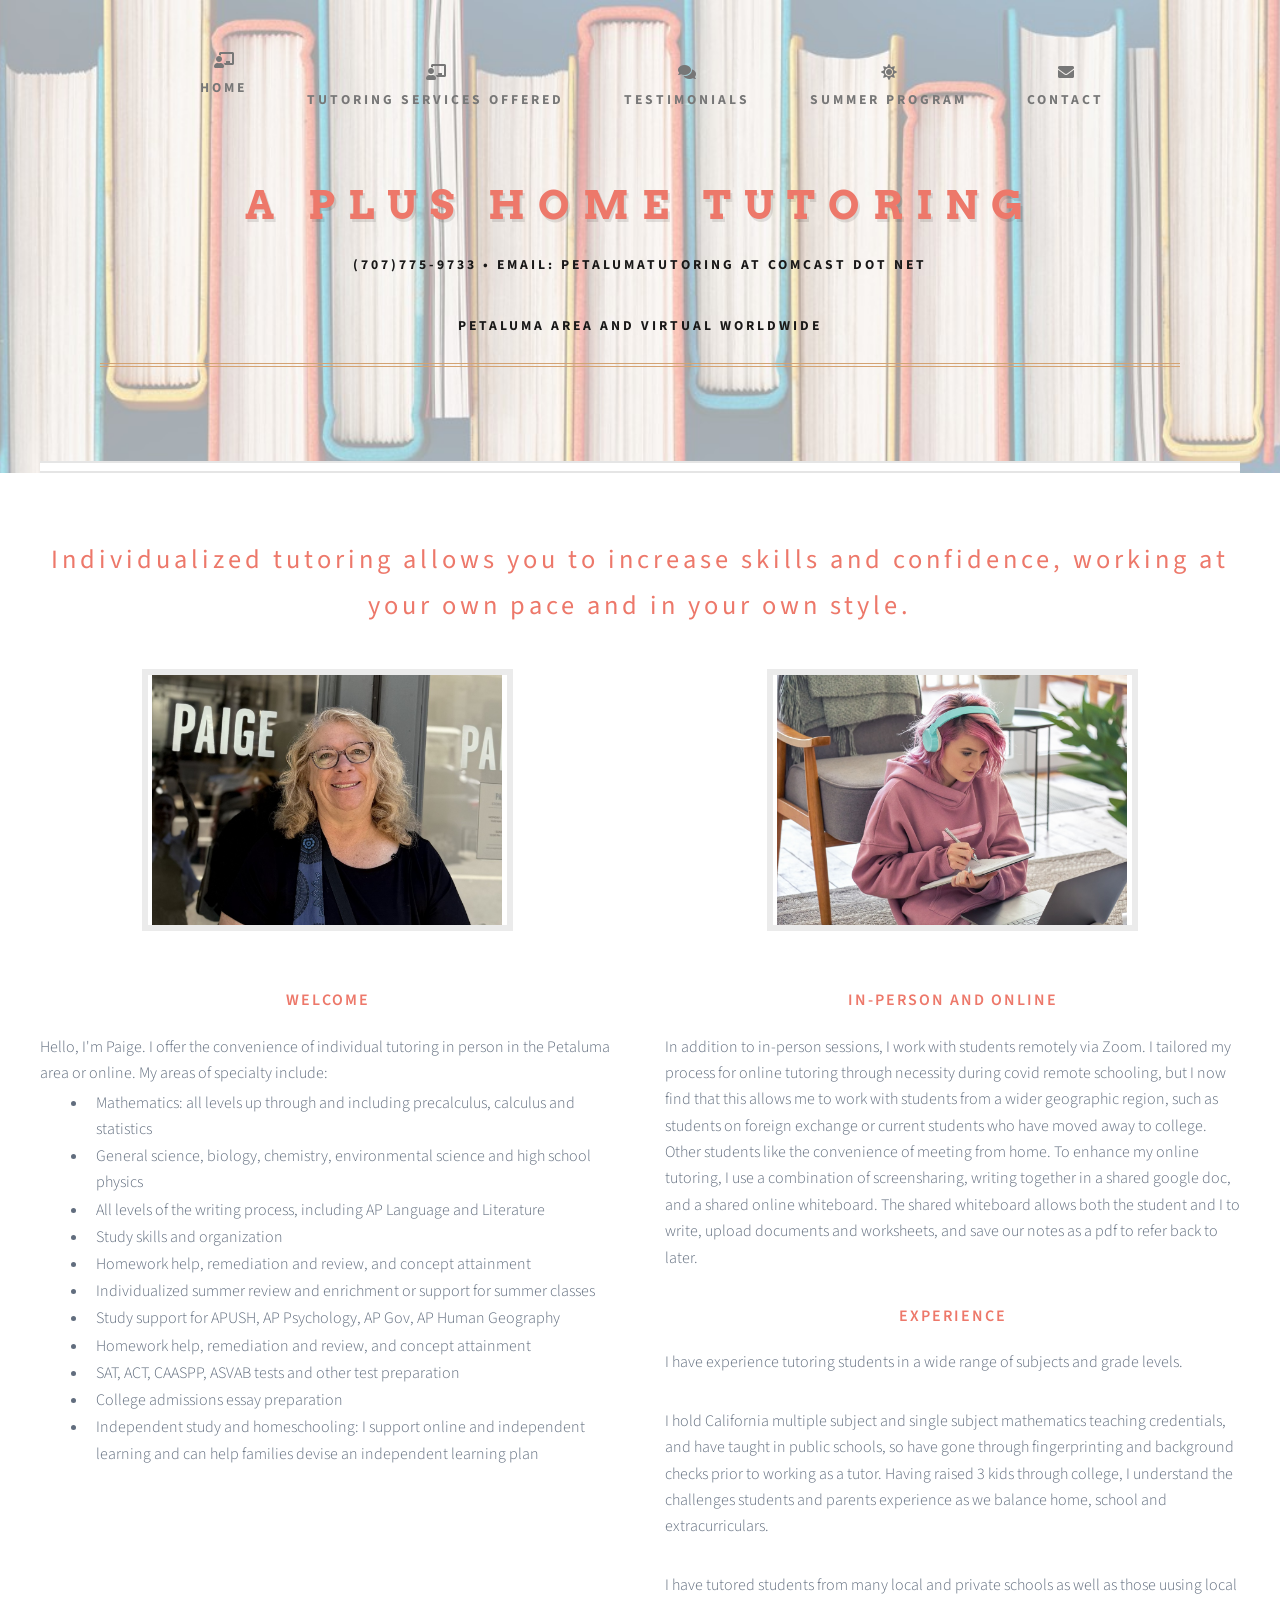
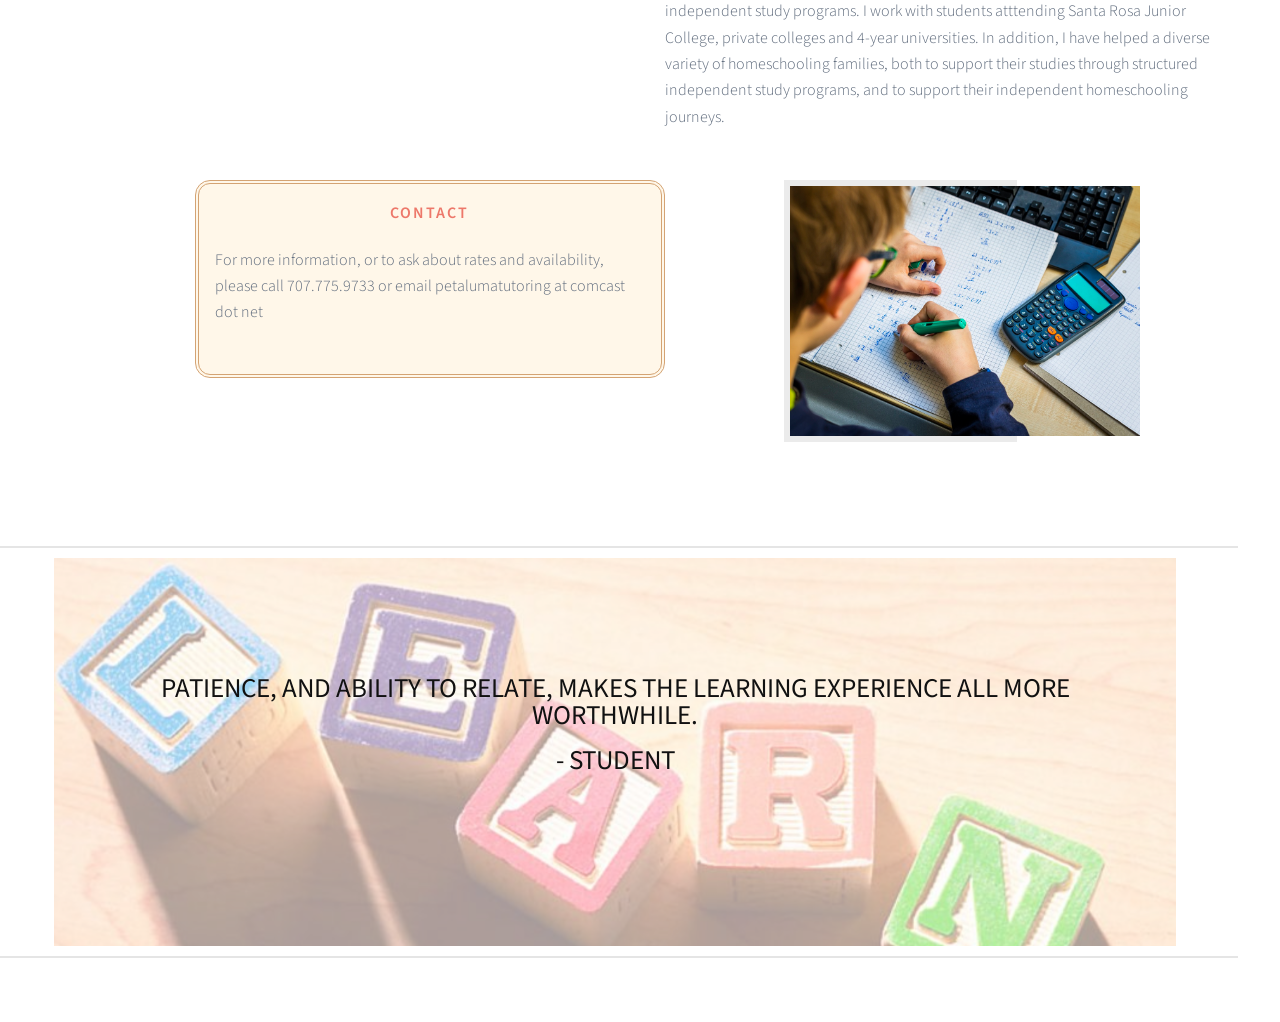
<file: index.html>
<!DOCTYPE HTML>
<!--
	Strongly Typed by HTML5 UP
	html5up.net | @ajlkn
	Free for personal and commercial use under the CCA 3.0 license (html5up.net/license)
-->
<html>
	<head>
		<title>Petaluma tutoring</title>
		<meta charset="utf-8" />
		<meta name="viewport" content="width=device-width, initial-scale=1, user-scalable=no" />
		<link rel="stylesheet" href="assets/css/main.css" />
	</head>
	<body class="homepage is-preload">
		<div id="page-wrapper">

			<!-- Header -->
				<section id="header">
					<div class="container">

						<!-- Logo -->
							<h1 id="logo"><a href="index.html">A Plus Home Tutoring</a></h1>
							<p>(707)775-9733 • Email:  petalumatutoring at comcast dot net</p>
						<p>Petaluma Area and Virtual Worldwide</p>

						<!-- Nav -->
							<nav id="nav">
							<ul style="display: flex; justify-content: center; gap: 2em;">
									<li>
										<a href="index.html" title="Home" class="icon"><i class="fas fa-chalkboard-teacher"></i><br><span>Home</span></a>
									</li>
									<li>
										<a href="About-Us.html" title="Tutoring Services" class="icon"><i class="fas fa-chalkboard-teacher"></i><br><span>Tutoring Services Offered</span></a>
									</li>
									<li>
										<a href="Products.html" title="Testimonials" class="icon"><i class="fas fa-comments"></i><br><span>Testimonials</span></a>
									</li>
									<li>
										<a href="News-or-Reviews.html" title="Summer Program" class="icon"><i class="fas fa-sun"></i><br><span>Summer Program</span></a>
									</li>
									<li>
										<a href="Contact-Us.html" title="Contact" class="icon"><i class="fas fa-envelope"></i><br><span>Contact</span></a>
									</li>
								</ul>
							</nav>
						<div class="horizontal-divider"></div>
					</div>
				</section>

			<!-- Features -->
				<section id="features">
					<div class="container">
						<header>
							<h2>Individualized tutoring allows you to increase skills and confidence, working at your own pace and in your own style.</h2>
						</header>
						<div class="row aln-center">
							<div class="col-6 col-6-medium col-12-small">

								<!-- Feature -->
									<section>
										<a href="#" class="image featured"><img src="images/paigepic.jpg" alt="" /></a>
										<header>
											<h3>Welcome</h3>
										</header>
										<p style="margin-bottom: 0.2em;">Hello, I'm Paige. I offer the convenience of individual tutoring in person in the Petaluma area or online.  
 
										My areas of specialty include:
										</p>
										<ul class="indented-list">
									      <li>Mathematics: all levels up through and including precalculus, calculus and statistics</li>
									      <li>General science, biology, chemistry, environmental science and high school physics </li>
									      <li>All levels of the writing process, including AP Language and Literature</li>
										<li>Study skills and organization</li>
									      <li>Homework help, remediation and review, and concept attainment</li>
											<li>Individualized summer review and enrichment or support for summer classes</li>
											<li>Study support for APUSH, AP Psychology, AP Gov, AP Human Geography </li>
									      <li>Homework help, remediation and review, and concept attainment</li>
									      <li>SAT, ACT, CAASPP, ASVAB tests and other test preparation</li>
									      <li>College admissions essay preparation</li>
									      <li>Independent study and homeschooling:  I support online and independent learning and can help families devise an independent learning plan</li>
										</ul>
								
<header>
											
								</section>
							</div>
							<div class="col-6 col-6-medium col-12-small">

								<!-- Feature -->
									<section>
										<a href="#" class="image featured"><img src="images/pic02.jpg" alt="" /></a>
										<header>
											<h3>In-Person and Online</h3>
										</header>
										<p>In addition to in-person sessions, I work with students remotely via Zoom.  I tailored my process for online tutoring through necessity during covid remote schooling, but I now find that this allows me to work with students from a wider geographic region, such as students on foreign exchange or current students who have moved away to college. Other students like the convenience of meeting from home.  
 
											To enhance my online tutoring, I use a combination of screensharing, writing together in a shared google doc, and a shared online whiteboard.  The shared whiteboard allows both the student and I to write, upload documents and worksheets, and save our notes as a pdf to refer back to later.
										</p>
										<header>
											<h3>Experience</h3>
										</header>
										<p>I have experience tutoring students in a wide range of subjects and  grade levels.
							</p><p>I hold California multiple subject and single subject mathematics teaching credentials, and have taught in public schools, so have gone through fingerprinting and background checks prior to working as a tutor. Having raised 3 kids through college, I understand the challenges students and parents experience as we balance home, school and extracurriculars.</p>
										<p>I have tutored students from many local and private schools as well as those uusing local independent study programs. I work with students atttending Santa Rosa Junior College, private colleges and 4-year universities. In addition, I have helped a diverse variety of homeschooling families, both to support their studies through structured independent study programs, and to support their independent homeschooling journeys. </p>
																	
										
									</section>

							</div>

							 <div class="col-5 col-12-medium">
                        <div class="right-box">
<h3>Contact</h3>
										</header>
										<p>For more information, or to ask about rates and availability, please call 707.775.9733 or email petalumatutoring at comcast dot net</p>
						</div>
							 </div>
							<section>
												<a href="#" class="image featured"><img src="images/pic01.jpg" alt="" /></a>
									</section>

			<!-- Banner -->
				<section id="banner">
					<div class="container">
						<p style="margin-bottom: 0.7em;"> patience, and ability to relate, makes the learning experience all more worthwhile.</p>
						<p>- Student</p>
					</div>
				</section>

		</div 

		<!-- Scripts -->
			<script src="assets/js/jquery.min.js"></script>
			<script src="assets/js/jquery.dropotron.min.js"></script>
			<script src="assets/js/browser.min.js"></script>
			<script src="assets/js/breakpoints.min.js"></script>
			<script src="assets/js/util.js"></script>
			<script src="assets/js/main.js"></script>

	</body>
</html>
</file>
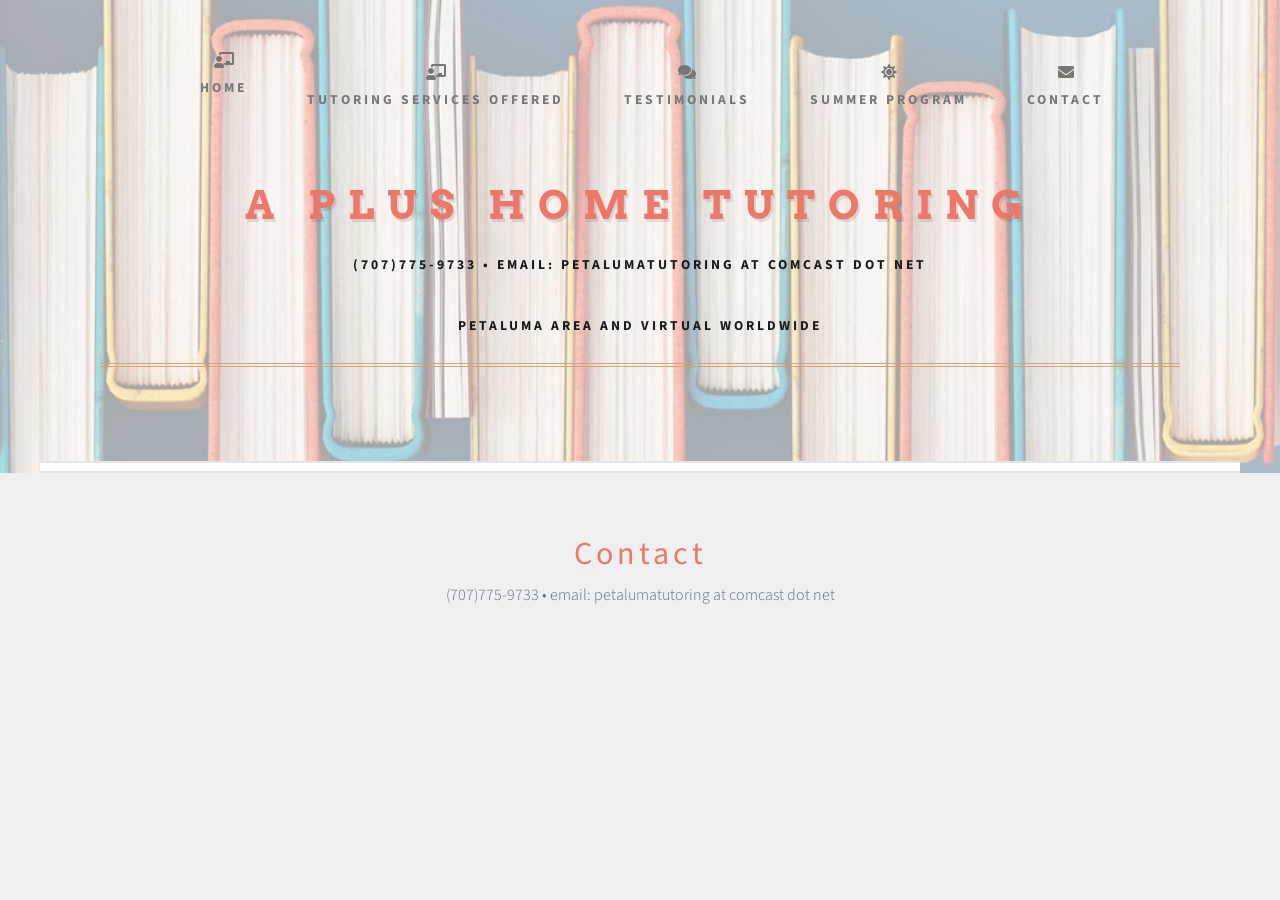
<file: contact/index.html>
<!DOCTYPE html>
<html lang="en">
<html>
	<head>
		<title>Contact</title>
		<meta charset="utf-8" />
		<meta name="viewport" content="width=device-width, initial-scale=1, user-scalable=no" />
		<link rel="stylesheet" href="https://raunosa.github.io/tutor/assets/css/main.css" />
	</head>
	<body class="homepage is-preload">
		<div id="page-wrapper">

			<!-- Header -->
				<section id="header">
					<div class="container">

						<!-- Logo -->
							<h1 id="logo"><a href="index.html">A Plus Home Tutoring</a></h1>
							<p>(707)775-9733 • Email:  petalumatutoring at comcast dot net</p>
						<p>Petaluma Area and Virtual Worldwide</p>

						<!-- Nav -->
							<nav id="nav">
								<ul style="display: flex; justify-content: center; gap: 2em;">
									<li>
										<a href="https://raunosa.github.io/tutor/index.html" title="Home" class="icon"><i class="fas fa-chalkboard-teacher"></i><br><span>Home</span></a>
									</li>
									<li>
										<a href="https://raunosa.github.io/tutor/tutoring-services/index.html" title="Tutoring Services" class="icon"><i class="fas fa-chalkboard-teacher"></i><br><span>Tutoring Services Offered</span></a>
									</li>
									<li>
										<a href="https://raunosa.github.io/tutor/testimonials/index.html" title="Testimonials" class="icon"><i class="fas fa-comments"></i><br><span>Testimonials</span></a>
									</li>
									<li>
										<a href="https://raunosa.github.io/tutor/summer-program/index.html" title="Summer Program" class="icon"><i class="fas fa-sun"></i><br><span>Summer Program</span></a>
									</li>
									<li>
										<a href="https://raunosa.github.io/tutor/contact/index.html" title="Contact" class="icon"><i class="fas fa-envelope"></i><br><span>Contact</span></a>
									</li>
								</ul>
							</nav>
						<div class="horizontal-divider"></div>
					</div>
				</section>
<br><br />
			<div class="contact" style="display: flex; justify-content: center;">
    <h6>Contact</h6>
			</div>
					<div class="contact1" style="display: flex; justify-content: center;">
    <p>(707)775-9733 • email: petalumatutoring at comcast dot net</p>
			</div>
</body>
</html>
</file>
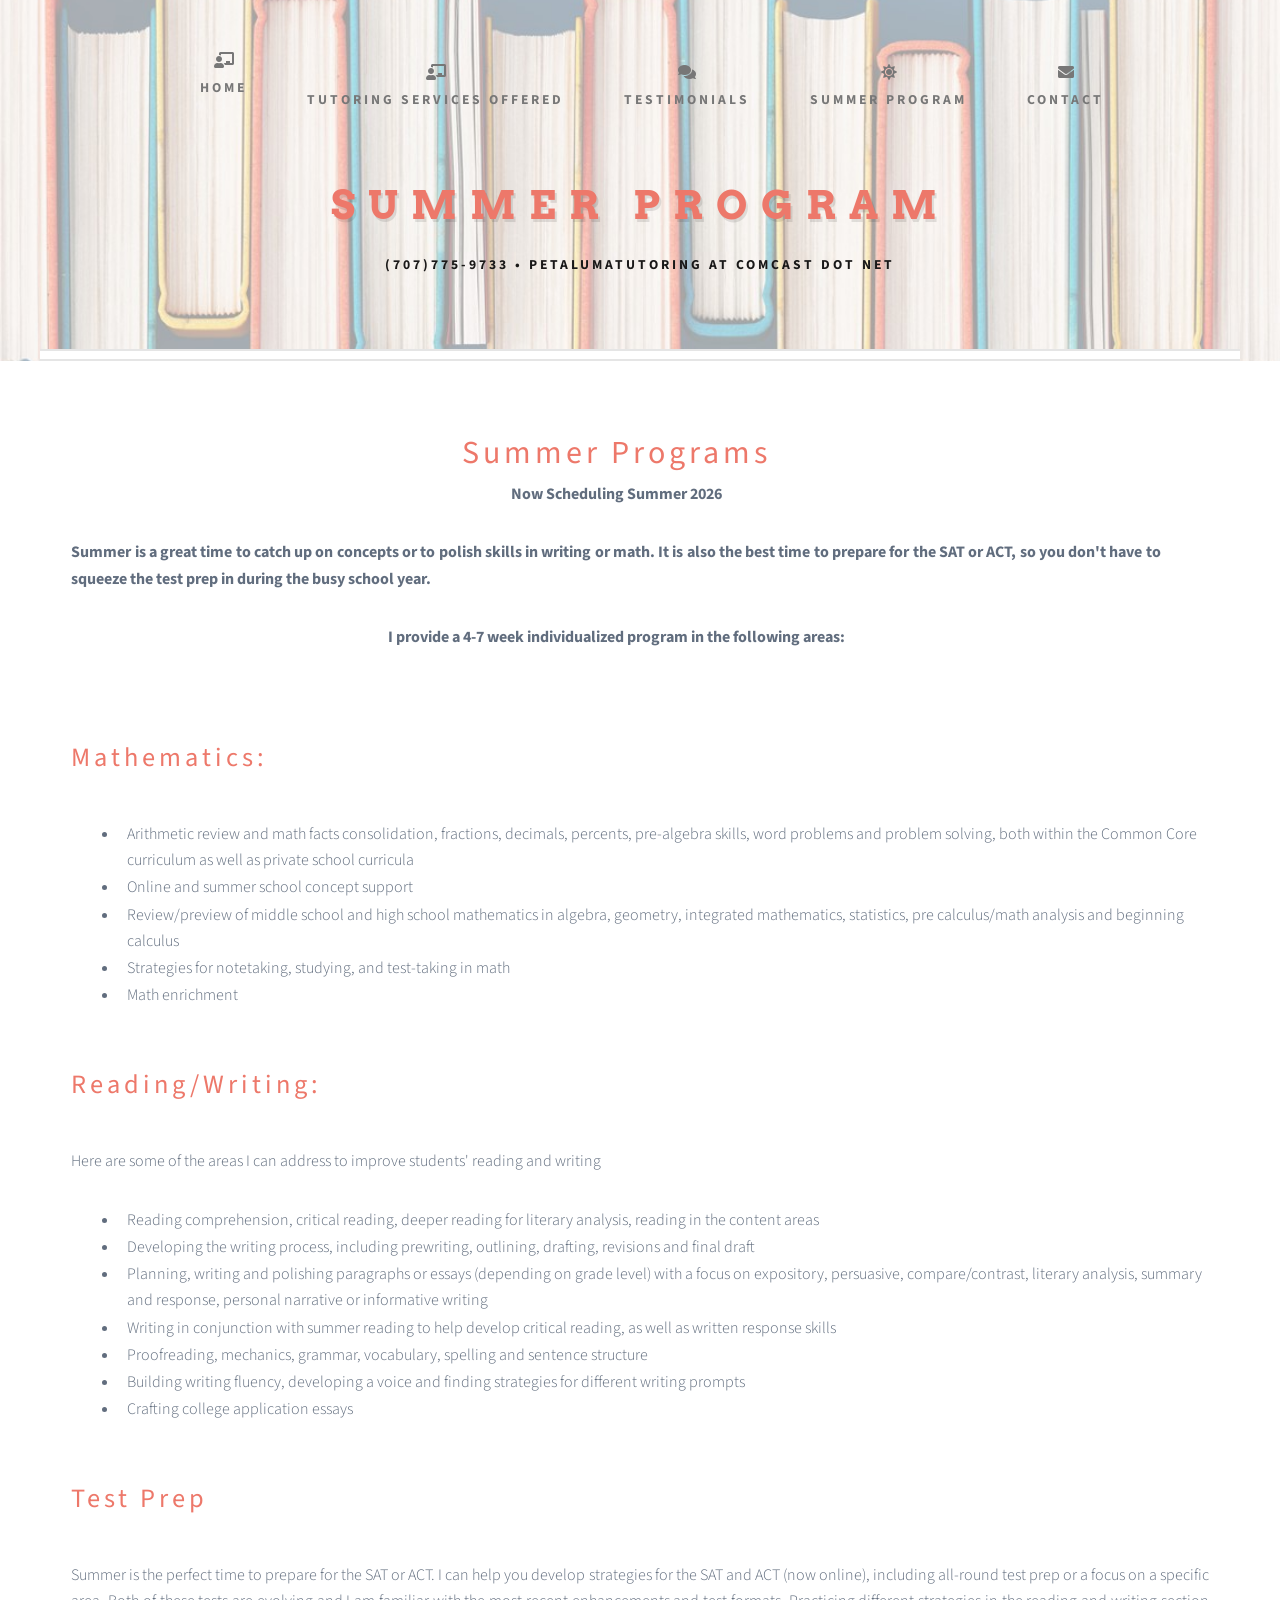
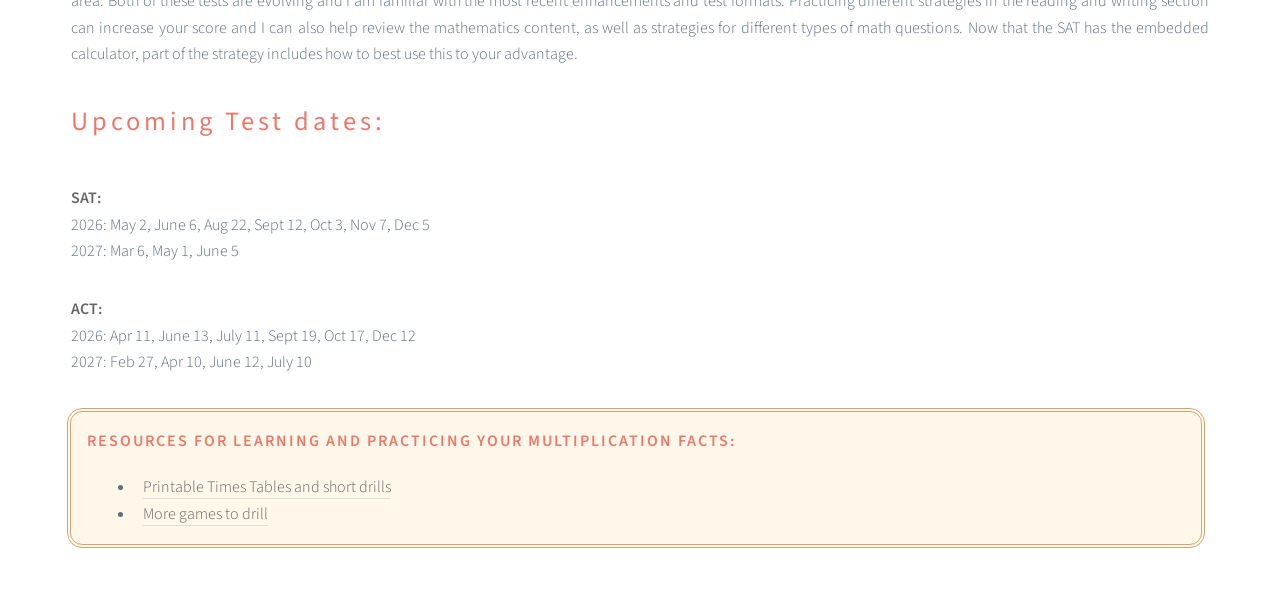
<file: summer-program/index.html>
<!DOCTYPE HTML>
<html>
<head>
    <title>Summer Programs</title>
    <meta charset="utf-8" />
    <meta name="viewport" content="width=device-width, initial-scale=1, user-scalable=no" />
    <link rel="stylesheet" href="../assets/css/main.css" />
</head>
<body>
    <div id="page-wrapper">

    <!--  PASTE THE COPIED HEADER CODE HERE -->
    <section id="header">
        <div class="container">

            <!-- Logo -->
            <h1 id="logo"><a href="index.html">Summer Program</a></h1>
            <p>(707)775-9733 • petalumatutoring at comcast dot net</p>

						<!-- Nav -->
							<nav id="nav">
								<ul style="display: flex; justify-content: center; gap: 2em;">
									<li>
										<a href="https://raunosa.github.io/tutor/index.html" title="Home" class="icon"><i class="fas fa-chalkboard-teacher"></i><br><span>Home</span></a>
									</li>
									<li>
										<a href="https://raunosa.github.io/tutor/tutoring-services/index.html" title="Tutoring Services" class="icon"><i class="fas fa-chalkboard-teacher"></i><br><span>Tutoring Services Offered</span></a>
									</li>
									<li>
										<a href="https://raunosa.github.io/tutor/testimonials/index.html" title="Testimonials" class="icon"><i class="fas fa-comments"></i><br><span>Testimonials</span></a>
									</li>
									<li>
										<a href="https://raunosa.github.io/tutor/summer-program/index.html" title="Summer Program" class="icon"><i class="fas fa-sun"></i><br><span>Summer Program</span></a>
									</li>
									<li>
										<a href="https://raunosa.github.io/tutor/contact/index.html" title="Contact" class="icon"><i class="fas fa-envelope"></i><br><span>Contact</span></a>
									</li>
								</ul>
							</nav>

        </div>
	</section>
<!-- Main -->
<section id="main">
    <div class="container">
        <div class="row" style="justify-content: center;">
            <div class="col-8 col-12-medium" style="width: 95%; margin: 0 auto;">
                <div class="content-wrapper">
					<div class="summerprog1" style="display: flex; justify-content: center; font-weight: bold;">
                    <h6>Summer Programs</h6>
					</div>
					<div class="summerprog2" style="display: flex; justify-content: center; font-weight: bold;">
                    <p>Now Scheduling Summer 2026</p>
					</div>
					<div class="summerprog3" style="display: flex; justify-content: center; font-weight: bold;">
                    <p>Summer is a great time to catch up on concepts or to polish skills in writing or math. It is also the best time to prepare for the SAT or ACT, so you don't have to squeeze the test prep in during the busy school year.</p>
					</div>
					<div class="summerprog4" style="display: flex; justify-content: center; font-weight: bold;">
                    <p>I provide a 4-7 week individualized program in the following areas:</p>
					</div>
					<br><br />
					</div>
                    <h2>Mathematics:</h2>
                    <ul class="indented-list">
                        <li>Arithmetic review and math facts consolidation, fractions, decimals, percents, pre-algebra skills, word problems and problem solving, both within the Common Core curriculum as well as private school curricula</li>
                        <li>Online and summer school concept support</li>
                        <li>Review/preview of middle school and high school mathematics in algebra, geometry, integrated mathematics, statistics, pre calculus/math analysis and beginning calculus</li>
                        <li>Strategies for notetaking, studying, and test-taking in math</li>
                        <li>Math enrichment</li>
                    </ul>
						<br><br />
					                    <h2>Reading/Writing:</h2>
                    <p>Here are some of the areas I can address to improve students' reading and writing</p>
                    <ul class="indented-list">
						<li>Reading comprehension, critical reading, deeper reading for literary analysis, reading in the content areas</li>
                        <li>Developing the writing process, including prewriting, outlining, drafting, revisions and final draft</li>
                        <li>Planning, writing and polishing paragraphs or essays (depending on grade level) with a focus on expository, persuasive, compare/contrast, literary analysis, summary and response, personal narrative or informative writing</li>
                        <li>Writing in conjunction with summer reading to help develop critical reading, as well as written response skills</li>
                        <li>Proofreading, mechanics, grammar, vocabulary, spelling and sentence structure</li>
                        <li>Building writing fluency, developing a voice and finding strategies for different writing prompts</li>
                        <li>Crafting college application essays</li>
                    </ul>
				<br><br />
                    <h2>Test Prep</h2><p></p>
                    <p>Summer is the perfect time to prepare for the SAT or ACT. I can help you develop strategies for the SAT and ACT (now online), including all-round test prep or a focus on a specific area. Both of these tests are evolving and I am familiar with the most recent enhancements and test formats. Practicing different strategies in the reading and writing section can increase your score and I can also help review the mathematics content, as well as strategies for different types of math questions. Now that the SAT has the embedded calculator, part of the strategy includes how to best use this to your advantage.</p>

                    <h2>Upcoming Test dates:</h2>
                    <p><strong>SAT:</strong><br>
                    2026: May 2, June 6, Aug 22, Sept 12, Oct 3, Nov 7, Dec 5<br>
                    2027: Mar 6, May 1, June 5</p>
                    
                    <p><strong>ACT:</strong><br>
                    2026: Apr 11, June 13, July 11, Sept 19, Oct 17, Dec 12<br>
                    2027: Feb 27, Apr 10, June 12, July 10</p>

                    <div class="col-5 col-12-medium">
                        <div class="right-box">
                    <h3>Resources for Learning and Practicing your Multiplication Facts:</h3>
                    <ul class="indented-list">
                        <li><a href="http://www.mathsisfun.com/tables.html">Printable Times Tables and short drills</a></li>
                       
                        <li><a href="http://www.multiplication.com/games">More games to drill</a></li>
               
                    </ul>
						</div>
					</div>
                </div>
            </div>
        </div>
    </div>
</section>
    		<!-- Scripts -->
			<script src="https://raunosa.github.io/tutor/assets/js/jquery.min.js"></script>
			<script src="https://raunosa.github.io/tutor/assets/js/jquery.dropotron.min.js"></script>
			<script src="https://raunosa.github.io/tutor/assets/js/browser.min.js"></script>
			<script src="https://raunosa.github.io/tutor/assets/js/breakpoints.min.js"></script>
			<script src="https://raunosa.github.io/tutor/assets/js/util.js"></script>
			<script src="https://raunosa.github.io/tutor/assets/js/main.js"></script>
</html>
</file>
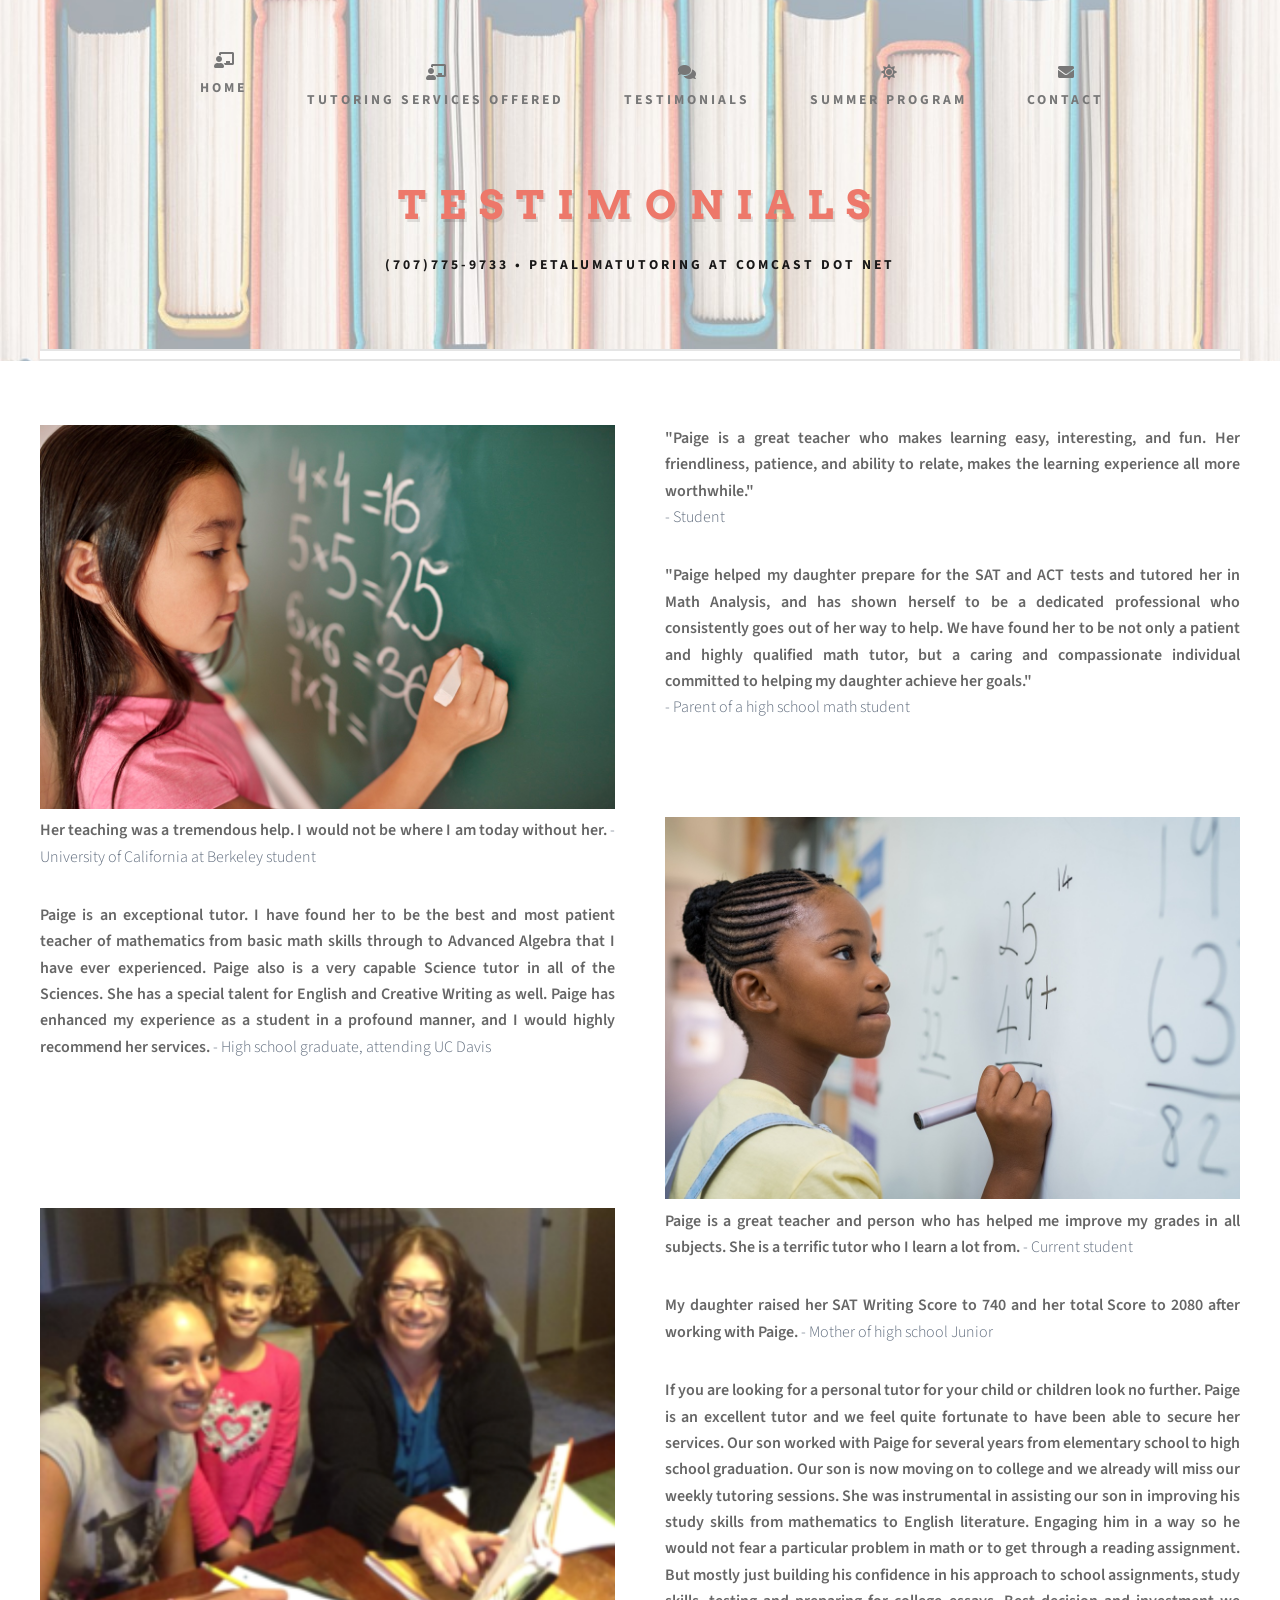
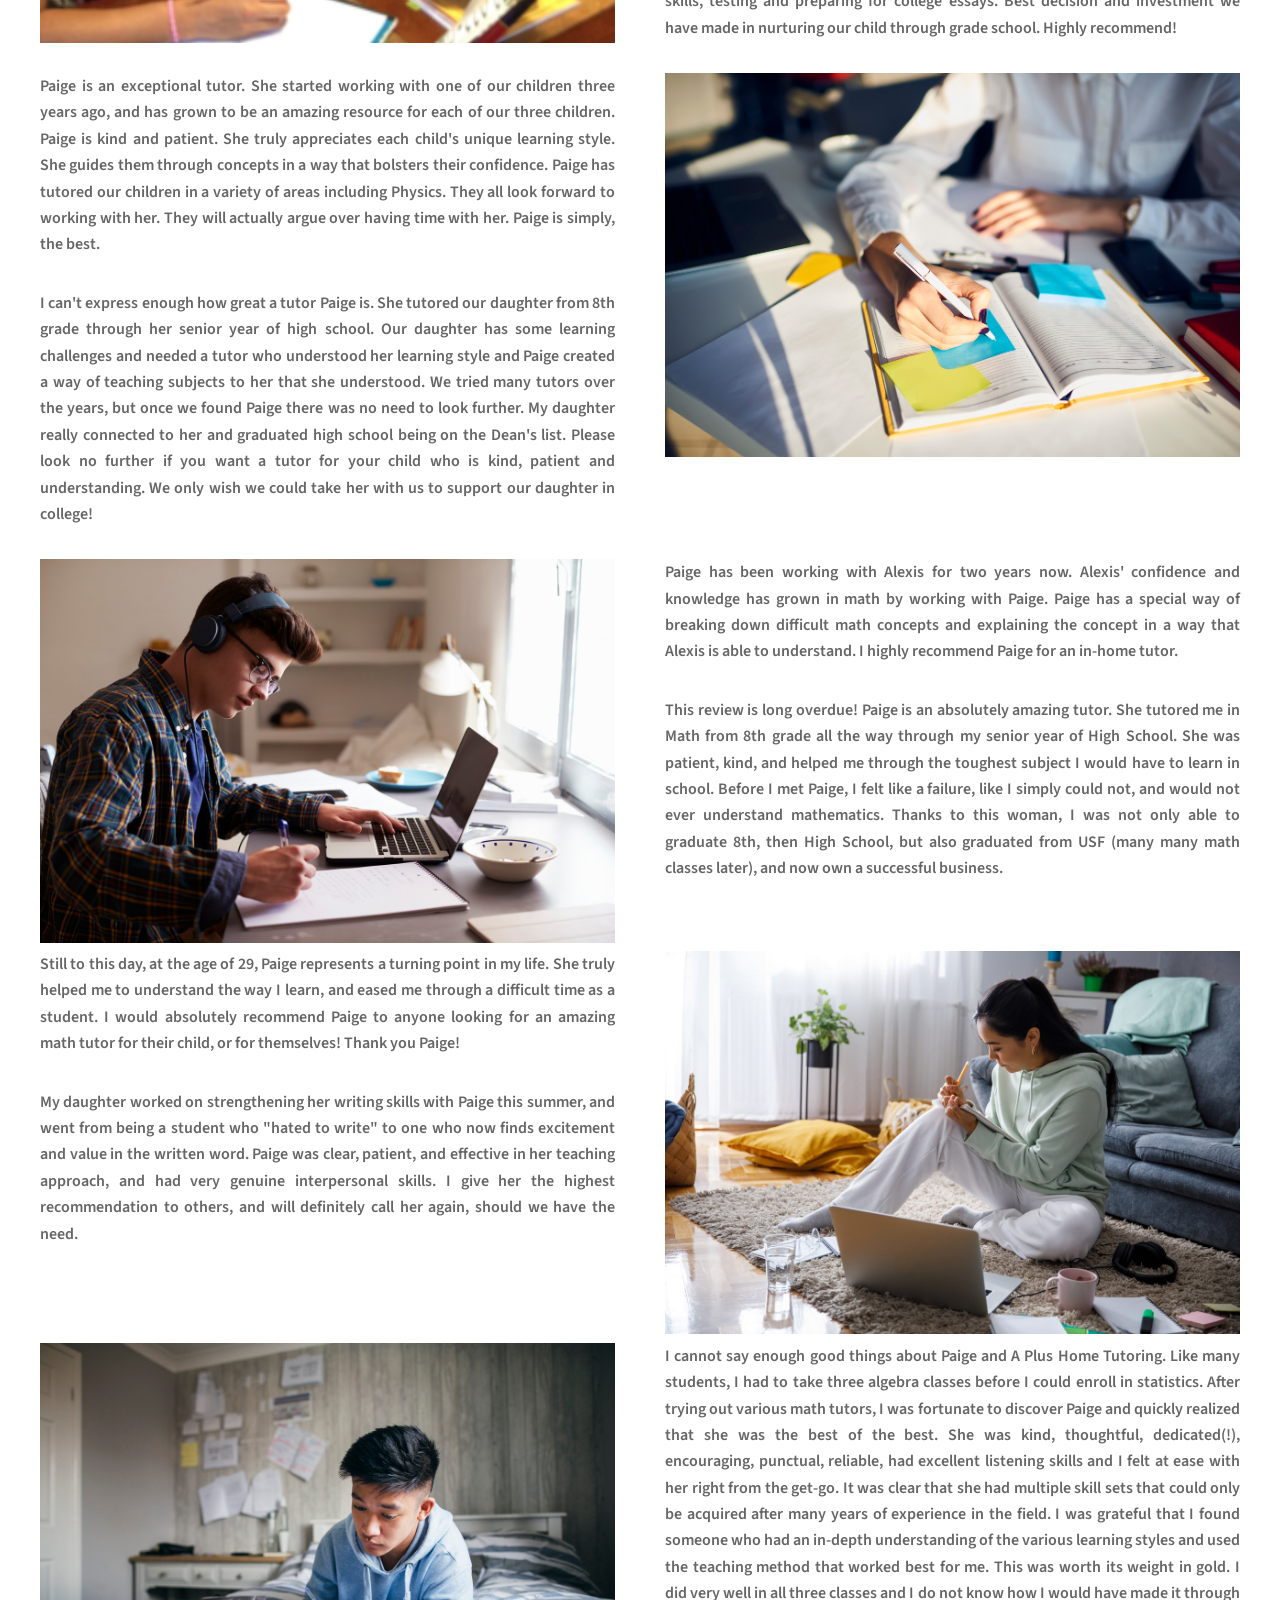
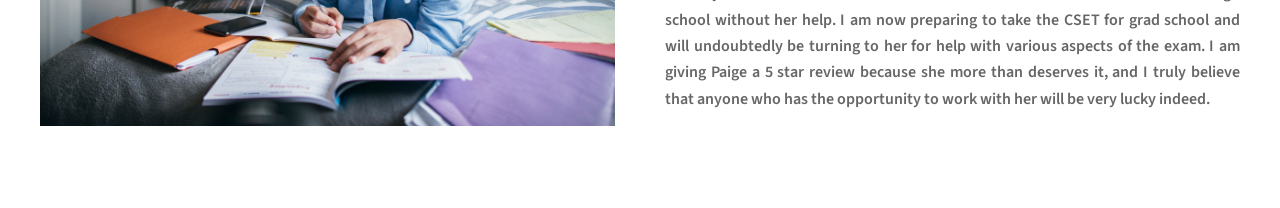
<file: testimonials/index.html>
<!DOCTYPE HTML>
<html>
<head>
    <title>Testimonials</title>
    <meta charset="utf-8" />
    <meta name="viewport" content="width=device-width, initial-scale=1, user-scalable=no" />
    <link rel="stylesheet" href="../assets/css/main.css" />
</head>
<body>
    <div id="page-wrapper">

    <!--  PASTE THE COPIED HEADER CODE HERE -->
    <section id="header">
        <div class="container">

            <!-- Logo -->
            <h1 id="logo"><a href="index.html">Testimonials</a></h1>
            <p>(707)775-9733 • petalumatutoring at comcast dot net</p>
            <!-- Nav -->
						<!-- Nav -->
							<nav id="nav">
								<ul style="display: flex; justify-content: center; gap: 2em;">
									<li>
										<a href="https://raunosa.github.io/tutor/index.html" title="Home" class="icon"><i class="fas fa-chalkboard-teacher"></i><br><span>Home</span></a>
									</li>
									<li>
										<a href="https://raunosa.github.io/tutor/tutoring-services/index.html" title="Tutoring Services" class="icon"><i class="fas fa-chalkboard-teacher"></i><br><span>Tutoring Services Offered</span></a>
									</li>
									<li>
										<a href="https://raunosa.github.io/tutor/testimonials/index.html" title="Testimonials" class="icon"><i class="fas fa-comments"></i><br><span>Testimonials</span></a>
									</li>
									<li>
										<a href="https://raunosa.github.io/tutor/summer-program/index.html" title="Summer Program" class="icon"><i class="fas fa-sun"></i><br><span>Summer Program</span></a>
									</li>
									<li>
										<a href="https://raunosa.github.io/tutor/contact/index.html" title="Contact" class="icon"><i class="fas fa-envelope"></i><br><span>Contact</span></a>
									</li>
								</ul>
							</nav>

        </div>
    </section>
        <!-- Main -->
        <section id="main">
            <div class="container">

                <!-- Testimonial 1 -->
                <div class="row">
                    <div class="col-6 col-12-medium">
                        <img src="../images/testimonials01.jpg" alt="" style="width: 100%;" />
                    </div>
                    <div class="col-6 col-12-medium">
                        <p><strong>"Paige is a great teacher who makes learning easy, interesting, and fun. Her friendliness, patience, and ability to relate, makes the learning experience all more worthwhile."</strong><br>
                        - Student
                        </p>

                        <p><strong>"Paige helped my daughter prepare for the SAT and ACT tests and tutored her in Math Analysis, and has shown herself to be a dedicated professional who consistently goes out of her way to help. We have found her to be not only a patient and highly qualified math tutor, but a caring and compassionate individual committed to helping my daughter achieve her goals." </strong><br>

                        - Parent of a high school math student
                        </p>

                    </div>
                </div>
                <!-- Testimonial 4 -->
                <div class="row">
                    <div class="col-6 col-12-medium">
                 <p><strong>Her teaching was a tremendous help. I would not be where I am today without her.</strong>

 - University of California at Berkeley student </p>
						<p><strong>Paige is an exceptional tutor. I have found her to be the best and most patient teacher of mathematics from basic math skills through to Advanced Algebra that I have ever experienced. Paige also is a very capable Science tutor in all of the Sciences. She has a special talent for English and Creative Writing as well. Paige has enhanced my experience as a student in a profound manner, and I would highly recommend her services.

</strong>- High school graduate, attending UC Davis</p>
                    </div>
                    <div class="col-6 col-12-medium">
                        <img src="../images/testimonials03.jpg" alt="" style="width: 100%;" />
                    </div>
                </div>
                <!-- Testimonial 2 -->
                <div class="row">

                    <div class="col-6 col-12-medium">
                        <img src="../images/testimonials04.jpg" alt="" style="width: 100%;" />
                    </div>
					                    <div class="col-6 col-12-medium">
                     	
 						                        <p><strong>Paige is a great teacher and person who has helped me improve my grades in all subjects. She is a terrific tutor who I learn a lot from.

</strong>- Current student</p>
                                 <p><strong>My daughter raised her SAT Writing Score to 740 and her total Score to 2080 after working with Paige.</strong> - Mother of high school Junior</p>
                   <p><strong>If you are looking for a personal tutor for your child or children look no further. Paige is an excellent tutor and we feel quite fortunate to have been able to secure her services. 
Our son worked with Paige for several years from elementary school to high school graduation. Our son is now moving on to college and we already will miss our weekly tutoring sessions. 
She was instrumental in assisting our son in improving his study skills from mathematics to English literature. Engaging him in a way so he would not fear a particular problem in math or to get through a reading assignment. But mostly just building his confidence in his approach to school assignments, study skills, testing and preparing for college essays.
Best decision and investment we have made in nurturing our child through grade school.
Highly recommend! </strong></p>

					</div>
                </div>

           

			                <!-- Testimonial 5 -->
                <div class="row">
                    <div class="col-6 col-12-medium">
<p><strong>Paige is an exceptional tutor. She started working with one of our children three years ago, and has grown to be an amazing resource for each of our three children. Paige is kind and patient. She truly appreciates each child's unique learning style. She guides them through concepts in a way that bolsters their confidence. 
Paige has tutored our children in a variety of areas including Physics. They all look forward to working with her. They will actually argue over having time with her.
Paige is simply, the best. </strong></p>
<p><strong>I can't express enough how great a tutor Paige is. She tutored our daughter from 8th grade through her senior year of high school. Our daughter has some learning challenges and needed a tutor who understood her learning style and Paige created a way of teaching subjects to her that she understood. We tried many tutors over the years, but once we found Paige there was no need to look further. My daughter really connected to her and graduated high school being on the Dean's list. Please look no further if you want a tutor for your child who is kind, patient and understanding. We only wish we could take her with us to support our daughter in college! </strong></p>

                    </div>
                    <div class="col-6 col-12-medium">
                        <img src="../images/testimonials08.jpg" alt="" style="width: 100%;" />
                    </div>
                </div>

                <!-- Testimonial 6 -->
                <div class="row">

                    <div class="col-6 col-12-medium">
                        <img src="../images/testimonials06.jpg" alt="" style="width: 100%;" />
                    </div>
					                    <div class="col-6 col-12-medium">
                     	
<p><strong>Paige has been working with Alexis for two years now. Alexis' confidence and knowledge has grown in math by working with Paige. Paige has a special way of breaking down difficult math concepts and explaining the concept in a way that Alexis is able to understand. I highly recommend Paige for an in-home tutor. </strong></p>
<p><strong>This review is long overdue! Paige is an absolutely amazing tutor. She tutored me in Math from 8th grade all the way through my senior year of High School. She was patient, kind, and helped me through the toughest subject I would have to learn in school. Before I met Paige, I felt like a failure, like I simply could not, and would not ever understand mathematics. Thanks to this woman, I was not only able to graduate 8th, then High School, but also graduated from USF (many many math classes later), and now own a successful business. </strong></p>
</div>
                </div>

<!-- Testimonial 7 -->
                <div class="row">
                    <div class="col-6 col-12-medium">
<p><strong>Still to this day, at the age of 29, Paige represents a turning point in my life. She truly helped me to understand the way I learn, and eased me through a difficult time as a student. 

I would absolutely recommend Paige to anyone looking for an amazing math tutor for their child, or for themselves!
Thank you Paige! </strong></p>

<p><strong>My daughter worked on strengthening her writing skills with Paige this summer, and went from being a student who "hated to write" to one who now finds excitement and value in the written word. Paige was clear, patient, and effective in her teaching approach, and had very genuine interpersonal skills. I give her the highest recommendation to others, and will definitely call her again, should we have the need. </strong></p>

                    </div>
                    <div class="col-6 col-12-medium">
                        <img src="../images/testimonials07.jpg" alt="" style="width: 100%;" />
                    </div>
                </div>

                <!-- Testimonial 8 -->
                <div class="row">

                    <div class="col-6 col-12-medium">
                        <img src="../images/testimonials05.jpg" alt="" style="width: 100%;" />
                    </div>
					                    <div class="col-6 col-12-medium">
   <p><strong>I cannot say enough good things about Paige and A Plus Home Tutoring. Like many students, I had to take three algebra classes before I could enroll in statistics. After trying out various math tutors, I was fortunate to discover Paige and quickly realized that she was the best of the best. She was kind, thoughtful, dedicated(!), encouraging, punctual, reliable, had excellent listening skills and I felt at ease with her right from the get-go. It was clear that she had multiple skill sets that could only be acquired after many years of experience in the field. I was grateful that I found someone who had an in-depth understanding of the various learning styles and used the teaching method that worked best for me. This was worth its weight in gold. I did very well in all three classes and I do not know how I would have made it through school without her help. I am now preparing to take the CSET for grad school and will undoubtedly be turning to her for help with various aspects of the exam. I am giving Paige a 5 star review because she more than deserves it, and I truly believe that anyone who has the opportunity to work with her will be very lucky indeed.</strong></p>
                 	
</div>
                </div>
				
            </div>
        </section>

        <!-- Footer (You might want to include your footer here) -->

    </div>
    		<!-- Scripts -->
			<script src="https://raunosa.github.io/tutor/assets/js/jquery.min.js"></script>
			<script src="https://raunosa.github.io/tutor/assets/js/jquery.dropotron.min.js"></script>
			<script src="https://raunosa.github.io/tutor/assets/js/browser.min.js"></script>
			<script src="https://raunosa.github.io/tutor/assets/js/breakpoints.min.js"></script>
			<script src="https://raunosa.github.io/tutor/assets/js/util.js"></script>
			<script src="https://raunosa.github.io/tutor/assets/js/main.js"></script>
</body>
</html>
</file>
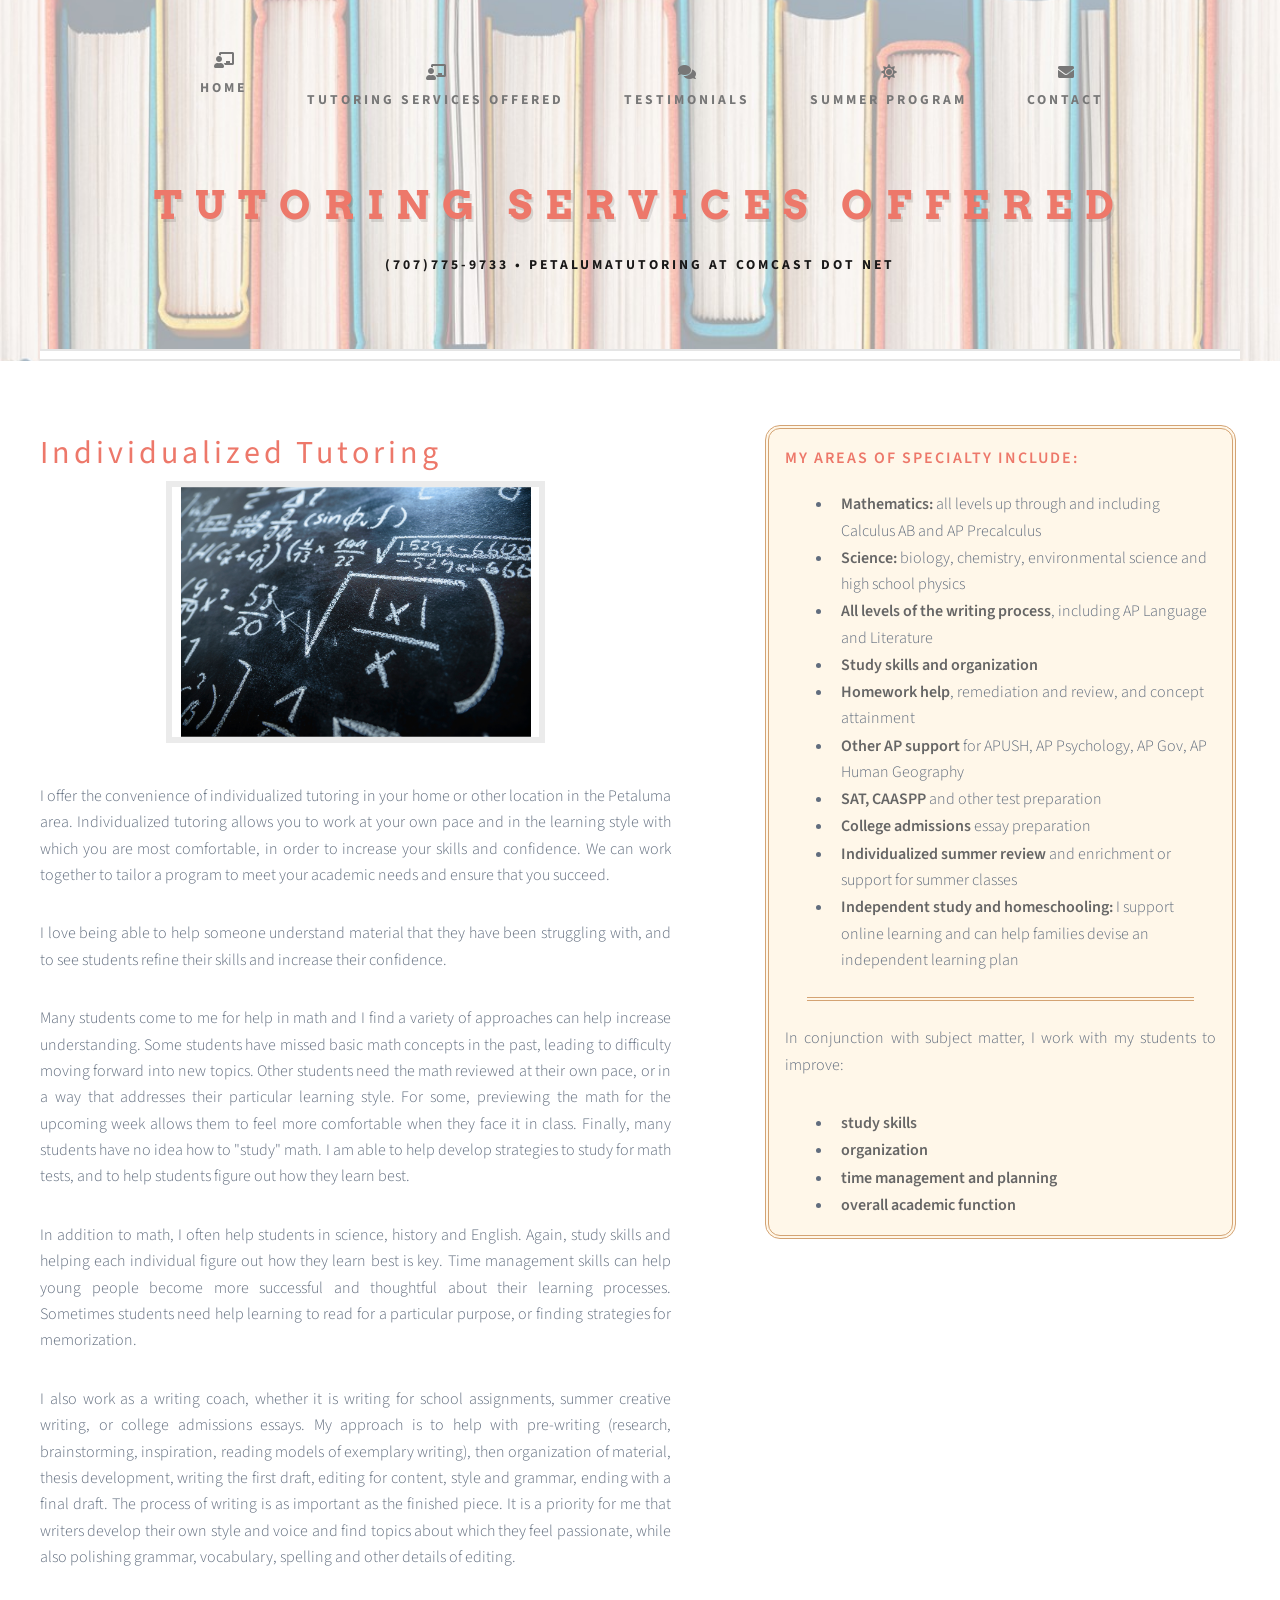
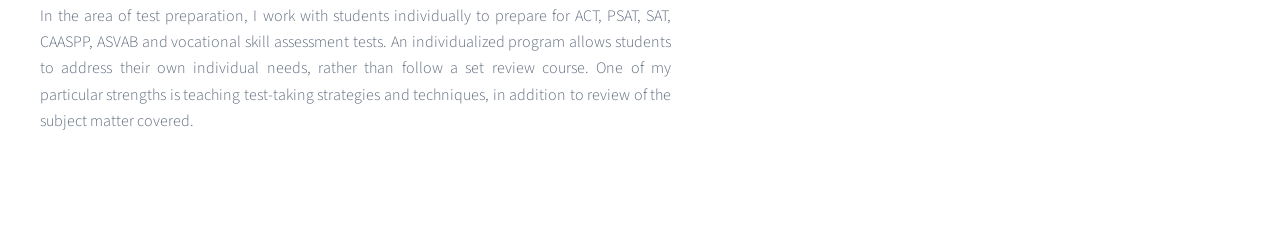
<file: About-Us.html>
<!DOCTYPE HTML>
<html>
<head>
    <title>Tutoring Services</title>
    <meta charset="utf-8" />
    <meta name="viewport" content="width=device-width, initial-scale=1, user-scalable=no" />
    <link rel="stylesheet" href="assets/css/main.css" />
</head>
<body>
    <div id="page-wrapper">

        <!-- Header -->
        <section id="header">
            <div class="container">

                <!-- Logo -->
                <h1 id="logo"><a href="index.html">Tutoring Services Offered</a></h1>
                <p>(707)775-9733 • petalumatutoring at comcast dot net</p>

						<!-- Nav -->
							<nav id="nav">
							<ul style="display: flex; justify-content: center; gap: 2em;">
									<li>
										<a href="index.html" title="Home" class="icon"><i class="fas fa-chalkboard-teacher"></i><br><span>Home</span></a>
									</li>
									<li>
										<a href="About-Us.html" title="Tutoring Services" class="icon"><i class="fas fa-chalkboard-teacher"></i><br><span>Tutoring Services Offered</span></a>
									</li>
									<li>
										<a href="Products.html" title="Testimonials" class="icon"><i class="fas fa-comments"></i><br><span>Testimonials</span></a>
									</li>
									<li>
										<a href="News-or-Reviews.html" title="Summer Program" class="icon"><i class="fas fa-sun"></i><br><span>Summer Program</span></a>
									</li>
									<li>
										<a href="Contact-Us.html" title="Contact" class="icon"><i class="fas fa-envelope"></i><br><span>Contact</span></a>
									</li>
								</ul>
							</nav>

            </div>
        </section>

        <!-- Main -->
        <section id="main">
            <div class="container">
                <div class="row">
                    <div class="col-7 col-12-medium">
                        <div class="content-wrapper">
                            <h6>Individualized Tutoring</h6>
                            <a href="#" class="image featured" style="width: 60%; margin: 0 auto 2.5em auto; display: block;">
                                <img src="images/blackboard.jpg" alt="description" />
                            </a>
                            <p>I offer the convenience of individualized tutoring in your home or other location in the Petaluma area. Individualized tutoring allows you to work at your own pace and in the learning style with which you are most comfortable, in order to increase your skills and confidence. We can work together to tailor a program to meet your academic needs and ensure that you succeed.</p>

                            <p>  I love being able to help someone understand material that they have been struggling with, and to see students refine their skills and increase their confidence. </p>

                                <p>  Many students come to me for help in math and I find a variety of approaches can help increase understanding. Some students have missed basic math concepts in the past, leading to difficulty moving forward into new topics. Other students need the math reviewed at their own pace, or in a way that addresses their particular learning style. For some, previewing the math for the upcoming week allows them to feel more comfortable when they face it in class. Finally, many students have no idea how to "study" math. I am able to help develop strategies to study for math tests, and to help students figure out how they learn best. </p>  
                            
                            
                                <p>   In addition to math, I often help students in science, history and English. Again, study skills and helping each individual figure out how they learn best is key. Time management skills can help young people become more successful and thoughtful about their learning processes. Sometimes students need help learning to read for a particular purpose, or finding strategies for memorization. </p>  
                            
                            
                            
                            <p>  I also work as a writing coach, whether it is writing for school assignments, summer creative writing, or college admissions essays. My approach is to help with pre-writing (research, brainstorming, inspiration, reading models of exemplary writing), then organization of material, thesis development, writing the first draft, editing for content, style and grammar, ending with a final draft. The process of writing is as important as the finished piece. It is a priority for me that writers develop their own style and voice and find topics about which they feel passionate, while also polishing grammar, vocabulary, spelling and other details of editing. </p>  
                            
                        
                            
                            <p>  In the area of test preparation,  I work with students individually to prepare for ACT, PSAT, SAT, CAASPP, ASVAB and vocational skill assessment tests. An individualized program allows students to address their own individual needs, rather than follow a set review course. One of my particular strengths is teaching test-taking strategies and techniques, in addition to review of the subject matter covered.  </p>  
                        </div>
                    </div>
                

                    <div class="col-5 col-12-medium">
                        <div class="right-box">
                            <h3>My areas of specialty include:</h3>
                            
                            <ul class="indented-list">
                                <li><strong>Mathematics:</strong> all levels up through and including Calculus AB and AP Precalculus</li>
                                <li><strong>Science:</strong> biology, chemistry, environmental science and high school physics </li>
                                <li><strong>All levels of the writing process</strong>, including AP Language and Literature</li>
								<li><strong>Study skills and organization</strong>
                                <li><strong>Homework help</strong>, remediation and review, and concept attainment</li>
                                <li><strong>Other AP support</strong> for APUSH, AP Psychology, AP Gov, AP Human Geography </li>
                                <li><strong>SAT, CAASPP</strong> and other test preparation</li>
                                <li><strong>College admissions</strong> essay preparation</li>
                                <li><strong>Individualized summer review</strong> and enrichment or support for summer classes</li>
                                <li><strong>Independent study and homeschooling:</strong>  I support online learning and can help families devise an independent learning plan</li>
                            </ul>

                            <div class="horizontal-divider"></div> 
                            <p style="margin-top: 1em;">
                            In conjunction with subject matter, I work with my students to improve:
                            </p>

                            <ul class="indented-list">
                                <li><strong>study skills</strong></li>
                                <li><strong>organization</strong></li>
                                <li><strong>time management and planning</strong></li>
                                <li><strong>overall academic function</strong></li>
                            </ul>
						</div>

                    </div>
                </div>
            </div>
        </section>

        <!-- Footer (You might want to include your footer here) -->

    </div>
    		<!-- Scripts -->
			<script src="assets/js/jquery.min.js"></script>
			<script src="assets/js/jquery.dropotron.min.js"></script>
			<script src="assets/js/browser.min.js"></script>
			<script src="assets/js/breakpoints.min.js"></script>
			<script src="assets/js/util.js"></script>
			<script src="assets/js/main.js"></script>
</body>
</html>
</file>
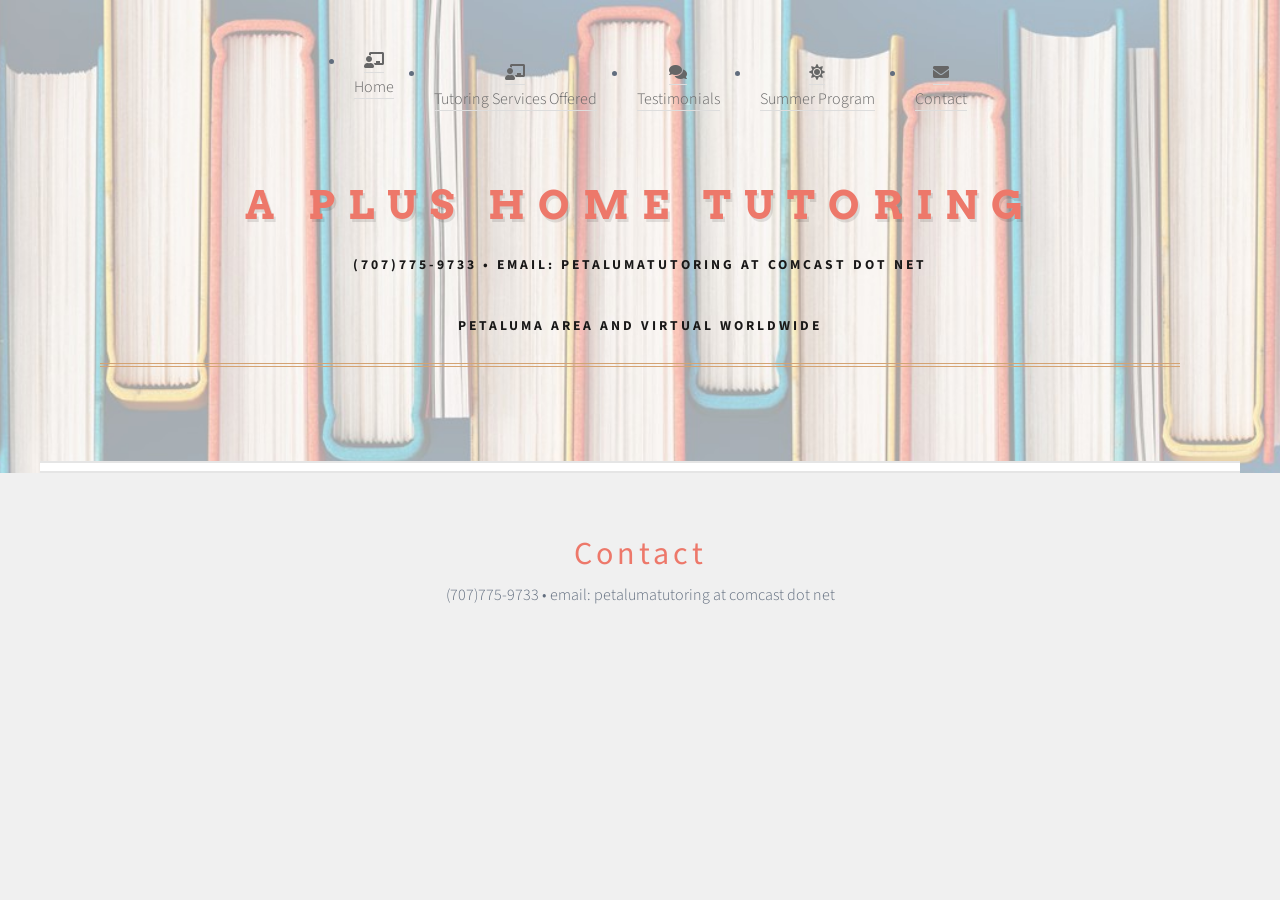
<file: Contact-Us.html>
<!DOCTYPE html>
<html lang="en">
<html>
	<head>
		<title>Contact</title>
		<meta charset="utf-8" />
		<meta name="viewport" content="width=device-width, initial-scale=1, user-scalable=no" />
		<link rel="stylesheet" href="assets/css/main.css" />
	</head>
	<body class="homepage is-preload">
		<div id="page-wrapper">

			<!-- Header -->
				<section id="header">
					<div class="container">

						<!-- Logo -->
							<h1 id="logo"><a href="index.html">A Plus Home Tutoring</a></h1>
							<p>(707)775-9733 • Email:  petalumatutoring at comcast dot net</p>
						<p>Petaluma Area and Virtual Worldwide</p>

						<!-- Nav -->
							<nav id="nav">
								<ul style="display: flex; justify-content: center; gap: 2em;">
							<ul style="display: flex; justify-content: center; gap: 2em;">
									<li>
										<a href="index.html" title="Home" class="icon"><i class="fas fa-chalkboard-teacher"></i><br><span>Home</span></a>
									</li>
									<li>
										<a href="About-Us.html" title="Tutoring Services" class="icon"><i class="fas fa-chalkboard-teacher"></i><br><span>Tutoring Services Offered</span></a>
									</li>
									<li>
										<a href="Products.html" title="Testimonials" class="icon"><i class="fas fa-comments"></i><br><span>Testimonials</span></a>
									</li>
									<li>
										<a href="News-or-Reviews.html" title="Summer Program" class="icon"><i class="fas fa-sun"></i><br><span>Summer Program</span></a>
									</li>
									<li>
										<a href="Contact-Us.html" title="Contact" class="icon"><i class="fas fa-envelope"></i><br><span>Contact</span></a>
									</li>
								</ul>
							</nav>
						<div class="horizontal-divider"></div>
					</div>
				</section>
<br><br />
			<div class="contact" style="display: flex; justify-content: center;">
    <h6>Contact</h6>
			</div>
					<div class="contact1" style="display: flex; justify-content: center;">
    <p>(707)775-9733 • email: petalumatutoring at comcast dot net</p>
			</div>
</body>
</html>
</file>
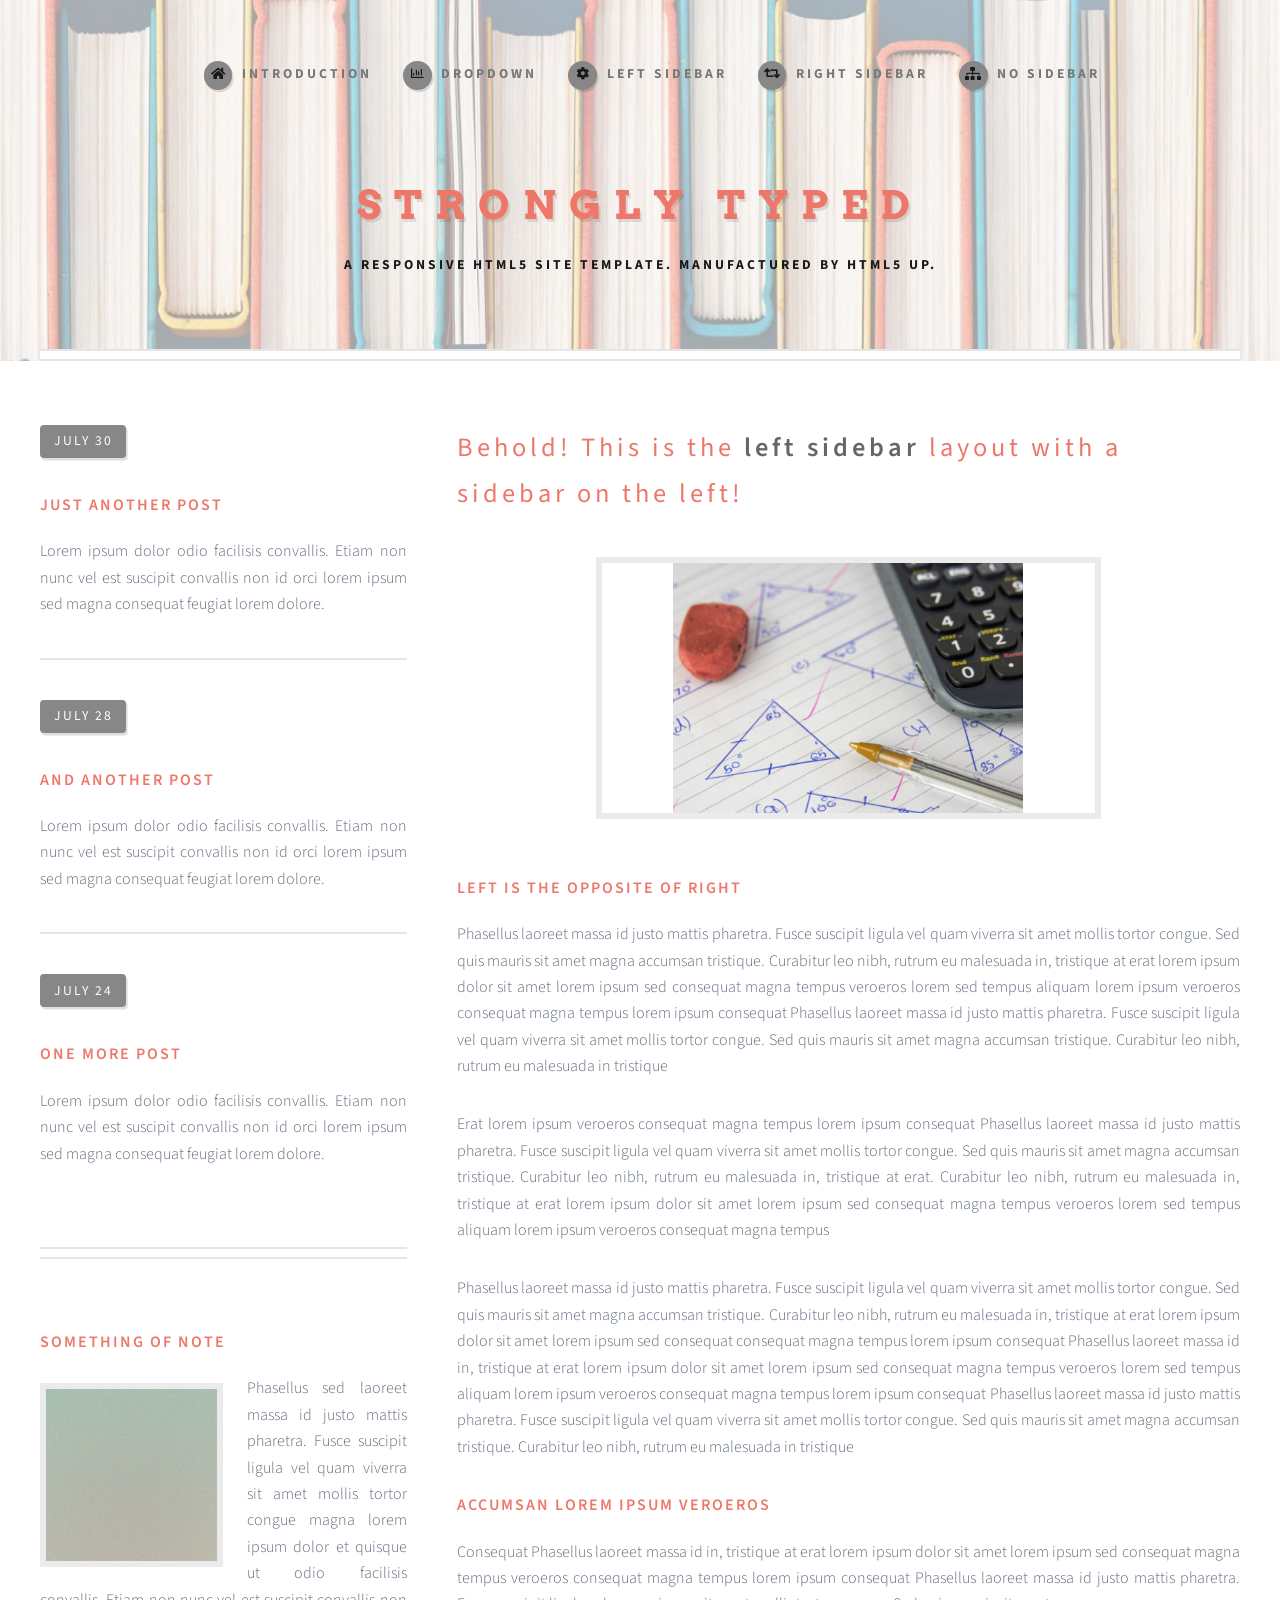
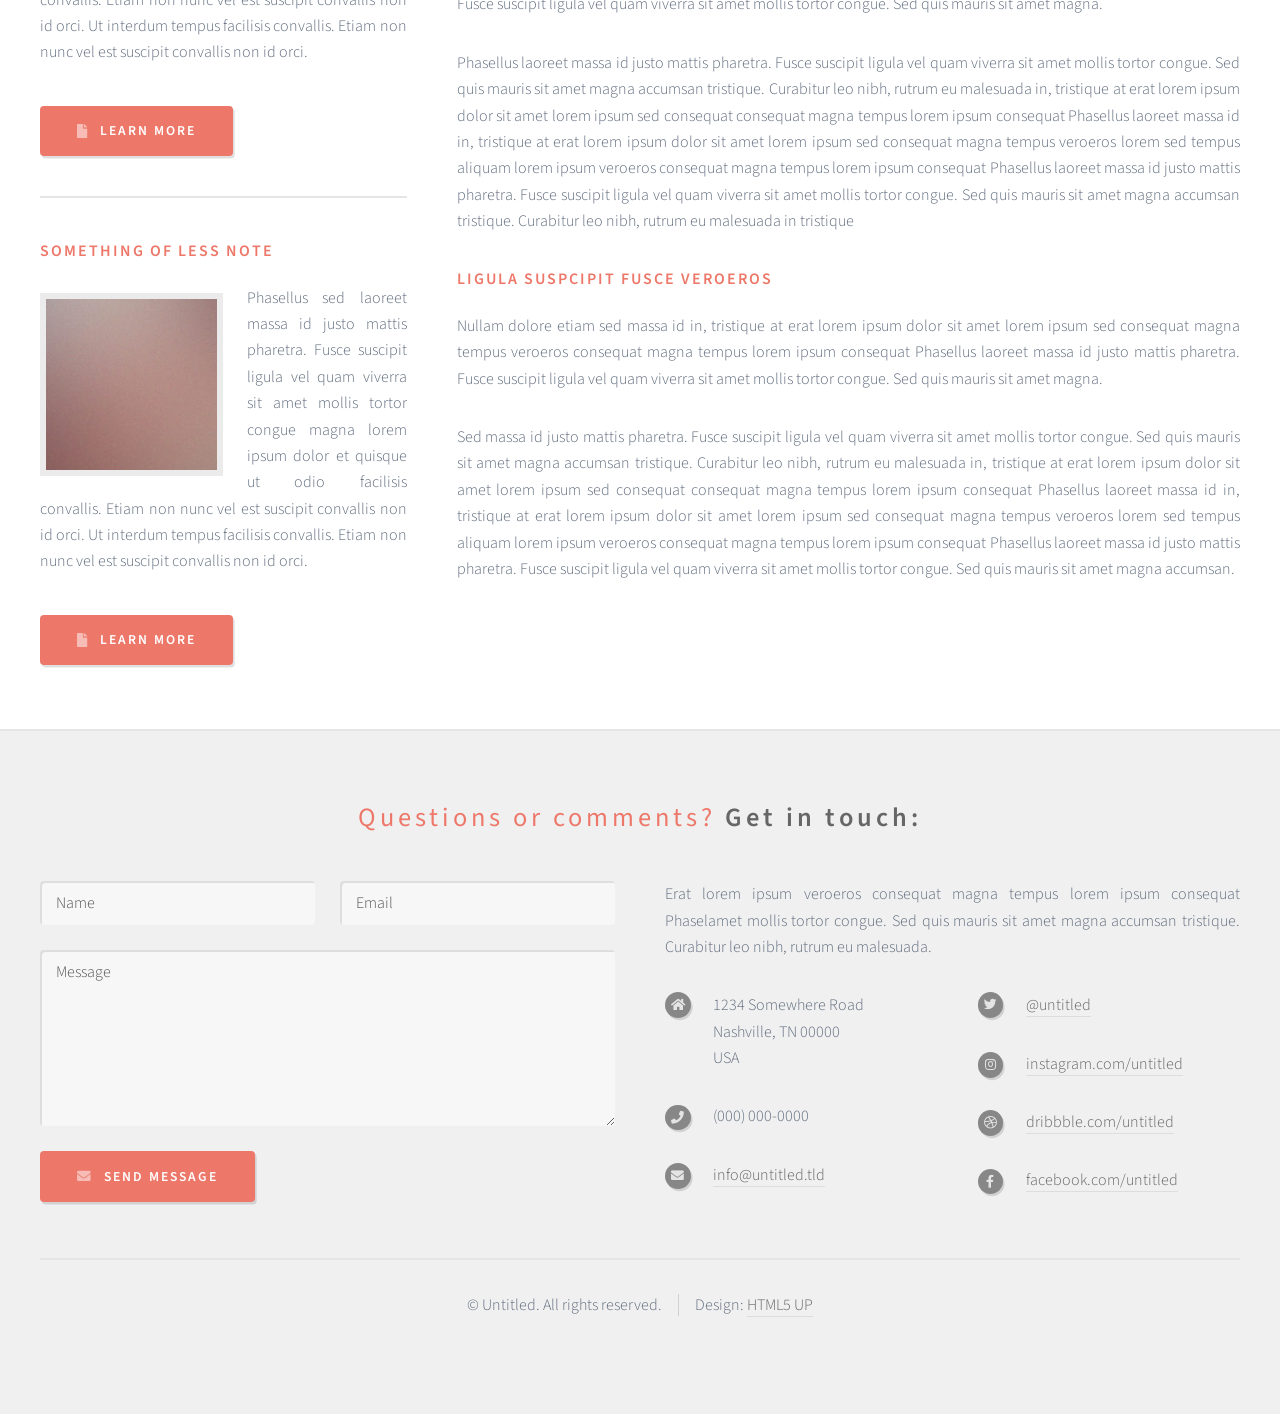
<file: left-sidebar.html>
<!DOCTYPE HTML>
<!--
	Strongly Typed by HTML5 UP
	html5up.net | @ajlkn
	Free for personal and commercial use under the CCA 3.0 license (html5up.net/license)
-->
<html>
	<head>
		<title>Left Sidebar - Strongly Typed by HTML5 UP</title>
		<meta charset="utf-8" />
		<meta name="viewport" content="width=device-width, initial-scale=1, user-scalable=no" />
		<link rel="stylesheet" href="assets/css/main.css" />
	</head>
	<body class="left-sidebar is-preload">
		<div id="page-wrapper">

			<!-- Header -->
				<section id="header">
					<div class="container">

						<!-- Logo -->
							<h1 id="logo"><a href="index.html">Strongly Typed</a></h1>
							<p>A responsive HTML5 site template. Manufactured by HTML5 UP.</p>

						<!-- Nav -->
							<nav id="nav">
								<ul>
									<li><a class="icon solid fa-home" href="index.html"><span>Introduction</span></a></li>
									<li>
										<a href="#" class="icon fa-chart-bar"><span>Dropdown</span></a>
										<ul>
											<li><a href="#">Lorem ipsum dolor</a></li>
											<li><a href="#">Magna phasellus</a></li>
											<li><a href="#">Etiam dolore nisl</a></li>
											<li>
												<a href="#">Phasellus consequat</a>
												<ul>
													<li><a href="#">Magna phasellus</a></li>
													<li><a href="#">Etiam dolore nisl</a></li>
													<li><a href="#">Phasellus consequat</a></li>
												</ul>
											</li>
											<li><a href="#">Veroeros feugiat</a></li>
										</ul>
									</li>
									<li><a class="icon solid fa-cog" href="left-sidebar.html"><span>Left Sidebar</span></a></li>
									<li><a class="icon solid fa-retweet" href="right-sidebar.html"><span>Right Sidebar</span></a></li>
									<li><a class="icon solid fa-sitemap" href="no-sidebar.html"><span>No Sidebar</span></a></li>
								</ul>
							</nav>

					</div>
				</section>

			<!-- Main -->
				<section id="main">
					<div class="container">
						<div class="row">

							<!-- Sidebar -->
								<div id="sidebar" class="col-4 col-12-medium">

									<!-- Excerpts -->
										<section>
											<ul class="divided">
												<li>

													<!-- Excerpt -->
														<article class="box excerpt">
															<header>
																<span class="date">July 30</span>
																<h3><a href="#">Just another post</a></h3>
															</header>
															<p>Lorem ipsum dolor odio facilisis convallis. Etiam non nunc vel est
															suscipit convallis non id orci lorem ipsum sed magna consequat feugiat lorem dolore.</p>
														</article>

												</li>
												<li>

													<!-- Excerpt -->
														<article class="box excerpt">
															<header>
																<span class="date">July 28</span>
																<h3><a href="#">And another post</a></h3>
															</header>
															<p>Lorem ipsum dolor odio facilisis convallis. Etiam non nunc vel est
															suscipit convallis non id orci lorem ipsum sed magna consequat feugiat lorem dolore.</p>
														</article>

												</li>
												<li>

													<!-- Excerpt -->
														<article class="box excerpt">
															<header>
																<span class="date">July 24</span>
																<h3><a href="#">One more post</a></h3>
															</header>
															<p>Lorem ipsum dolor odio facilisis convallis. Etiam non nunc vel est
															suscipit convallis non id orci lorem ipsum sed magna consequat feugiat lorem dolore.</p>
														</article>

												</li>
											</ul>
										</section>

									<!-- Highlights -->
										<section>
											<ul class="divided">
												<li>

													<!-- Highlight -->
														<article class="box highlight">
															<header>
																<h3><a href="#">Something of note</a></h3>
															</header>
															<a href="#" class="image left"><img src="images/pic06.jpg" alt="" /></a>
															<p>Phasellus sed laoreet massa id justo mattis pharetra. Fusce suscipit ligula vel quam
															viverra sit amet mollis tortor congue magna lorem ipsum dolor et quisque ut odio facilisis
															convallis. Etiam non nunc vel est suscipit convallis non id orci. Ut interdum tempus
															facilisis convallis. Etiam non nunc vel est suscipit convallis non id orci.</p>
															<ul class="actions">
																<li><a href="#" class="button icon solid fa-file">Learn More</a></li>
															</ul>
														</article>

												</li>
												<li>

													<!-- Highlight -->
														<article class="box highlight">
															<header>
																<h3><a href="#">Something of less note</a></h3>
															</header>
															<a href="#" class="image left"><img src="images/pic07.jpg" alt="" /></a>
															<p>Phasellus sed laoreet massa id justo mattis pharetra. Fusce suscipit ligula vel quam
															viverra sit amet mollis tortor congue magna lorem ipsum dolor et quisque ut odio facilisis
															convallis. Etiam non nunc vel est suscipit convallis non id orci. Ut interdum tempus
															facilisis convallis. Etiam non nunc vel est suscipit convallis non id orci.</p>
															<ul class="actions">
																<li><a href="#" class="button icon solid fa-file">Learn More</a></li>
															</ul>
														</article>

												</li>
											</ul>
										</section>

								</div>

							<!-- Content -->
								<div id="content" class="col-8 col-12-medium imp-medium">

									<!-- Post -->
										<article class="box post">
											<header>
												<h2>Behold! This is the <strong>left sidebar</strong> layout<br />
												with a sidebar on the left!</h2>
											</header>
											<span class="image featured"><img src="images/pic04.jpg" alt="" /></span>
											<h3>Left is the opposite of right</h3>
											<p>Phasellus laoreet massa id justo mattis pharetra. Fusce suscipit
											ligula vel quam viverra sit amet mollis tortor congue. Sed quis mauris
											sit amet magna accumsan tristique. Curabitur leo nibh, rutrum eu malesuada
											in, tristique at erat lorem ipsum dolor sit amet lorem ipsum sed consequat
											magna tempus veroeros lorem sed tempus aliquam lorem ipsum veroeros
											consequat magna tempus lorem ipsum consequat Phasellus laoreet massa id
											justo mattis pharetra. Fusce suscipit ligula vel quam viverra sit amet
											mollis tortor congue. Sed quis mauris sit amet magna accumsan tristique.
											Curabitur leo nibh, rutrum eu malesuada in tristique</p>
											<p>Erat lorem ipsum veroeros consequat magna tempus lorem ipsum consequat
											Phasellus laoreet massa id justo mattis pharetra. Fusce suscipit ligula
											vel quam viverra sit amet mollis tortor congue. Sed quis mauris sit amet
											magna accumsan tristique. Curabitur leo nibh, rutrum eu malesuada in,
											tristique at erat. Curabitur leo nibh, rutrum eu malesuada in, tristique
											at erat lorem ipsum dolor sit amet lorem ipsum sed consequat magna
											tempus veroeros lorem sed tempus aliquam lorem ipsum veroeros consequat
											magna tempus</p>
											<p>Phasellus laoreet massa id justo mattis pharetra. Fusce suscipit
											ligula vel quam viverra sit amet mollis tortor congue. Sed quis mauris
											sit amet magna accumsan tristique. Curabitur leo nibh, rutrum eu malesuada
											in, tristique at erat lorem ipsum dolor sit amet lorem ipsum sed consequat
											consequat magna tempus lorem ipsum consequat Phasellus laoreet massa id
											in, tristique at erat lorem ipsum dolor sit amet lorem ipsum sed consequat
											magna tempus veroeros lorem sed tempus aliquam lorem ipsum veroeros
											consequat magna tempus lorem ipsum consequat Phasellus laoreet massa id
											justo mattis pharetra. Fusce suscipit ligula vel quam viverra sit amet
											mollis tortor congue. Sed quis mauris sit amet magna accumsan tristique.
											Curabitur leo nibh, rutrum eu malesuada in tristique</p>
											<h3>Accumsan lorem ipsum veroeros</h3>
											<p>Consequat Phasellus laoreet massa id in, tristique at erat lorem
											ipsum dolor sit amet lorem ipsum sed consequat magna tempus veroeros
											consequat magna tempus lorem ipsum consequat Phasellus laoreet massa id
											justo mattis pharetra. Fusce suscipit ligula vel quam viverra sit amet
											mollis tortor congue. Sed quis mauris sit amet magna.</p>
											<p>Phasellus laoreet massa id justo mattis pharetra. Fusce suscipit
											ligula vel quam viverra sit amet mollis tortor congue. Sed quis mauris
											sit amet magna accumsan tristique. Curabitur leo nibh, rutrum eu malesuada
											in, tristique at erat lorem ipsum dolor sit amet lorem ipsum sed consequat
											consequat magna tempus lorem ipsum consequat Phasellus laoreet massa id
											in, tristique at erat lorem ipsum dolor sit amet lorem ipsum sed consequat
											magna tempus veroeros lorem sed tempus aliquam lorem ipsum veroeros
											consequat magna tempus lorem ipsum consequat Phasellus laoreet massa id
											justo mattis pharetra. Fusce suscipit ligula vel quam viverra sit amet
											mollis tortor congue. Sed quis mauris sit amet magna accumsan tristique.
											Curabitur leo nibh, rutrum eu malesuada in tristique</p>
											<h3>Ligula suspcipit fusce veroeros</h3>
											<p>Nullam dolore etiam sed massa id in, tristique at erat lorem
											ipsum dolor sit amet lorem ipsum sed consequat magna tempus veroeros
											consequat magna tempus lorem ipsum consequat Phasellus laoreet massa id
											justo mattis pharetra. Fusce suscipit ligula vel quam viverra sit amet
											mollis tortor congue. Sed quis mauris sit amet magna.</p>
											<p>Sed massa id justo mattis pharetra. Fusce suscipit
											ligula vel quam viverra sit amet mollis tortor congue. Sed quis mauris
											sit amet magna accumsan tristique. Curabitur leo nibh, rutrum eu malesuada
											in, tristique at erat lorem ipsum dolor sit amet lorem ipsum sed consequat
											consequat magna tempus lorem ipsum consequat Phasellus laoreet massa id
											in, tristique at erat lorem ipsum dolor sit amet lorem ipsum sed consequat
											magna tempus veroeros lorem sed tempus aliquam lorem ipsum veroeros
											consequat magna tempus lorem ipsum consequat Phasellus laoreet massa id
											justo mattis pharetra. Fusce suscipit ligula vel quam viverra sit amet
											mollis tortor congue. Sed quis mauris sit amet magna accumsan.</p>
										</article>

								</div>

						</div>
					</div>
				</section>

			<!-- Footer -->
				<section id="footer">
					<div class="container">
						<header>
							<h2>Questions or comments? <strong>Get in touch:</strong></h2>
						</header>
						<div class="row">
							<div class="col-6 col-12-medium">
								<section>
									<form method="post" action="#">
										<div class="row gtr-50">
											<div class="col-6 col-12-small">
												<input name="name" placeholder="Name" type="text" />
											</div>
											<div class="col-6 col-12-small">
												<input name="email" placeholder="Email" type="text" />
											</div>
											<div class="col-12">
												<textarea name="message" placeholder="Message"></textarea>
											</div>
											<div class="col-12">
												<a href="#" class="form-button-submit button icon solid fa-envelope">Send Message</a>
											</div>
										</div>
									</form>
								</section>
							</div>
							<div class="col-6 col-12-medium">
								<section>
									<p>Erat lorem ipsum veroeros consequat magna tempus lorem ipsum consequat Phaselamet
									mollis tortor congue. Sed quis mauris sit amet magna accumsan tristique. Curabitur
									leo nibh, rutrum eu malesuada.</p>
									<div class="row">
										<div class="col-6 col-12-small">
											<ul class="icons">
												<li class="icon solid fa-home">
													1234 Somewhere Road<br />
													Nashville, TN 00000<br />
													USA
												</li>
												<li class="icon solid fa-phone">
													(000) 000-0000
												</li>
												<li class="icon solid fa-envelope">
													<a href="#">info@untitled.tld</a>
												</li>
											</ul>
										</div>
										<div class="col-6 col-12-small">
											<ul class="icons">
												<li class="icon brands fa-twitter">
													<a href="#">@untitled</a>
												</li>
												<li class="icon brands fa-instagram">
													<a href="#">instagram.com/untitled</a>
												</li>
												<li class="icon brands fa-dribbble">
													<a href="#">dribbble.com/untitled</a>
												</li>
												<li class="icon brands fa-facebook-f">
													<a href="#">facebook.com/untitled</a>
												</li>
											</ul>
										</div>
									</div>
								</section>
							</div>
						</div>
					</div>
					<div id="copyright" class="container">
						<ul class="links">
							<li>&copy; Untitled. All rights reserved.</li><li>Design: <a href="http://html5up.net">HTML5 UP</a></li>
						</ul>
					</div>
				</section>

		</div>

		<!-- Scripts -->
			<script src="assets/js/jquery.min.js"></script>
			<script src="assets/js/jquery.dropotron.min.js"></script>
			<script src="assets/js/browser.min.js"></script>
			<script src="assets/js/breakpoints.min.js"></script>
			<script src="assets/js/util.js"></script>
			<script src="assets/js/main.js"></script>

	</body>
</html>
</file>
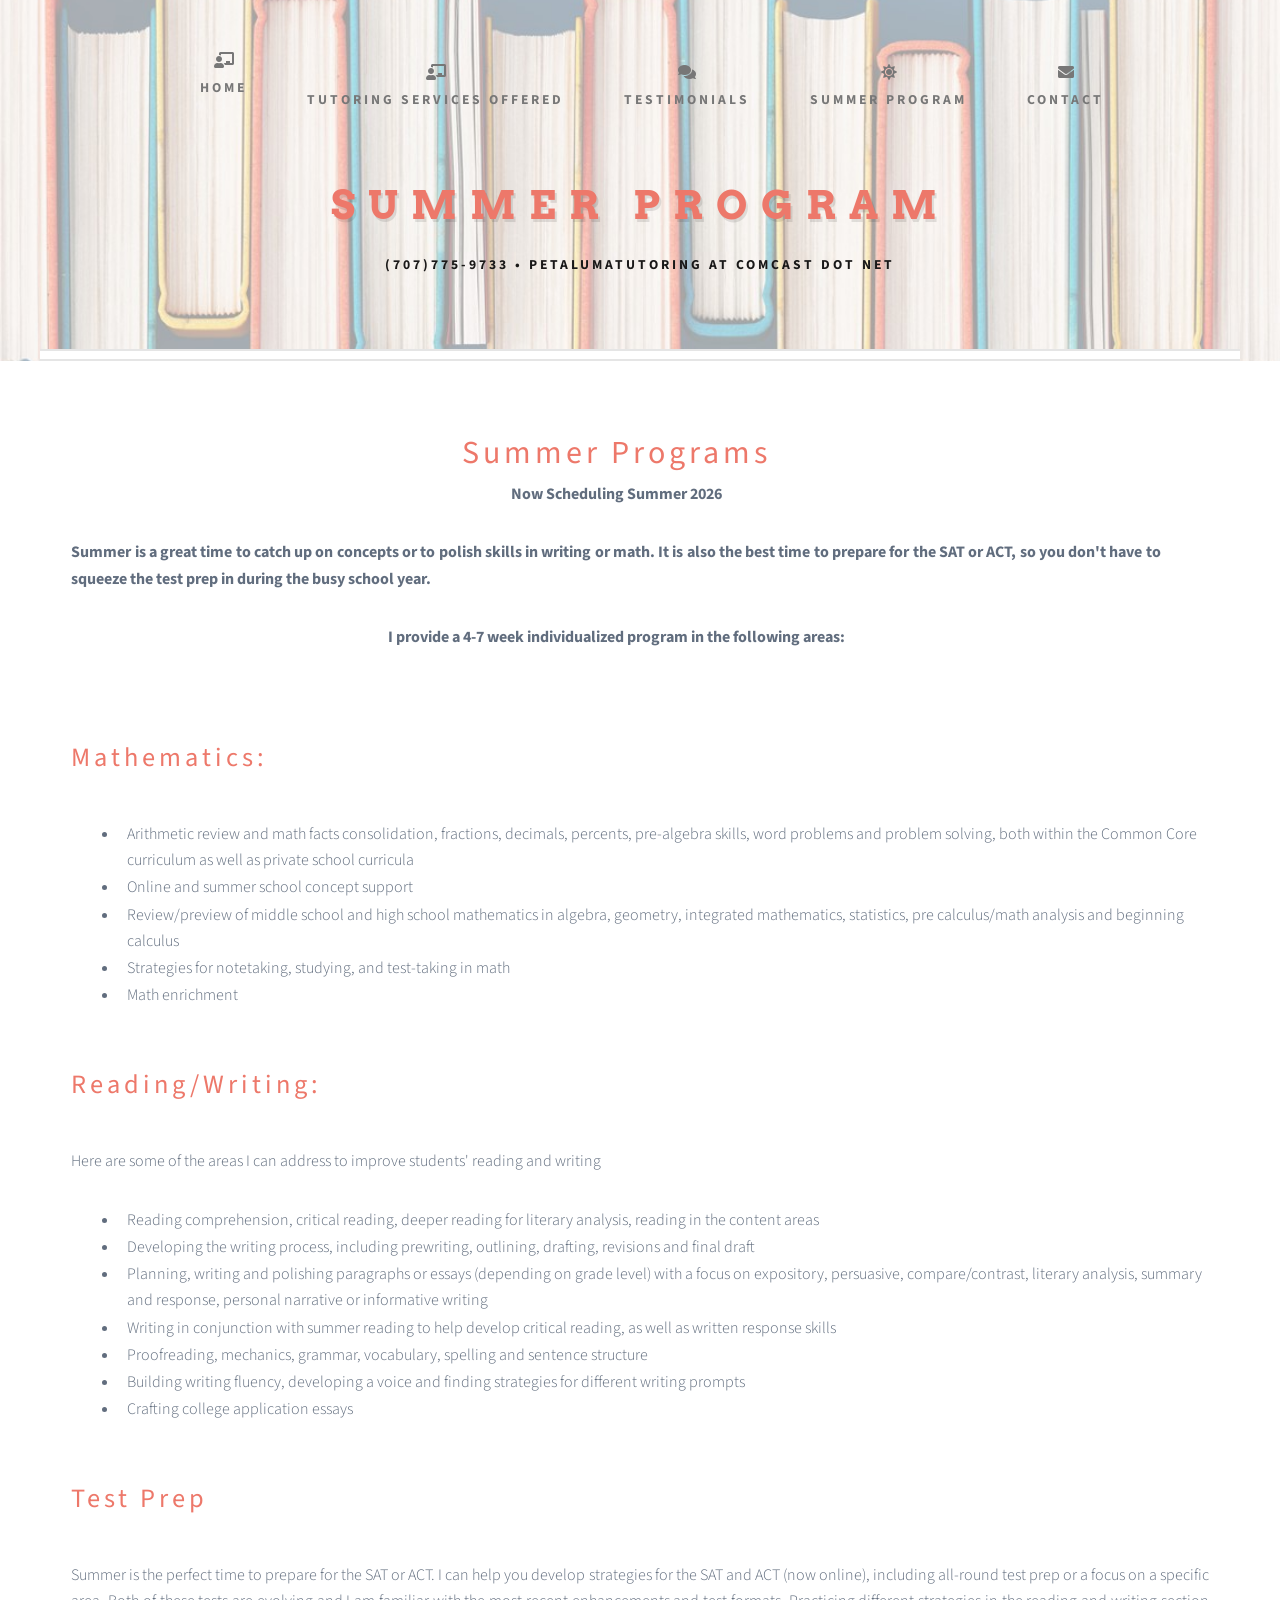
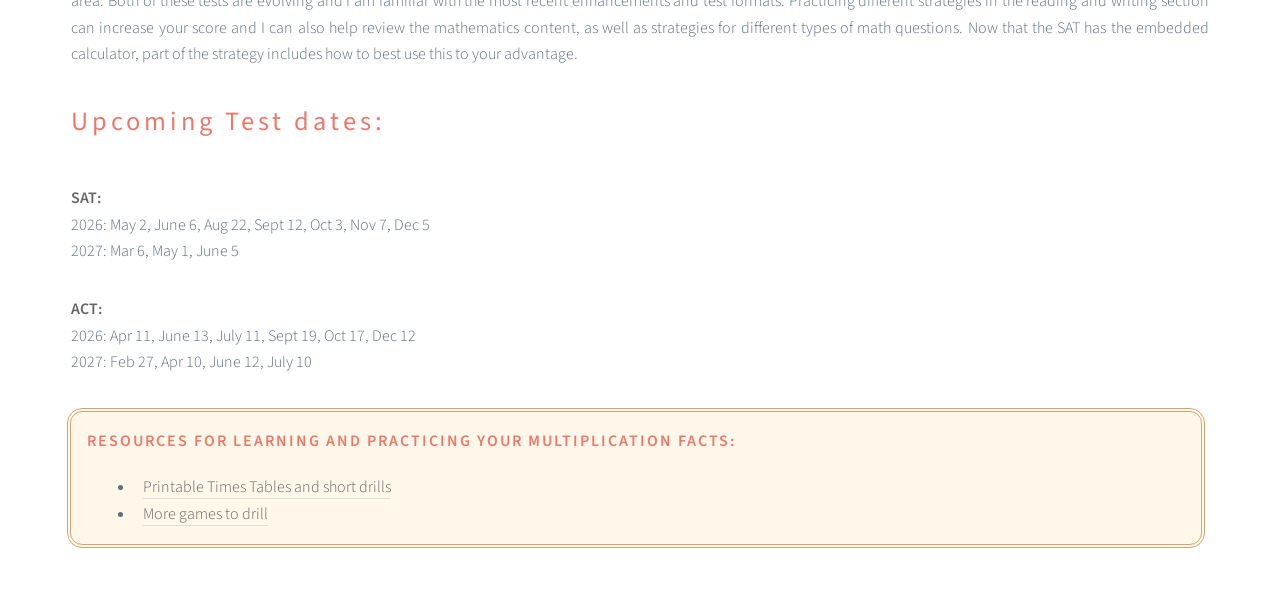
<file: News-or-Reviews.html>
<!DOCTYPE HTML>
<html>
<head>
    <title>Summer Programs</title>
    <meta charset="utf-8" />
    <meta name="viewport" content="width=device-width, initial-scale=1, user-scalable=no" />
    <link rel="stylesheet" href="assets/css/main.css" />
</head>
<body>
    <div id="page-wrapper">

    <!--  PASTE THE COPIED HEADER CODE HERE -->
    <section id="header">
        <div class="container">

            <!-- Logo -->
            <h1 id="logo"><a href="index.html">Summer Program</a></h1>
            <p>(707)775-9733 • petalumatutoring at comcast dot net</p>

						<!-- Nav -->
							<nav id="nav">
							<ul style="display: flex; justify-content: center; gap: 2em;">
									<li>
										<a href="index.html" title="Home" class="icon"><i class="fas fa-chalkboard-teacher"></i><br><span>Home</span></a>
									</li>
									<li>
										<a href="About-Us.html" title="Tutoring Services" class="icon"><i class="fas fa-chalkboard-teacher"></i><br><span>Tutoring Services Offered</span></a>
									</li>
									<li>
										<a href="Products.html" title="Testimonials" class="icon"><i class="fas fa-comments"></i><br><span>Testimonials</span></a>
									</li>
									<li>
										<a href="News-or-Reviews.html" title="Summer Program" class="icon"><i class="fas fa-sun"></i><br><span>Summer Program</span></a>
									</li>
									<li>
										<a href="Contact-Us.html" title="Contact" class="icon"><i class="fas fa-envelope"></i><br><span>Contact</span></a>
									</li>
								</ul>
							</nav>

        </div>
	</section>
<!-- Main -->
<section id="main">
    <div class="container">
        <div class="row" style="justify-content: center;">
            <div class="col-8 col-12-medium" style="width: 95%; margin: 0 auto;">
                <div class="content-wrapper">
					<div class="summerprog1" style="display: flex; justify-content: center; font-weight: bold;">
                    <h6>Summer Programs</h6>
					</div>
					<div class="summerprog2" style="display: flex; justify-content: center; font-weight: bold;">
                    <p>Now Scheduling Summer 2026</p>
					</div>
					<div class="summerprog3" style="display: flex; justify-content: center; font-weight: bold;">
                    <p>Summer is a great time to catch up on concepts or to polish skills in writing or math. It is also the best time to prepare for the SAT or ACT, so you don't have to squeeze the test prep in during the busy school year.</p>
					</div>
					<div class="summerprog4" style="display: flex; justify-content: center; font-weight: bold;">
                    <p>I provide a 4-7 week individualized program in the following areas:</p>
					</div>
					<br><br />
					</div>
                    <h2>Mathematics:</h2>
                    <ul class="indented-list">
                        <li>Arithmetic review and math facts consolidation, fractions, decimals, percents, pre-algebra skills, word problems and problem solving, both within the Common Core curriculum as well as private school curricula</li>
                        <li>Online and summer school concept support</li>
                        <li>Review/preview of middle school and high school mathematics in algebra, geometry, integrated mathematics, statistics, pre calculus/math analysis and beginning calculus</li>
                        <li>Strategies for notetaking, studying, and test-taking in math</li>
                        <li>Math enrichment</li>
                    </ul>
						<br><br />
					                    <h2>Reading/Writing:</h2>
                    <p>Here are some of the areas I can address to improve students' reading and writing</p>
                    <ul class="indented-list">
						<li>Reading comprehension, critical reading, deeper reading for literary analysis, reading in the content areas</li>
                        <li>Developing the writing process, including prewriting, outlining, drafting, revisions and final draft</li>
                        <li>Planning, writing and polishing paragraphs or essays (depending on grade level) with a focus on expository, persuasive, compare/contrast, literary analysis, summary and response, personal narrative or informative writing</li>
                        <li>Writing in conjunction with summer reading to help develop critical reading, as well as written response skills</li>
                        <li>Proofreading, mechanics, grammar, vocabulary, spelling and sentence structure</li>
                        <li>Building writing fluency, developing a voice and finding strategies for different writing prompts</li>
                        <li>Crafting college application essays</li>
                    </ul>
				<br><br />
                    <h2>Test Prep</h2><p></p>
                    <p>Summer is the perfect time to prepare for the SAT or ACT. I can help you develop strategies for the SAT and ACT (now online), including all-round test prep or a focus on a specific area. Both of these tests are evolving and I am familiar with the most recent enhancements and test formats. Practicing different strategies in the reading and writing section can increase your score and I can also help review the mathematics content, as well as strategies for different types of math questions. Now that the SAT has the embedded calculator, part of the strategy includes how to best use this to your advantage.</p>

                    <h2>Upcoming Test dates:</h2>
                    <p><strong>SAT:</strong><br>
                    2026: May 2, June 6, Aug 22, Sept 12, Oct 3, Nov 7, Dec 5<br>
                    2027: Mar 6, May 1, June 5</p>
                    
                    <p><strong>ACT:</strong><br>
                    2026: Apr 11, June 13, July 11, Sept 19, Oct 17, Dec 12<br>
                    2027: Feb 27, Apr 10, June 12, July 10</p>

                    <div class="col-5 col-12-medium">
                        <div class="right-box">
                    <h3>Resources for Learning and Practicing your Multiplication Facts:</h3>
                    <ul class="indented-list">
                        <li><a href="http://www.mathsisfun.com/tables.html">Printable Times Tables and short drills</a></li>
                       
                        <li><a href="http://www.multiplication.com/games">More games to drill</a></li>
               
                    </ul>
						</div>
					</div>
                </div>
            </div>
        </div>
    </div>
</section>
    		<!-- Scripts -->
			<script src="assets/js/jquery.min.js"></script>
			<script src="assets/js/jquery.dropotron.min.js"></script>
			<script src="assets/js/browser.min.js"></script>
			<script src="assets/js/breakpoints.min.js"></script>
			<script src="assets/js/util.js"></script>
			<script src="assets/js/main.js"></script>
</html>
</file>
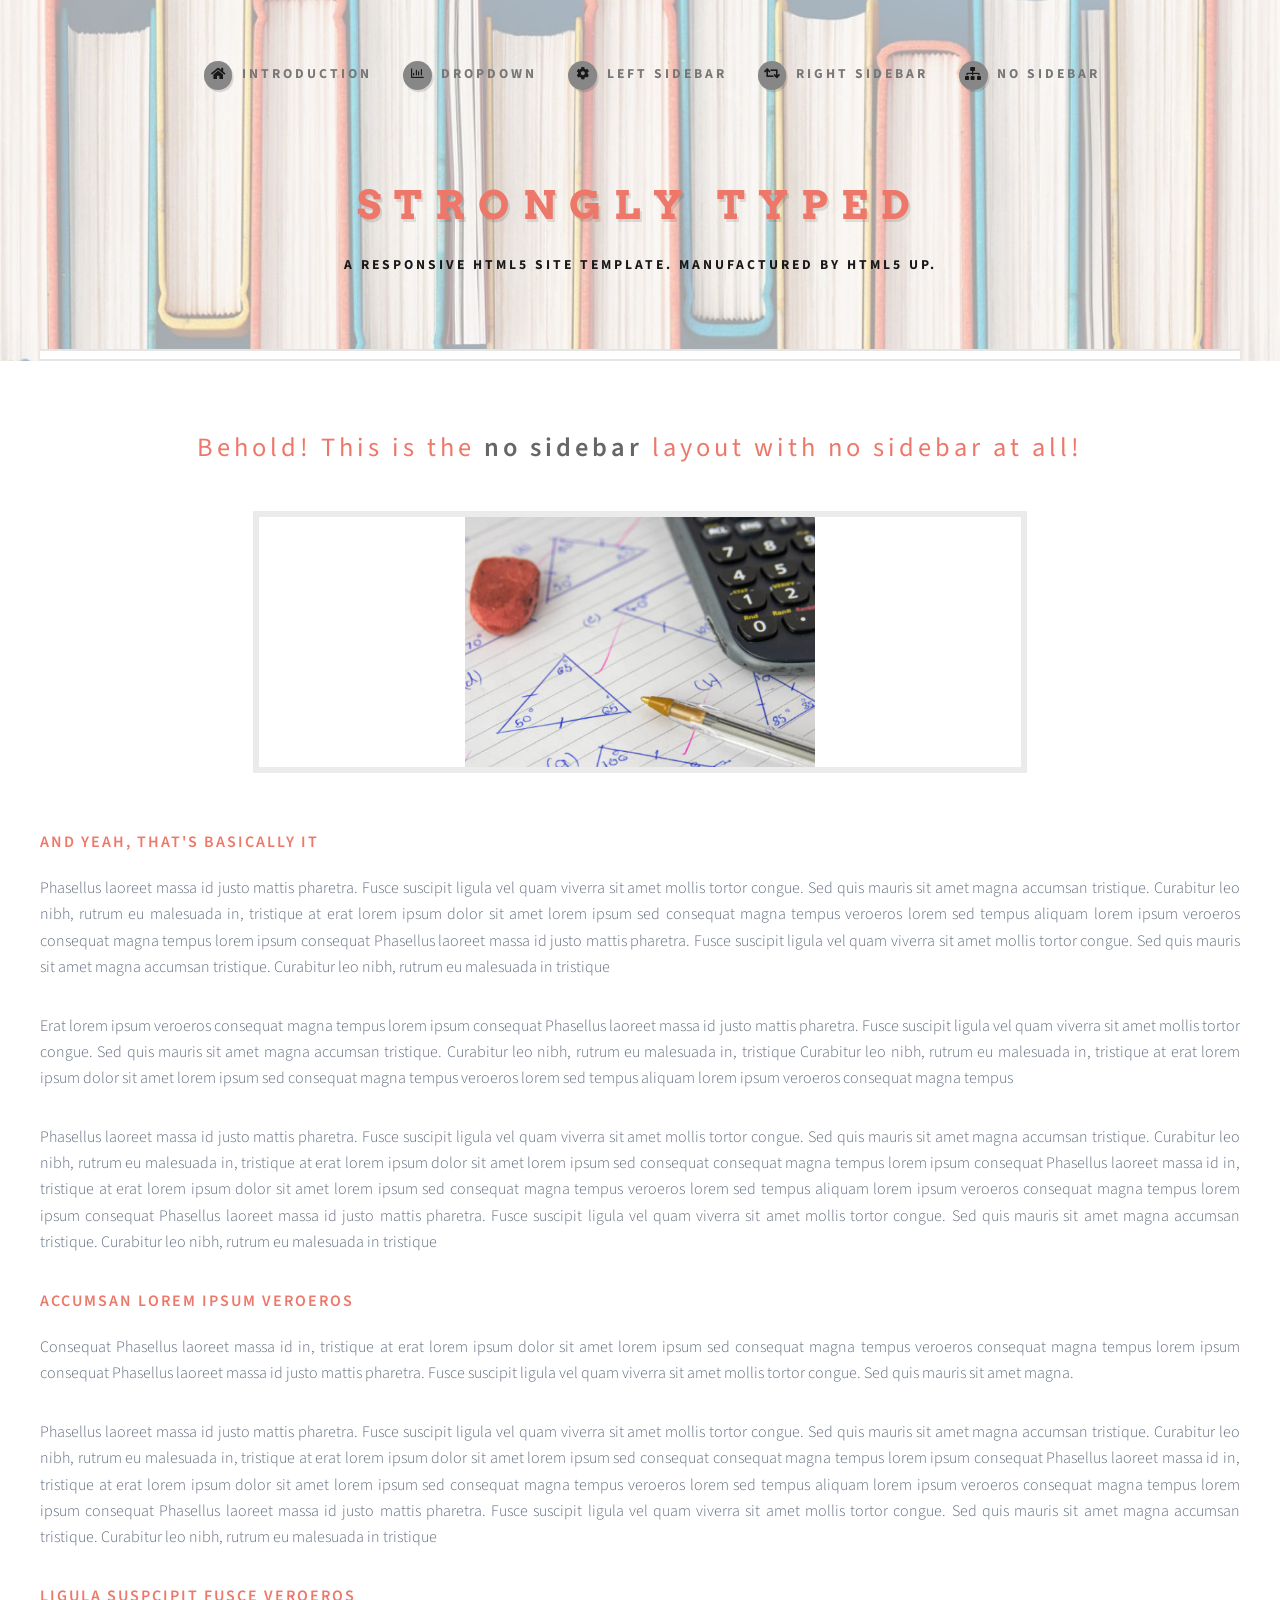
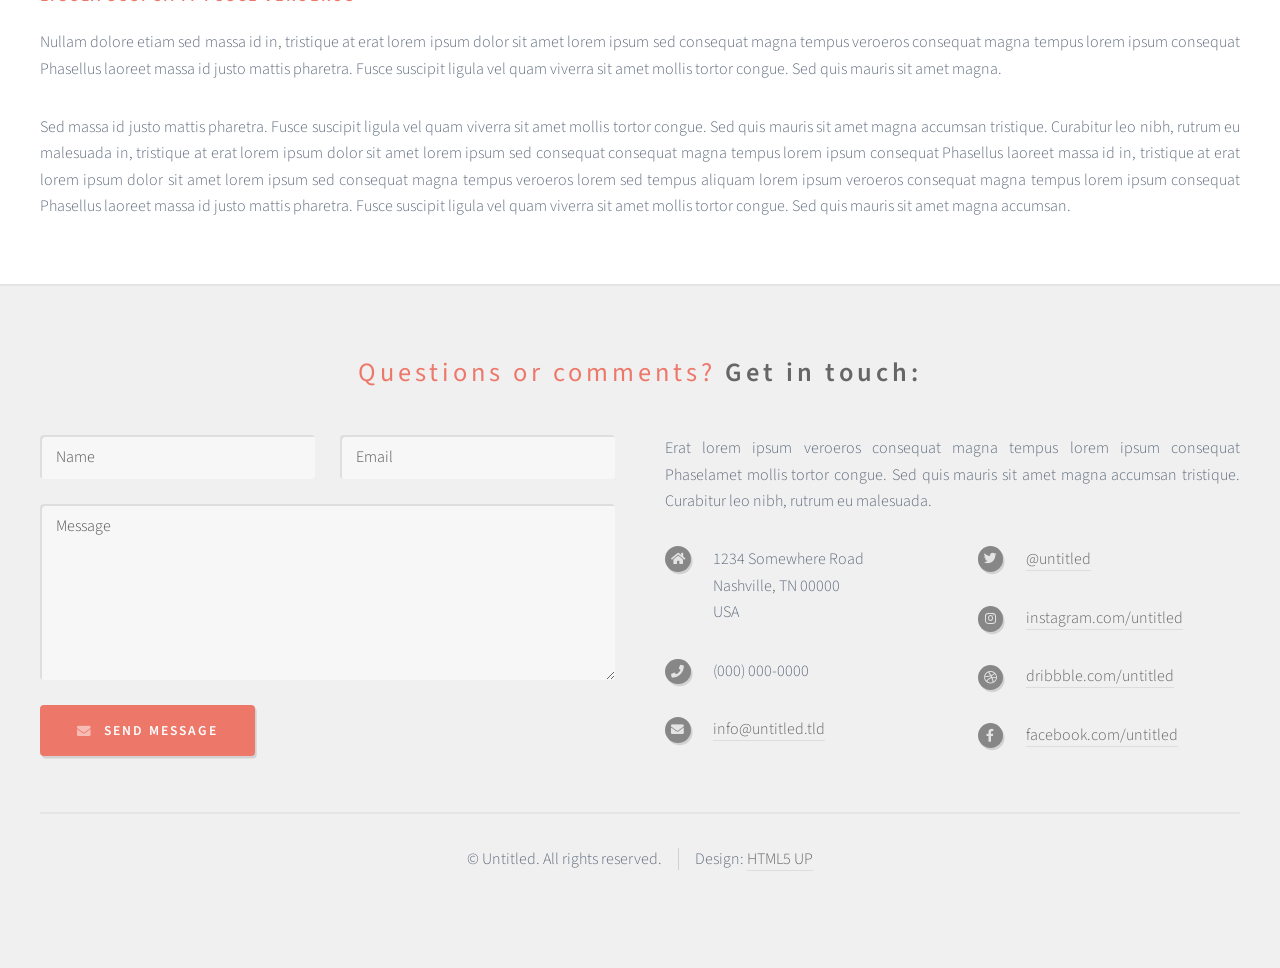
<file: no-sidebar.html>
<!DOCTYPE HTML>
<!--
	Strongly Typed by HTML5 UP
	html5up.net | @ajlkn
	Free for personal and commercial use under the CCA 3.0 license (html5up.net/license)
-->
<html>
	<head>
		<title>No Sidebar - Strongly Typed by HTML5 UP</title>
		<meta charset="utf-8" />
		<meta name="viewport" content="width=device-width, initial-scale=1, user-scalable=no" />
		<link rel="stylesheet" href="assets/css/main.css" />
	</head>
	<body class="no-sidebar is-preload">
		<div id="page-wrapper">

			<!-- Header -->
				<section id="header">
					<div class="container">

						<!-- Logo -->
							<h1 id="logo"><a href="index.html">Strongly Typed</a></h1>
							<p>A responsive HTML5 site template. Manufactured by HTML5 UP.</p>

						<!-- Nav -->
							<nav id="nav">
								<ul>
									<li><a class="icon solid fa-home" href="index.html"><span>Introduction</span></a></li>
									<li>
										<a href="#" class="icon fa-chart-bar"><span>Dropdown</span></a>
										<ul>
											<li><a href="#">Lorem ipsum dolor</a></li>
											<li><a href="#">Magna phasellus</a></li>
											<li><a href="#">Etiam dolore nisl</a></li>
											<li>
												<a href="#">Phasellus consequat</a>
												<ul>
													<li><a href="#">Magna phasellus</a></li>
													<li><a href="#">Etiam dolore nisl</a></li>
													<li><a href="#">Phasellus consequat</a></li>
												</ul>
											</li>
											<li><a href="#">Veroeros feugiat</a></li>
										</ul>
									</li>
									<li><a class="icon solid fa-cog" href="left-sidebar.html"><span>Left Sidebar</span></a></li>
									<li><a class="icon solid fa-retweet" href="right-sidebar.html"><span>Right Sidebar</span></a></li>
									<li><a class="icon solid fa-sitemap" href="no-sidebar.html"><span>No Sidebar</span></a></li>
								</ul>
							</nav>

					</div>
				</section>

			<!-- Main -->
				<section id="main">
					<div class="container">
						<div id="content">

							<!-- Post -->
								<article class="box post">
									<header>
										<h2>Behold! This is the <strong>no sidebar</strong> layout<br />
										with no sidebar at all!</h2>
									</header>
									<span class="image featured"><img src="images/pic04.jpg" alt="" /></span>
									<h3>And yeah, that's basically it</h3>
									<p>Phasellus laoreet massa id justo mattis pharetra. Fusce suscipit
									ligula vel quam viverra sit amet mollis tortor congue. Sed quis mauris
									sit amet magna accumsan tristique. Curabitur leo nibh, rutrum eu malesuada
									in, tristique at erat lorem ipsum dolor sit amet lorem ipsum sed consequat
									magna tempus veroeros lorem sed tempus aliquam lorem ipsum veroeros
									consequat magna tempus lorem ipsum consequat Phasellus laoreet massa id
									justo mattis pharetra. Fusce suscipit ligula vel quam viverra sit amet
									mollis tortor congue. Sed quis mauris sit amet magna accumsan tristique.
									Curabitur leo nibh, rutrum eu malesuada in tristique</p>
									<p>Erat lorem ipsum veroeros consequat magna tempus lorem ipsum consequat
									Phasellus laoreet massa id justo mattis pharetra. Fusce suscipit ligula
									vel quam viverra sit amet mollis tortor congue. Sed quis mauris sit amet
									magna accumsan tristique. Curabitur leo nibh, rutrum eu malesuada in,
									tristique Curabitur leo nibh, rutrum eu malesuada in, tristique
									at erat lorem ipsum dolor sit amet lorem ipsum sed consequat magna
									tempus veroeros lorem sed tempus aliquam lorem ipsum veroeros consequat
									magna tempus</p>
									<p>Phasellus laoreet massa id justo mattis pharetra. Fusce suscipit
									ligula vel quam viverra sit amet mollis tortor congue. Sed quis mauris
									sit amet magna accumsan tristique. Curabitur leo nibh, rutrum eu malesuada
									in, tristique at erat lorem ipsum dolor sit amet lorem ipsum sed consequat
									consequat magna tempus lorem ipsum consequat Phasellus laoreet massa id
									in, tristique at erat lorem ipsum dolor sit amet lorem ipsum sed consequat
									magna tempus veroeros lorem sed tempus aliquam lorem ipsum veroeros
									consequat magna tempus lorem ipsum consequat Phasellus laoreet massa id
									justo mattis pharetra. Fusce suscipit ligula vel quam viverra sit amet
									mollis tortor congue. Sed quis mauris sit amet magna accumsan tristique.
									Curabitur leo nibh, rutrum eu malesuada in tristique</p>
									<h3>Accumsan lorem ipsum veroeros</h3>
									<p>Consequat Phasellus laoreet massa id in, tristique at erat lorem
									ipsum dolor sit amet lorem ipsum sed consequat magna tempus veroeros
									consequat magna tempus lorem ipsum consequat Phasellus laoreet massa id
									justo mattis pharetra. Fusce suscipit ligula vel quam viverra sit amet
									mollis tortor congue. Sed quis mauris sit amet magna.</p>
									<p>Phasellus laoreet massa id justo mattis pharetra. Fusce suscipit
									ligula vel quam viverra sit amet mollis tortor congue. Sed quis mauris
									sit amet magna accumsan tristique. Curabitur leo nibh, rutrum eu malesuada
									in, tristique at erat lorem ipsum dolor sit amet lorem ipsum sed consequat
									consequat magna tempus lorem ipsum consequat Phasellus laoreet massa id
									in, tristique at erat lorem ipsum dolor sit amet lorem ipsum sed consequat
									magna tempus veroeros lorem sed tempus aliquam lorem ipsum veroeros
									consequat magna tempus lorem ipsum consequat Phasellus laoreet massa id
									justo mattis pharetra. Fusce suscipit ligula vel quam viverra sit amet
									mollis tortor congue. Sed quis mauris sit amet magna accumsan tristique.
									Curabitur leo nibh, rutrum eu malesuada in tristique</p>
									<h3>Ligula suspcipit fusce veroeros</h3>
									<p>Nullam dolore etiam sed massa id in, tristique at erat lorem
									ipsum dolor sit amet lorem ipsum sed consequat magna tempus veroeros
									consequat magna tempus lorem ipsum consequat Phasellus laoreet massa id
									justo mattis pharetra. Fusce suscipit ligula vel quam viverra sit amet
									mollis tortor congue. Sed quis mauris sit amet magna.</p>
									<p>Sed massa id justo mattis pharetra. Fusce suscipit
									ligula vel quam viverra sit amet mollis tortor congue. Sed quis mauris
									sit amet magna accumsan tristique. Curabitur leo nibh, rutrum eu malesuada
									in, tristique at erat lorem ipsum dolor sit amet lorem ipsum sed consequat
									consequat magna tempus lorem ipsum consequat Phasellus laoreet massa id
									in, tristique at erat lorem ipsum dolor sit amet lorem ipsum sed consequat
									magna tempus veroeros lorem sed tempus aliquam lorem ipsum veroeros
									consequat magna tempus lorem ipsum consequat Phasellus laoreet massa id
									justo mattis pharetra. Fusce suscipit ligula vel quam viverra sit amet
									mollis tortor congue. Sed quis mauris sit amet magna accumsan.</p>
								</article>

						</div>
					</div>
				</section>

			<!-- Footer -->
				<section id="footer">
					<div class="container">
						<header>
							<h2>Questions or comments? <strong>Get in touch:</strong></h2>
						</header>
						<div class="row">
							<div class="col-6 col-12-medium">
								<section>
									<form method="post" action="#">
										<div class="row gtr-50">
											<div class="col-6 col-12-small">
												<input name="name" placeholder="Name" type="text" />
											</div>
											<div class="col-6 col-12-small">
												<input name="email" placeholder="Email" type="text" />
											</div>
											<div class="col-12">
												<textarea name="message" placeholder="Message"></textarea>
											</div>
											<div class="col-12">
												<a href="#" class="form-button-submit button icon solid fa-envelope">Send Message</a>
											</div>
										</div>
									</form>
								</section>
							</div>
							<div class="col-6 col-12-medium">
								<section>
									<p>Erat lorem ipsum veroeros consequat magna tempus lorem ipsum consequat Phaselamet
									mollis tortor congue. Sed quis mauris sit amet magna accumsan tristique. Curabitur
									leo nibh, rutrum eu malesuada.</p>
									<div class="row">
										<div class="col-6 col-12-small">
											<ul class="icons">
												<li class="icon solid fa-home">
													1234 Somewhere Road<br />
													Nashville, TN 00000<br />
													USA
												</li>
												<li class="icon solid fa-phone">
													(000) 000-0000
												</li>
												<li class="icon solid fa-envelope">
													<a href="#">info@untitled.tld</a>
												</li>
											</ul>
										</div>
										<div class="col-6 col-12-small">
											<ul class="icons">
												<li class="icon brands fa-twitter">
													<a href="#">@untitled</a>
												</li>
												<li class="icon brands fa-instagram">
													<a href="#">instagram.com/untitled</a>
												</li>
												<li class="icon brands fa-dribbble">
													<a href="#">dribbble.com/untitled</a>
												</li>
												<li class="icon brands fa-facebook-f">
													<a href="#">facebook.com/untitled</a>
												</li>
											</ul>
										</div>
									</div>
								</section>
							</div>
						</div>
					</div>
					<div id="copyright" class="container">
						<ul class="links">
							<li>&copy; Untitled. All rights reserved.</li><li>Design: <a href="http://html5up.net">HTML5 UP</a></li>
						</ul>
					</div>
				</section>

		</div>

		<!-- Scripts -->
			<script src="assets/js/jquery.min.js"></script>
			<script src="assets/js/jquery.dropotron.min.js"></script>
			<script src="assets/js/browser.min.js"></script>
			<script src="assets/js/breakpoints.min.js"></script>
			<script src="assets/js/util.js"></script>
			<script src="assets/js/main.js"></script>

	</body>
</html>
</file>
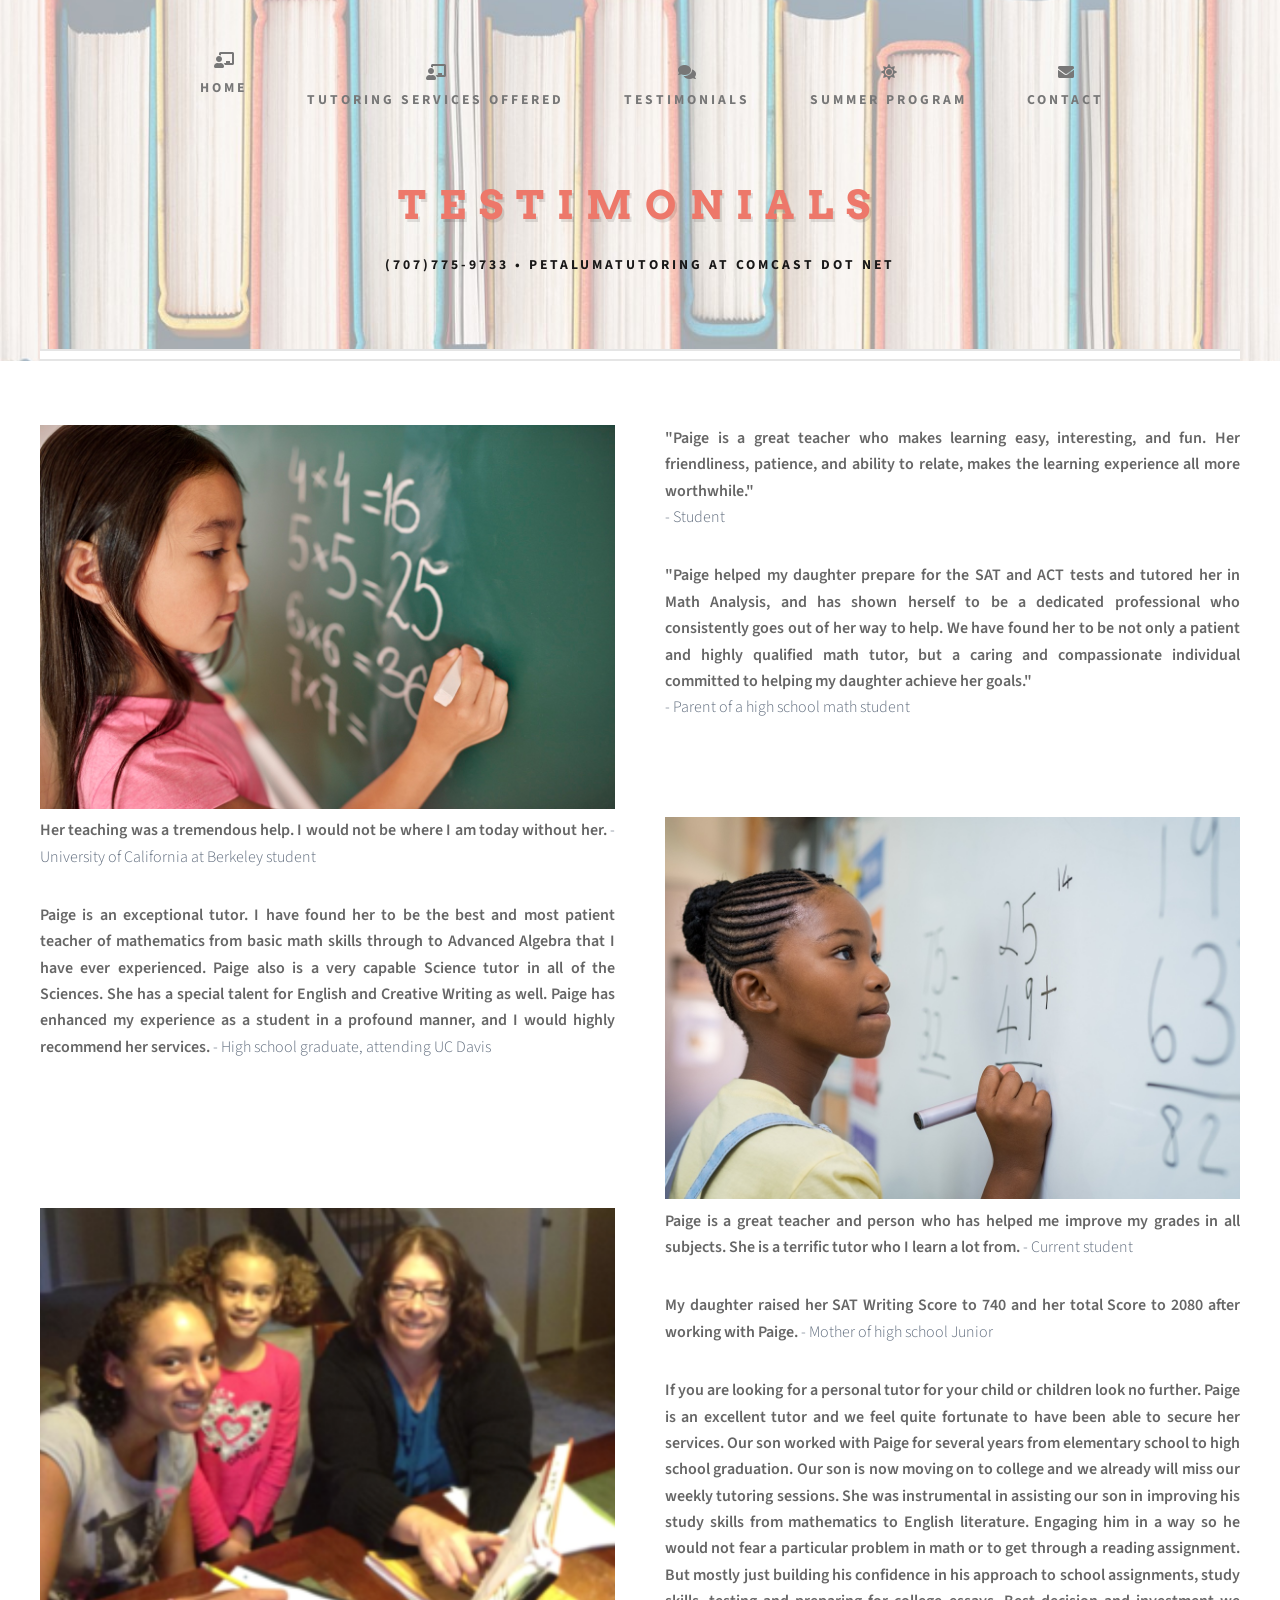
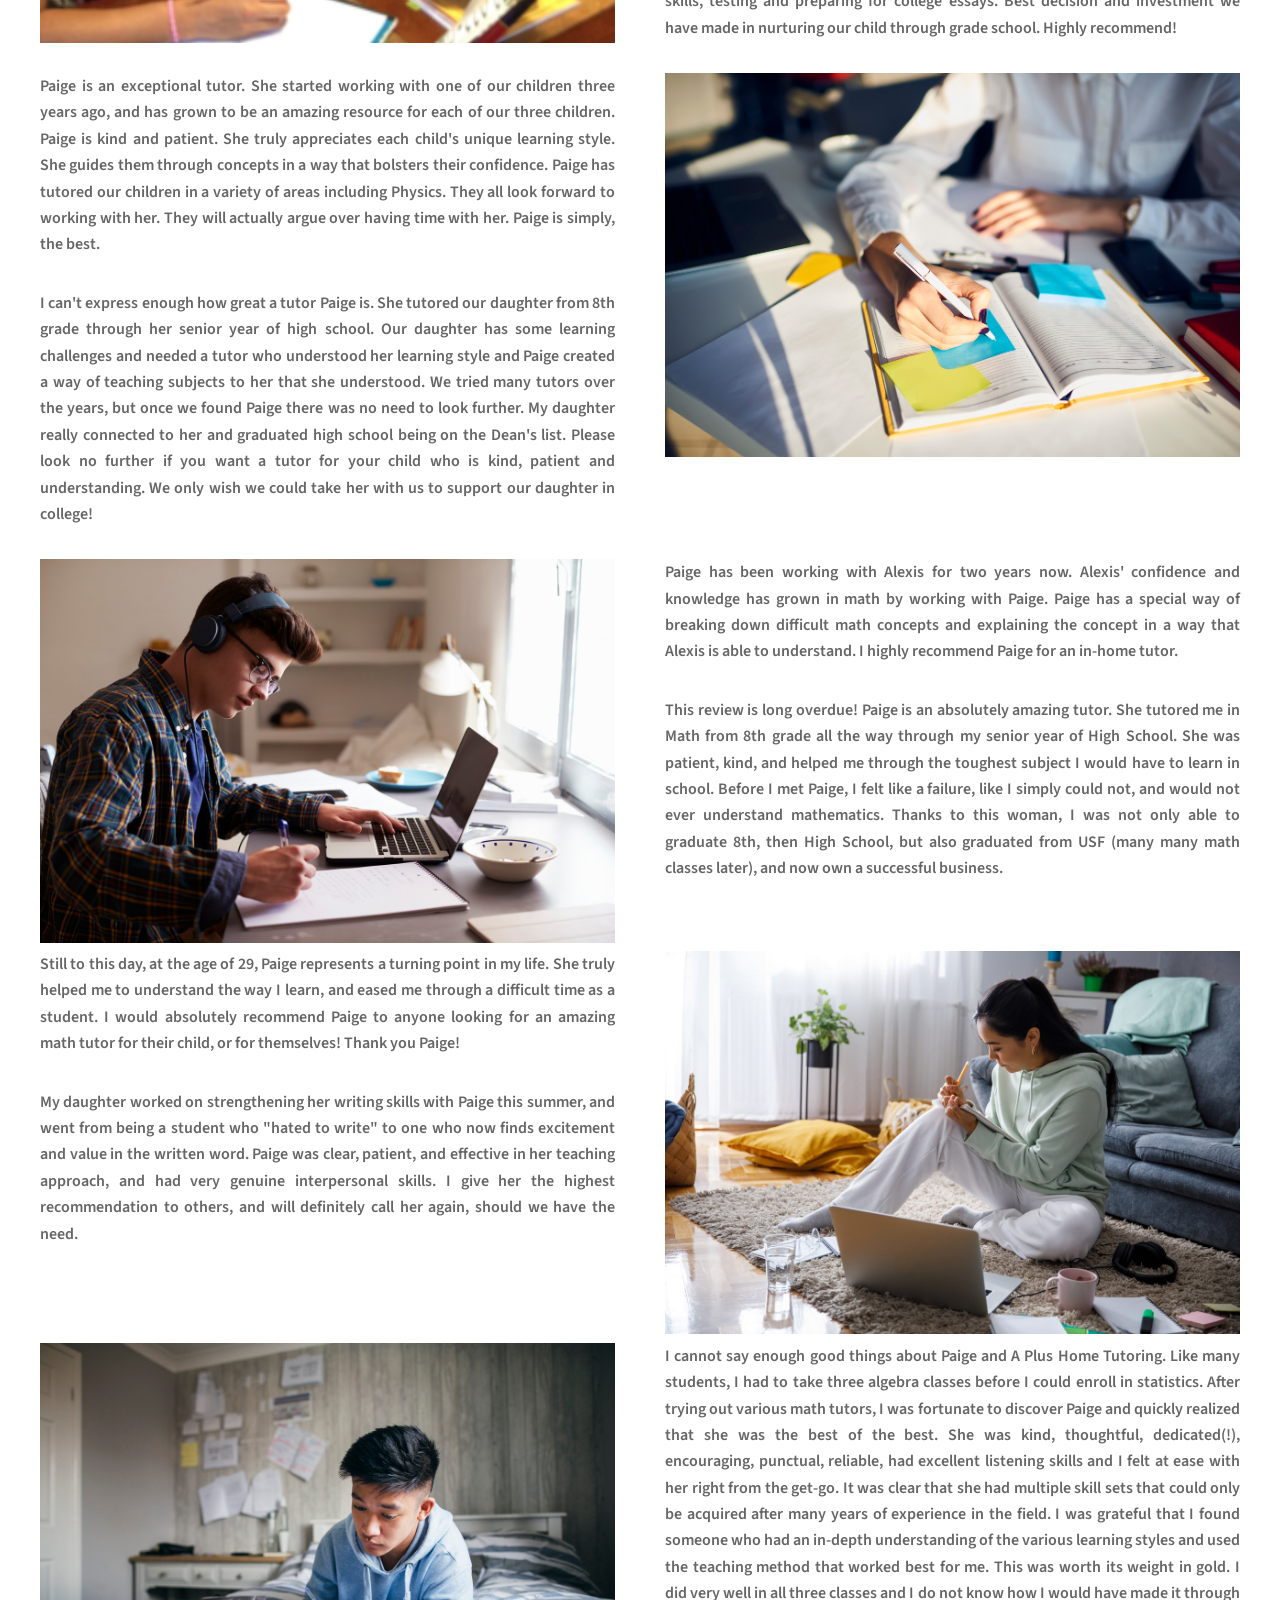
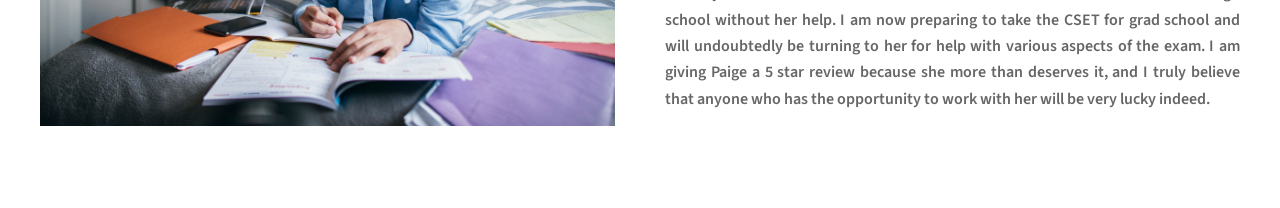
<file: Products.html>
<!DOCTYPE HTML>
<html>
<head>
    <title>Testimonials</title>
    <meta charset="utf-8" />
    <meta name="viewport" content="width=device-width, initial-scale=1, user-scalable=no" />
    <link rel="stylesheet" href="assets/css/main.css" />
</head>
<body>
    <div id="page-wrapper">

    <!--  PASTE THE COPIED HEADER CODE HERE -->
    <section id="header">
        <div class="container">

            <!-- Logo -->
            <h1 id="logo"><a href="index.html">Testimonials</a></h1>
            <p>(707)775-9733 • petalumatutoring at comcast dot net</p>
            <!-- Nav -->
						<!-- Nav -->
							<nav id="nav">
							<ul style="display: flex; justify-content: center; gap: 2em;">
									<li>
										<a href="index.html" title="Home" class="icon"><i class="fas fa-chalkboard-teacher"></i><br><span>Home</span></a>
									</li>
									<li>
										<a href="About-Us.html" title="Tutoring Services" class="icon"><i class="fas fa-chalkboard-teacher"></i><br><span>Tutoring Services Offered</span></a>
									</li>
									<li>
										<a href="Products.html" title="Testimonials" class="icon"><i class="fas fa-comments"></i><br><span>Testimonials</span></a>
									</li>
									<li>
										<a href="News-or-Reviews.html" title="Summer Program" class="icon"><i class="fas fa-sun"></i><br><span>Summer Program</span></a>
									</li>
									<li>
										<a href="Contact-Us.html" title="Contact" class="icon"><i class="fas fa-envelope"></i><br><span>Contact</span></a>
									</li>
								</ul>
							</nav>

        </div>
    </section>
        <!-- Main -->
        <section id="main">
            <div class="container">

                <!-- Testimonial 1 -->
                <div class="row">
                    <div class="col-6 col-12-medium">
                        <img src="images/testimonials01.jpg" alt="" style="width: 100%;" />
                    </div>
                    <div class="col-6 col-12-medium">
                        <p><strong>"Paige is a great teacher who makes learning easy, interesting, and fun. Her friendliness, patience, and ability to relate, makes the learning experience all more worthwhile."</strong><br>
                        - Student
                        </p>

                        <p><strong>"Paige helped my daughter prepare for the SAT and ACT tests and tutored her in Math Analysis, and has shown herself to be a dedicated professional who consistently goes out of her way to help. We have found her to be not only a patient and highly qualified math tutor, but a caring and compassionate individual committed to helping my daughter achieve her goals." </strong><br>

                        - Parent of a high school math student
                        </p>

                    </div>
                </div>
                <!-- Testimonial 4 -->
                <div class="row">
                    <div class="col-6 col-12-medium">
                 <p><strong>Her teaching was a tremendous help. I would not be where I am today without her.</strong>

 - University of California at Berkeley student </p>
						<p><strong>Paige is an exceptional tutor. I have found her to be the best and most patient teacher of mathematics from basic math skills through to Advanced Algebra that I have ever experienced. Paige also is a very capable Science tutor in all of the Sciences. She has a special talent for English and Creative Writing as well. Paige has enhanced my experience as a student in a profound manner, and I would highly recommend her services.

</strong>- High school graduate, attending UC Davis</p>
                    </div>
                    <div class="col-6 col-12-medium">
                        <img src="images/testimonials03.jpg" alt="" style="width: 100%;" />
                    </div>
                </div>
                <!-- Testimonial 2 -->
                <div class="row">

                    <div class="col-6 col-12-medium">
                        <img src="images/testimonials04.jpg" alt="" style="width: 100%;" />
                    </div>
					                    <div class="col-6 col-12-medium">
                     	
 						                        <p><strong>Paige is a great teacher and person who has helped me improve my grades in all subjects. She is a terrific tutor who I learn a lot from.

</strong>- Current student</p>
                                 <p><strong>My daughter raised her SAT Writing Score to 740 and her total Score to 2080 after working with Paige.</strong> - Mother of high school Junior</p>
                   <p><strong>If you are looking for a personal tutor for your child or children look no further. Paige is an excellent tutor and we feel quite fortunate to have been able to secure her services. 
Our son worked with Paige for several years from elementary school to high school graduation. Our son is now moving on to college and we already will miss our weekly tutoring sessions. 
She was instrumental in assisting our son in improving his study skills from mathematics to English literature. Engaging him in a way so he would not fear a particular problem in math or to get through a reading assignment. But mostly just building his confidence in his approach to school assignments, study skills, testing and preparing for college essays.
Best decision and investment we have made in nurturing our child through grade school.
Highly recommend! </strong></p>

					</div>
                </div>

           

			                <!-- Testimonial 5 -->
                <div class="row">
                    <div class="col-6 col-12-medium">
<p><strong>Paige is an exceptional tutor. She started working with one of our children three years ago, and has grown to be an amazing resource for each of our three children. Paige is kind and patient. She truly appreciates each child's unique learning style. She guides them through concepts in a way that bolsters their confidence. 
Paige has tutored our children in a variety of areas including Physics. They all look forward to working with her. They will actually argue over having time with her.
Paige is simply, the best. </strong></p>
<p><strong>I can't express enough how great a tutor Paige is. She tutored our daughter from 8th grade through her senior year of high school. Our daughter has some learning challenges and needed a tutor who understood her learning style and Paige created a way of teaching subjects to her that she understood. We tried many tutors over the years, but once we found Paige there was no need to look further. My daughter really connected to her and graduated high school being on the Dean's list. Please look no further if you want a tutor for your child who is kind, patient and understanding. We only wish we could take her with us to support our daughter in college! </strong></p>

                    </div>
                    <div class="col-6 col-12-medium">
                        <img src="images/testimonials08.jpg" alt="" style="width: 100%;" />
                    </div>
                </div>

                <!-- Testimonial 6 -->
                <div class="row">

                    <div class="col-6 col-12-medium">
                        <img src="images/testimonials06.jpg" alt="" style="width: 100%;" />
                    </div>
					                    <div class="col-6 col-12-medium">
                     	
<p><strong>Paige has been working with Alexis for two years now. Alexis' confidence and knowledge has grown in math by working with Paige. Paige has a special way of breaking down difficult math concepts and explaining the concept in a way that Alexis is able to understand. I highly recommend Paige for an in-home tutor. </strong></p>
<p><strong>This review is long overdue! Paige is an absolutely amazing tutor. She tutored me in Math from 8th grade all the way through my senior year of High School. She was patient, kind, and helped me through the toughest subject I would have to learn in school. Before I met Paige, I felt like a failure, like I simply could not, and would not ever understand mathematics. Thanks to this woman, I was not only able to graduate 8th, then High School, but also graduated from USF (many many math classes later), and now own a successful business. </strong></p>
</div>
                </div>

<!-- Testimonial 7 -->
                <div class="row">
                    <div class="col-6 col-12-medium">
<p><strong>Still to this day, at the age of 29, Paige represents a turning point in my life. She truly helped me to understand the way I learn, and eased me through a difficult time as a student. 

I would absolutely recommend Paige to anyone looking for an amazing math tutor for their child, or for themselves!
Thank you Paige! </strong></p>

<p><strong>My daughter worked on strengthening her writing skills with Paige this summer, and went from being a student who "hated to write" to one who now finds excitement and value in the written word. Paige was clear, patient, and effective in her teaching approach, and had very genuine interpersonal skills. I give her the highest recommendation to others, and will definitely call her again, should we have the need. </strong></p>

                    </div>
                    <div class="col-6 col-12-medium">
                        <img src="images/testimonials07.jpg" alt="" style="width: 100%;" />
                    </div>
                </div>

                <!-- Testimonial 8 -->
                <div class="row">

                    <div class="col-6 col-12-medium">
                        <img src="images/testimonials05.jpg" alt="" style="width: 100%;" />
                    </div>
					                    <div class="col-6 col-12-medium">
   <p><strong>I cannot say enough good things about Paige and A Plus Home Tutoring. Like many students, I had to take three algebra classes before I could enroll in statistics. After trying out various math tutors, I was fortunate to discover Paige and quickly realized that she was the best of the best. She was kind, thoughtful, dedicated(!), encouraging, punctual, reliable, had excellent listening skills and I felt at ease with her right from the get-go. It was clear that she had multiple skill sets that could only be acquired after many years of experience in the field. I was grateful that I found someone who had an in-depth understanding of the various learning styles and used the teaching method that worked best for me. This was worth its weight in gold. I did very well in all three classes and I do not know how I would have made it through school without her help. I am now preparing to take the CSET for grad school and will undoubtedly be turning to her for help with various aspects of the exam. I am giving Paige a 5 star review because she more than deserves it, and I truly believe that anyone who has the opportunity to work with her will be very lucky indeed.</strong></p>
                 	
</div>
                </div>
				
            </div>
        </section>

        <!-- Footer (You might want to include your footer here) -->

    </div>
    		<!-- Scripts -->
			<script src="assets/js/jquery.min.js"></script>
			<script src="assets/js/jquery.dropotron.min.js"></script>
			<script src="assets/js/browser.min.js"></script>
			<script src="assets/js/breakpoints.min.js"></script>
			<script src="assets/js/util.js"></script>
			<script src="assets/js/main.js"></script>
</body>
</html>
</file>
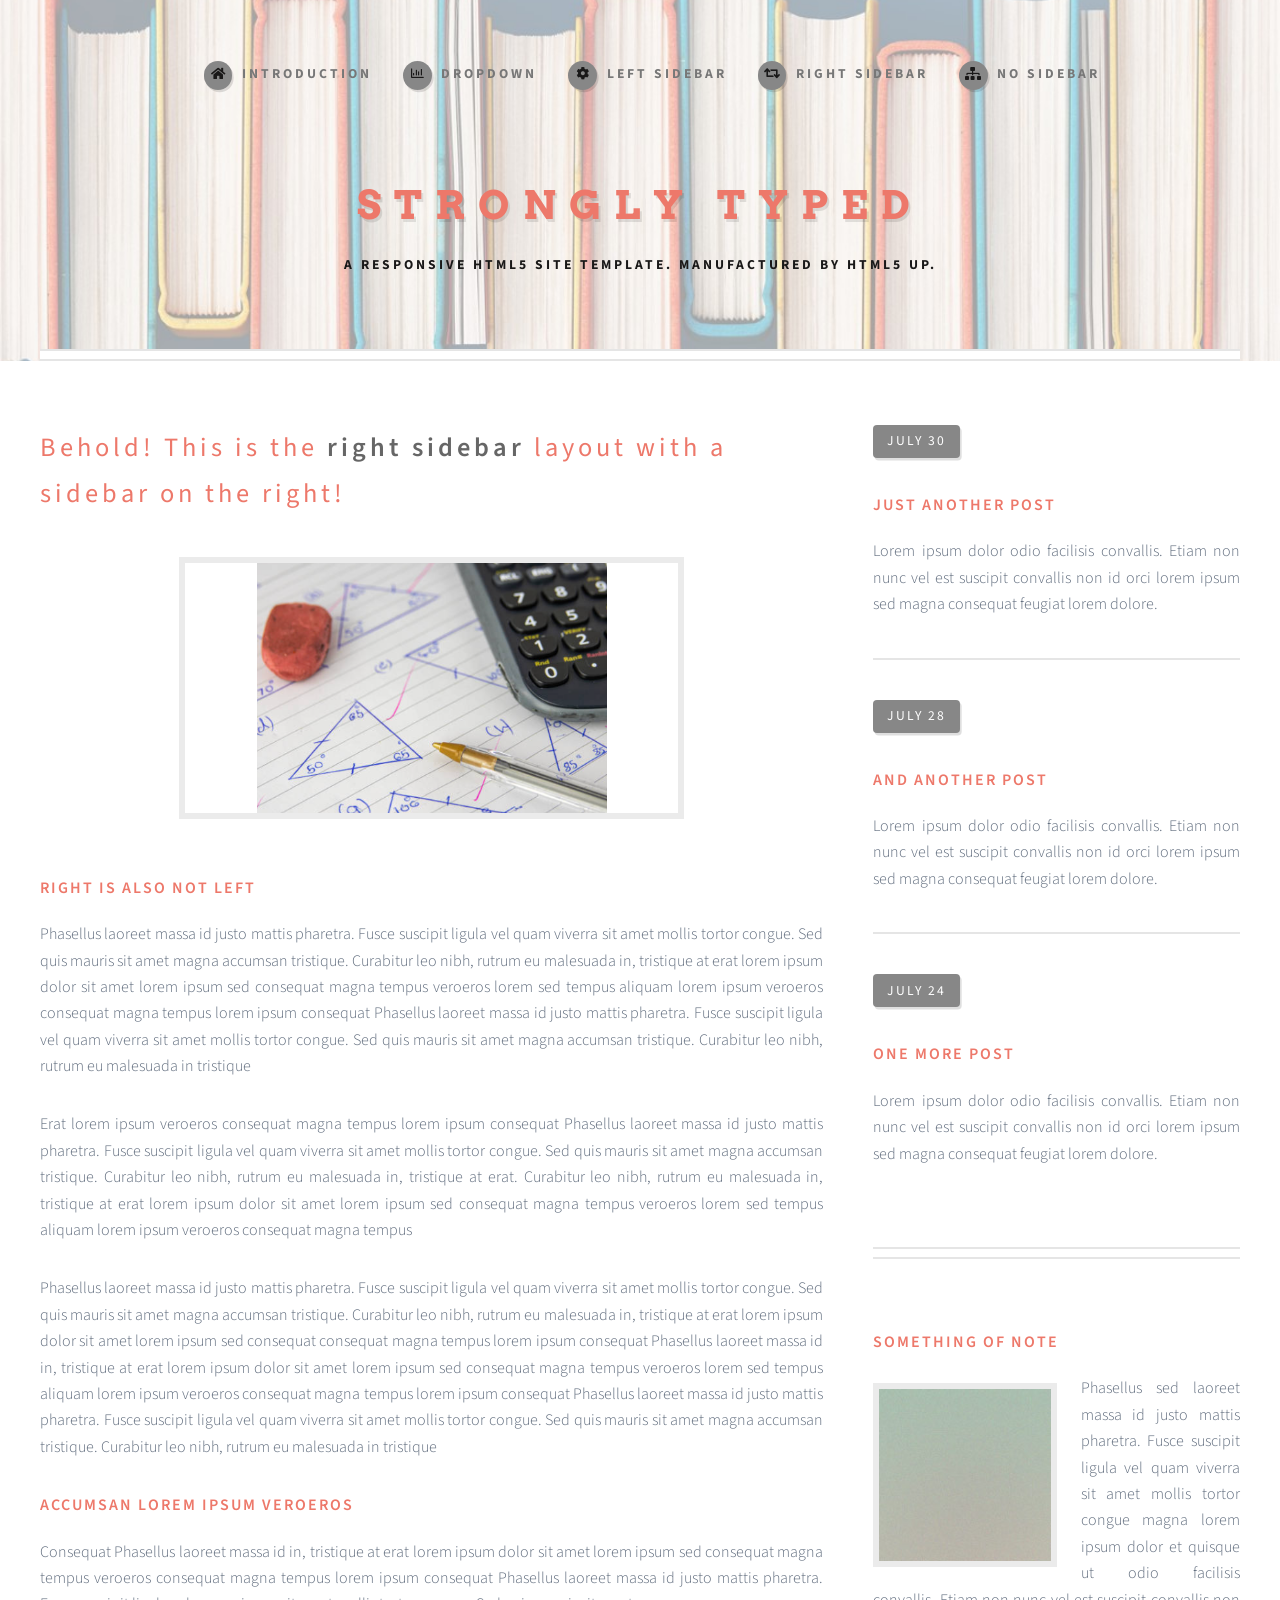
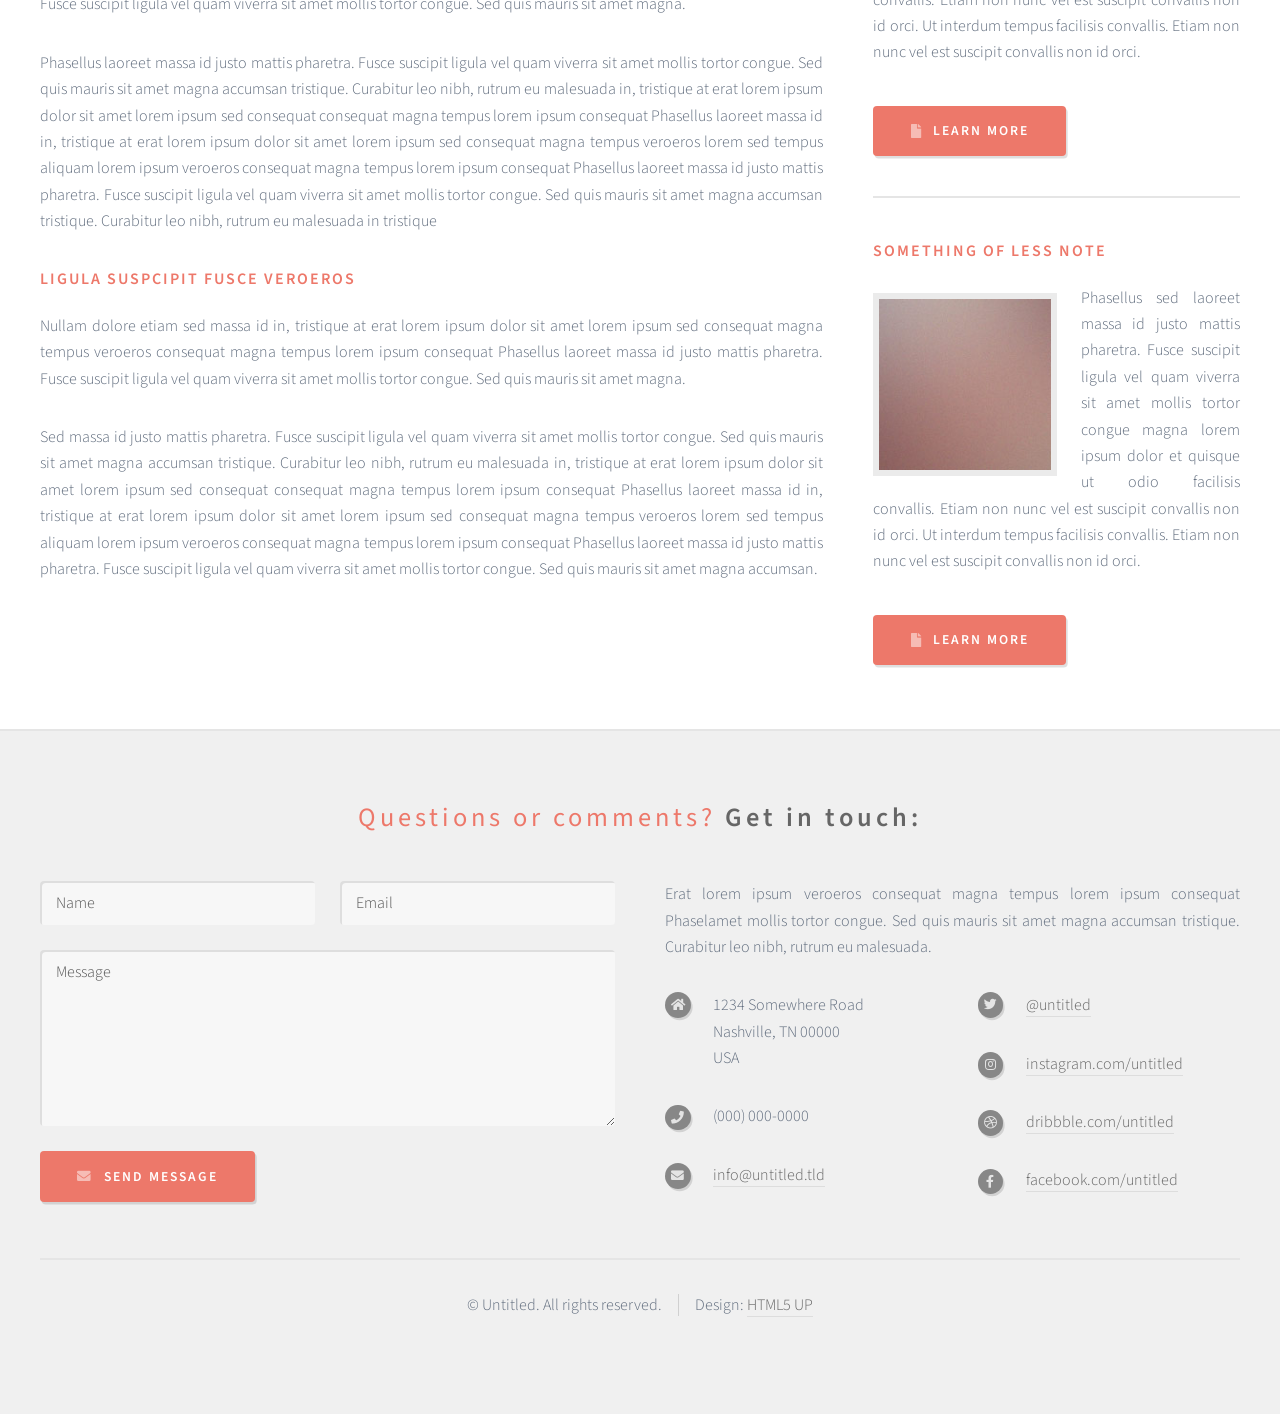
<file: right-sidebar.html>
<!DOCTYPE HTML>
<!--
	Strongly Typed by HTML5 UP
	html5up.net | @ajlkn
	Free for personal and commercial use under the CCA 3.0 license (html5up.net/license)
-->
<html>
	<head>
		<title>Right Sidebar - Strongly Typed by HTML5 UP</title>
		<meta charset="utf-8" />
		<meta name="viewport" content="width=device-width, initial-scale=1, user-scalable=no" />
		<link rel="stylesheet" href="assets/css/main.css" />
	</head>
	<body class="right-sidebar is-preload">
		<div id="page-wrapper">

			<!-- Header -->
				<section id="header">
					<div class="container">

						<!-- Logo -->
							<h1 id="logo"><a href="index.html">Strongly Typed</a></h1>
							<p>A responsive HTML5 site template. Manufactured by HTML5 UP.</p>

						<!-- Nav -->
							<nav id="nav">
								<ul>
									<li><a class="icon solid fa-home" href="index.html"><span>Introduction</span></a></li>
									<li>
										<a href="#" class="icon fa-chart-bar"><span>Dropdown</span></a>
										<ul>
											<li><a href="#">Lorem ipsum dolor</a></li>
											<li><a href="#">Magna phasellus</a></li>
											<li><a href="#">Etiam dolore nisl</a></li>
											<li>
												<a href="#">Phasellus consequat</a>
												<ul>
													<li><a href="#">Magna phasellus</a></li>
													<li><a href="#">Etiam dolore nisl</a></li>
													<li><a href="#">Phasellus consequat</a></li>
												</ul>
											</li>
											<li><a href="#">Veroeros feugiat</a></li>
										</ul>
									</li>
									<li><a class="icon solid fa-cog" href="left-sidebar.html"><span>Left Sidebar</span></a></li>
									<li><a class="icon solid fa-retweet" href="right-sidebar.html"><span>Right Sidebar</span></a></li>
									<li><a class="icon solid fa-sitemap" href="no-sidebar.html"><span>No Sidebar</span></a></li>
								</ul>
							</nav>

					</div>
				</section>

			<!-- Main -->
				<section id="main">
					<div class="container">
						<div class="row">

							<!-- Content -->
								<div id="content" class="col-8 col-12-medium">

									<!-- Post -->
										<article class="box post">
											<header>
												<h2>Behold! This is the <strong>right sidebar</strong> layout<br />
												with a sidebar on the right!</h2>
											</header>
											<span class="image featured"><img src="images/pic04.jpg" alt="" /></span>
											<h3>Right is also not left</h3>
											<p>Phasellus laoreet massa id justo mattis pharetra. Fusce suscipit
											ligula vel quam viverra sit amet mollis tortor congue. Sed quis mauris
											sit amet magna accumsan tristique. Curabitur leo nibh, rutrum eu malesuada
											in, tristique at erat lorem ipsum dolor sit amet lorem ipsum sed consequat
											magna tempus veroeros lorem sed tempus aliquam lorem ipsum veroeros
											consequat magna tempus lorem ipsum consequat Phasellus laoreet massa id
											justo mattis pharetra. Fusce suscipit ligula vel quam viverra sit amet
											mollis tortor congue. Sed quis mauris sit amet magna accumsan tristique.
											Curabitur leo nibh, rutrum eu malesuada in tristique</p>
											<p>Erat lorem ipsum veroeros consequat magna tempus lorem ipsum consequat
											Phasellus laoreet massa id justo mattis pharetra. Fusce suscipit ligula
											vel quam viverra sit amet mollis tortor congue. Sed quis mauris sit amet
											magna accumsan tristique. Curabitur leo nibh, rutrum eu malesuada in,
											tristique at erat. Curabitur leo nibh, rutrum eu malesuada in, tristique
											at erat lorem ipsum dolor sit amet lorem ipsum sed consequat magna
											tempus veroeros lorem sed tempus aliquam lorem ipsum veroeros consequat
											magna tempus</p>
											<p>Phasellus laoreet massa id justo mattis pharetra. Fusce suscipit
											ligula vel quam viverra sit amet mollis tortor congue. Sed quis mauris
											sit amet magna accumsan tristique. Curabitur leo nibh, rutrum eu malesuada
											in, tristique at erat lorem ipsum dolor sit amet lorem ipsum sed consequat
											consequat magna tempus lorem ipsum consequat Phasellus laoreet massa id
											in, tristique at erat lorem ipsum dolor sit amet lorem ipsum sed consequat
											magna tempus veroeros lorem sed tempus aliquam lorem ipsum veroeros
											consequat magna tempus lorem ipsum consequat Phasellus laoreet massa id
											justo mattis pharetra. Fusce suscipit ligula vel quam viverra sit amet
											mollis tortor congue. Sed quis mauris sit amet magna accumsan tristique.
											Curabitur leo nibh, rutrum eu malesuada in tristique</p>
											<h3>Accumsan lorem ipsum veroeros</h3>
											<p>Consequat Phasellus laoreet massa id in, tristique at erat lorem
											ipsum dolor sit amet lorem ipsum sed consequat magna tempus veroeros
											consequat magna tempus lorem ipsum consequat Phasellus laoreet massa id
											justo mattis pharetra. Fusce suscipit ligula vel quam viverra sit amet
											mollis tortor congue. Sed quis mauris sit amet magna.</p>
											<p>Phasellus laoreet massa id justo mattis pharetra. Fusce suscipit
											ligula vel quam viverra sit amet mollis tortor congue. Sed quis mauris
											sit amet magna accumsan tristique. Curabitur leo nibh, rutrum eu malesuada
											in, tristique at erat lorem ipsum dolor sit amet lorem ipsum sed consequat
											consequat magna tempus lorem ipsum consequat Phasellus laoreet massa id
											in, tristique at erat lorem ipsum dolor sit amet lorem ipsum sed consequat
											magna tempus veroeros lorem sed tempus aliquam lorem ipsum veroeros
											consequat magna tempus lorem ipsum consequat Phasellus laoreet massa id
											justo mattis pharetra. Fusce suscipit ligula vel quam viverra sit amet
											mollis tortor congue. Sed quis mauris sit amet magna accumsan tristique.
											Curabitur leo nibh, rutrum eu malesuada in tristique</p>
											<h3>Ligula suspcipit fusce veroeros</h3>
											<p>Nullam dolore etiam sed massa id in, tristique at erat lorem
											ipsum dolor sit amet lorem ipsum sed consequat magna tempus veroeros
											consequat magna tempus lorem ipsum consequat Phasellus laoreet massa id
											justo mattis pharetra. Fusce suscipit ligula vel quam viverra sit amet
											mollis tortor congue. Sed quis mauris sit amet magna.</p>
											<p>Sed massa id justo mattis pharetra. Fusce suscipit
											ligula vel quam viverra sit amet mollis tortor congue. Sed quis mauris
											sit amet magna accumsan tristique. Curabitur leo nibh, rutrum eu malesuada
											in, tristique at erat lorem ipsum dolor sit amet lorem ipsum sed consequat
											consequat magna tempus lorem ipsum consequat Phasellus laoreet massa id
											in, tristique at erat lorem ipsum dolor sit amet lorem ipsum sed consequat
											magna tempus veroeros lorem sed tempus aliquam lorem ipsum veroeros
											consequat magna tempus lorem ipsum consequat Phasellus laoreet massa id
											justo mattis pharetra. Fusce suscipit ligula vel quam viverra sit amet
											mollis tortor congue. Sed quis mauris sit amet magna accumsan.</p>
										</article>

								</div>

							<!-- Sidebar -->
								<div id="sidebar" class="col-4 col-12-medium">

									<!-- Excerpts -->
										<section>
											<ul class="divided">
												<li>

													<!-- Excerpt -->
														<article class="box excerpt">
															<header>
																<span class="date">July 30</span>
																<h3><a href="#">Just another post</a></h3>
															</header>
															<p>Lorem ipsum dolor odio facilisis convallis. Etiam non nunc vel est
															suscipit convallis non id orci lorem ipsum sed magna consequat feugiat lorem dolore.</p>
														</article>

												</li>
												<li>

													<!-- Excerpt -->
														<article class="box excerpt">
															<header>
																<span class="date">July 28</span>
																<h3><a href="#">And another post</a></h3>
															</header>
															<p>Lorem ipsum dolor odio facilisis convallis. Etiam non nunc vel est
															suscipit convallis non id orci lorem ipsum sed magna consequat feugiat lorem dolore.</p>
														</article>

												</li>
												<li>

													<!-- Excerpt -->
														<article class="box excerpt">
															<header>
																<span class="date">July 24</span>
																<h3><a href="#">One more post</a></h3>
															</header>
															<p>Lorem ipsum dolor odio facilisis convallis. Etiam non nunc vel est
															suscipit convallis non id orci lorem ipsum sed magna consequat feugiat lorem dolore.</p>
														</article>

												</li>
											</ul>
										</section>

									<!-- Highlights -->
										<section>
											<ul class="divided">
												<li>

													<!-- Highlight -->
														<article class="box highlight">
															<header>
																<h3><a href="#">Something of note</a></h3>
															</header>
															<a href="#" class="image left"><img src="images/pic06.jpg" alt="" /></a>
															<p>Phasellus sed laoreet massa id justo mattis pharetra. Fusce suscipit ligula vel quam
															viverra sit amet mollis tortor congue magna lorem ipsum dolor et quisque ut odio facilisis
															convallis. Etiam non nunc vel est suscipit convallis non id orci. Ut interdum tempus
															facilisis convallis. Etiam non nunc vel est suscipit convallis non id orci.</p>
															<ul class="actions">
																<li><a href="#" class="button icon solid fa-file">Learn More</a></li>
															</ul>
														</article>

												</li>
												<li>

													<!-- Highlight -->
														<article class="box highlight">
															<header>
																<h3><a href="#">Something of less note</a></h3>
															</header>
															<a href="#" class="image left"><img src="images/pic07.jpg" alt="" /></a>
															<p>Phasellus sed laoreet massa id justo mattis pharetra. Fusce suscipit ligula vel quam
															viverra sit amet mollis tortor congue magna lorem ipsum dolor et quisque ut odio facilisis
															convallis. Etiam non nunc vel est suscipit convallis non id orci. Ut interdum tempus
															facilisis convallis. Etiam non nunc vel est suscipit convallis non id orci.</p>
															<ul class="actions">
																<li><a href="#" class="button icon solid fa-file">Learn More</a></li>
															</ul>
														</article>

												</li>
											</ul>
										</section>

								</div>

						</div>
					</div>
				</section>

			<!-- Footer -->
				<section id="footer">
					<div class="container">
						<header>
							<h2>Questions or comments? <strong>Get in touch:</strong></h2>
						</header>
						<div class="row">
							<div class="col-6 col-12-medium">
								<section>
									<form method="post" action="#">
										<div class="row gtr-50">
											<div class="col-6 col-12-small">
												<input name="name" placeholder="Name" type="text" />
											</div>
											<div class="col-6 col-12-small">
												<input name="email" placeholder="Email" type="text" />
											</div>
											<div class="col-12">
												<textarea name="message" placeholder="Message"></textarea>
											</div>
											<div class="col-12">
												<a href="#" class="form-button-submit button icon solid fa-envelope">Send Message</a>
											</div>
										</div>
									</form>
								</section>
							</div>
							<div class="col-6 col-12-medium">
								<section>
									<p>Erat lorem ipsum veroeros consequat magna tempus lorem ipsum consequat Phaselamet
									mollis tortor congue. Sed quis mauris sit amet magna accumsan tristique. Curabitur
									leo nibh, rutrum eu malesuada.</p>
									<div class="row">
										<div class="col-6 col-12-small">
											<ul class="icons">
												<li class="icon solid fa-home">
													1234 Somewhere Road<br />
													Nashville, TN 00000<br />
													USA
												</li>
												<li class="icon solid fa-phone">
													(000) 000-0000
												</li>
												<li class="icon solid fa-envelope">
													<a href="#">info@untitled.tld</a>
												</li>
											</ul>
										</div>
										<div class="col-6 col-12-small">
											<ul class="icons">
												<li class="icon brands fa-twitter">
													<a href="#">@untitled</a>
												</li>
												<li class="icon brands fa-instagram">
													<a href="#">instagram.com/untitled</a>
												</li>
												<li class="icon brands fa-dribbble">
													<a href="#">dribbble.com/untitled</a>
												</li>
												<li class="icon brands fa-facebook-f">
													<a href="#">facebook.com/untitled</a>
												</li>
											</ul>
										</div>
									</div>
								</section>
							</div>
						</div>
					</div>
					<div id="copyright" class="container">
						<ul class="links">
							<li>&copy; Untitled. All rights reserved.</li><li>Design: <a href="http://html5up.net">HTML5 UP</a></li>
						</ul>
					</div>
				</section>

		</div>

		<!-- Scripts -->
			<script src="assets/js/jquery.min.js"></script>
			<script src="assets/js/jquery.dropotron.min.js"></script>
			<script src="assets/js/browser.min.js"></script>
			<script src="assets/js/breakpoints.min.js"></script>
			<script src="assets/js/util.js"></script>
			<script src="assets/js/main.js"></script>

	</body>
</html>
</file>
<file: assets/css/main.css>
@import url("fontawesome-all.min.css");
@import url("https://fonts.googleapis.com/css?family=Source+Sans+Pro:300,400,600|Arvo:700");

/*
	Strongly Typed by HTML5 UP
	html5up.net | @ajlkn
	Free for personal and commercial use under the CCA 3.0 license (html5up.net/license)
*/

html, body, div, span, applet, object,
iframe, h1, h2, h3, h4, h5, h6, p, blockquote,
pre, a, abbr, acronym, address, big, cite,
code, del, dfn, em, img, ins, kbd, q, s, samp,
small, strike, strong, sub, sup, tt, var, b,
u, i, center, dl, dt, dd, ol, ul, li, fieldset,
form, label, legend, table, caption, tbody,
tfoot, thead, tr, th, td, article, aside,
canvas, details, embed, figure, figcaption,
footer, header, hgroup, menu, nav, output, ruby,
section, summary, time, mark, audio, video {
	margin: 0;
	padding: 0;
	border: 0;
	font-size: 100%;
	font: inherit;
	vertical-align: baseline;}

article, aside, details, figcaption, figure,
footer, header, hgroup, menu, nav, section {
	display: block;}

body {
	line-height: 1;
}

ol, ul {
	list-style: none;
}

blockquote, q {
	quotes: none;
}

	blockquote:before, blockquote:after, q:before, q:after {
		content: '';
		content: none;
	}

table {
	border-collapse: collapse;
	border-spacing: 0;
}

body {
	-webkit-text-size-adjust: none;
}

mark {
	background-color: transparent;
	color: inherit;
}

input::-moz-focus-inner {
	border: 0;
	padding: 0;
}

input, select, textarea {
	-moz-appearance: none;
	-webkit-appearance: none;
	-ms-appearance: none;
	appearance: none;
}

/* Basic */

	html {
		box-sizing: border-box;
	}

	*, *:before, *:after {
		box-sizing: inherit;
	}

	body {
		background: #f0f0f0;
	}

		body.is-preload *, body.is-preload *:before, body.is-preload *:after {
			-moz-animation: none !important;
			-webkit-animation: none !important;
			-ms-animation: none !important;
			animation: none !important;
			-moz-transition: none !important;
			-webkit-transition: none !important;
			-ms-transition: none !important;
			transition: none !important;
		}

	body, input, textarea, select {
		font-family: 'Source Sans Pro';
		font-weight: 300;
		color: #616D7E;
		line-height: 1.65em;
		font-size: 15pt;
	}

	h1, h2, h4, h5 {
		font-weight: 600;
		text-transform: uppercase;
		color: #ed786a;	
	}

	h3, h6 {
		font-weight: 600;
		text-transform: uppercase;
		color: #ed786a;
	}

	h6{
		font-size: 2em;
		font-weight: 400;
		letter-spacing: 4px;
		margin: 0 0 0 0;
		line-height: 1.75em;
		text-transform: none;
	}

	h1 a, h2 a, h3 a, h4 a, h5 a, h6 a {
		color: inherit;
		text-decoration: none;
		border: 0;
	}

	h2 {
		font-size: 1.65em;
		font-weight: 400;
		letter-spacing: 4px;
		margin: 0 0 1.5em 0;
		line-height: 1.75em;
		text-transform: none;
	}

	h3 {
		font-size: 1em;
		letter-spacing: 2px;
		margin: 0 0 1.25em 0;
	}

	a {
		-moz-transition: color 0.25s ease-in-out, border-bottom-color 0.25s ease-in-out;
		-webkit-transition: color 0.25s ease-in-out, border-bottom-color 0.25s ease-in-out;
		-ms-transition: color 0.25s ease-in-out, border-bottom-color 0.25s ease-in-out;
		transition: color 0.25s ease-in-out, border-bottom-color 0.25s ease-in-out;
		color: #666;
		text-decoration: none;
		border-bottom: solid 1px #ddd;
	}

		a strong {
			-moz-transition: color 0.25s ease-in-out, border-bottom-color 0.25s ease-in-out;
			-webkit-transition: color 0.25s ease-in-out, border-bottom-color 0.25s ease-in-out;
			-ms-transition: color 0.25s ease-in-out, border-bottom-color 0.25s ease-in-out;
			transition: color 0.25s ease-in-out, border-bottom-color 0.25s ease-in-out;
		}

		a:hover {
			color: #ed786a;
			border-bottom-color: rgba(255, 255, 255, 0);
		}

			a:hover strong {
				color: #ed786a;
			}

	strong, b {
		font-weight: 600;
		color: #666;
	}

	em, i {
		font-style: italic;
	}

	sub {
		position: relative;
		top: 0.5em;
		font-size: 0.8em;
	}

	sup {
		position: relative;
		top: -0.5em;
		font-size: 0.8em;
	}

	hr {
		border: 0;
		border-top: solid 1px #ddd;
	}

	blockquote {
		border-left: solid 0.5em #ddd;
		padding: 1em 0 1em 2em;
		font-style: italic;
	}

	p {
		text-align: justify;
		margin-bottom: 2em;
	}

	ul, ol, dl, table, blockquote {
		margin-bottom: 2em;
	}

	br.clear {
		clear: both;
}

/* Indented List */

.indented-list {
    margin-left: 2em;
    list-style-type: disc;
    margin-bottom: 0.025em;
	margin-top: 0.025em;
    text-align: left;
}

.indented-list li {
    margin-top: 0.05em;    /* Adjust as needed */
    margin-bottom: 0.05em; /* Adjust as needed */
}

/* right side box */
.right-box {
    float: right; /* Float the box to the right */
    width: 100%; /* Take up 100% of the column width */
    padding: 1em;
    background-color: rgba(255, 228, 181, 0.3); /* Light orange with transparency */
    border: 4px double #d4a373; /* Double-lined border */
    border-radius: 15px;
    margin-right: 0.25em; /* Add a little buffer from the right side */
	/* margin-left: 0.25em; Add a little buffer from the right side */
    box-sizing: border-box; /* Include padding and border in the width */
	position: relative;

}

.content-wrapper {
    padding-right: 2em;
    margin-right: 1em;
}

.vertical-divider {
    position: absolute; /* Position the divider absolutely */
    top: 10%;           /* Position from the top */
    bottom: 10%;        /* Position from the bottom */
    left: 50%;          /* Center horizontally */
    transform: translateX(-50%); /* Correct centering */
    border-left: 4px double #d4a373; /* Double-lined border */
}


.horizontal-divider {
    position: relative;
    display: block;
    width: 90%;
    margin: 1.5em auto;
    border-top: 4px double #d4a373;
}

.padded-text {
    width: 90%;  /* Adjust the value as needed */
}

/* Clear the float to prevent layout issues */
.row::after {
    content: "";
    display: table;
    clear: both;
}

/* Container */

	.container {
		margin: 0 auto;
		max-width: 100%;
		width: 70em;
	}

		@media screen and (max-width: 1680px) {

			.container {
				width: 68em;
			}

		}

		@media screen and (max-width: 1280px) {

			.container {
				width: calc(100% - 80px);
			}

		}

		@media screen and (max-width: 980px) {

			.container {
				width: calc(100% - 100px);
			}

		}

		@media screen and (max-width: 736px) {

			.container {
				width: calc(100% - 40px);
			}

		}

/* Row */

	.row {
		display: flex;
		flex-wrap: wrap;
		box-sizing: border-box;
		align-items: stretch;
	}

		.row > * {
			box-sizing: border-box;
		}

		.row.gtr-uniform > * > :last-child {
			margin-bottom: 0;
		}

		.row.aln-left {
			justify-content: flex-start;
		}

		.row.aln-center {
			justify-content: center;
		}

		.row.aln-right {
			justify-content: flex-end;
		}

		.row.aln-top {
			align-items: flex-start;
		}

		.row.aln-middle {
			align-items: center;
		}

		.row.aln-bottom {
			align-items: flex-end;
		}

		.row > .imp {
			order: -1;
		}

		.row > .col-1 {
			width: 8.33333%;
		}

		.row > .off-1 {
			margin-left: 8.33333%;
		}

		.row > .col-2 {
			width: 16.66667%;
		}

		.row > .off-2 {
			margin-left: 16.66667%;
		}

		.row > .col-3 {
			width: 25%;
		}

		.row > .off-3 {
			margin-left: 25%;
		}

		.row > .col-4 {
			width: 33.33333%;
		}

		.row > .off-4 {
			margin-left: 33.33333%;
		}

		.row > .col-5 {
			width: 41.66667%;
		}

		.row > .off-5 {
			margin-left: 41.66667%;
		}

		.row > .col-6 {
			width: 50%;
		}

		.row > .off-6 {
			margin-left: 50%;
		}

		.row > .col-7 {
			width: 58.33333%;
		}

		.row > .off-7 {
			margin-left: 58.33333%;
		}

		.row > .col-8 {
			width: 66.66667%;
		}

		.row > .off-8 {
			margin-left: 66.66667%;
		}

		.row > .col-9 {
			width: 75%;
		}

		.row > .off-9 {
			margin-left: 75%;
		}

		.row > .col-10 {
			width: 83.33333%;
		}

		.row > .off-10 {
			margin-left: 83.33333%;
		}

		.row > .col-11 {
			width: 91.66667%;
		}

		.row > .off-11 {
			margin-left: 91.66667%;
		}

		.row > .col-12 {
			width: 100%;
		}

		.row > .off-12 {
			margin-left: 100%;
		}

		.row.gtr-0 {
			margin-top: 0px;
			margin-left: 0px;
		}

			.row.gtr-0 > * {
				padding: 0px 0 0 0px;
			}

			.row.gtr-0.gtr-uniform {
				margin-top: 0px;
			}

				.row.gtr-0.gtr-uniform > * {
					padding-top: 0px;
				}

		.row.gtr-25 {
			margin-top: -12.5px;
			margin-left: -12.5px;
		}

			.row.gtr-25 > * {
				padding: 12.5px 0 0 12.5px;
			}

			.row.gtr-25.gtr-uniform {
				margin-top: -12.5px;
			}

				.row.gtr-25.gtr-uniform > * {
					padding-top: 12.5px;
				}

		.row.gtr-50 {
			margin-top: -25px;
			margin-left: -25px;
		}

			.row.gtr-50 > * {
				padding: 25px 0 0 25px;
			}

			.row.gtr-50.gtr-uniform {
				margin-top: -25px;
			}

				.row.gtr-50.gtr-uniform > * {
					padding-top: 25px;
				}

		.row {
			margin-top: -50px;
			margin-left: -50px;
		}

			.row > * {
				padding: 50px 0 0 50px;
			}

			.row.gtr-uniform {
				margin-top: -50px;
			}

				.row.gtr-uniform > * {
					padding-top: 50px;
				}

		.row.gtr-150 {
			margin-top: -75px;
			margin-left: -75px;
		}

			.row.gtr-150 > * {
				padding: 75px 0 0 75px;
			}

			.row.gtr-150.gtr-uniform {
				margin-top: -75px;
			}

				.row.gtr-150.gtr-uniform > * {
					padding-top: 75px;
				}

		.row.gtr-200 {
			margin-top: -100px;
			margin-left: -100px;
		}

			.row.gtr-200 > * {
				padding: 100px 0 0 100px;
			}

			.row.gtr-200.gtr-uniform {
				margin-top: -100px;
			}

				.row.gtr-200.gtr-uniform > * {
					padding-top: 100px;
				}

		@media screen and (max-width: 1680px) {

			.row {
				display: flex;
				flex-wrap: wrap;
				box-sizing: border-box;
				align-items: stretch;
			}

				.row > * {
					box-sizing: border-box;
				}

				.row.gtr-uniform > * > :last-child {
					margin-bottom: 0;
				}

				.row.aln-left {
					justify-content: flex-start;
				}

				.row.aln-center {
					justify-content: center;
				}

				.row.aln-right {
					justify-content: flex-end;
				}

				.row.aln-top {
					align-items: flex-start;
				}

				.row.aln-middle {
					align-items: center;
				}

				.row.aln-bottom {
					align-items: flex-end;
				}

				.row > .imp-xlarge {
					order: -1;
				}

				.row > .col-1-xlarge {
					width: 8.33333%;
				}

				.row > .off-1-xlarge {
					margin-left: 8.33333%;
				}

				.row > .col-2-xlarge {
					width: 16.66667%;
				}

				.row > .off-2-xlarge {
					margin-left: 16.66667%;
				}

				.row > .col-3-xlarge {
					width: 25%;
				}

				.row > .off-3-xlarge {
					margin-left: 25%;
				}

				.row > .col-4-xlarge {
					width: 33.33333%;
				}

				.row > .off-4-xlarge {
					margin-left: 33.33333%;
				}

				.row > .col-5-xlarge {
					width: 41.66667%;
				}

				.row > .off-5-xlarge {
					margin-left: 41.66667%;
				}

				.row > .col-6-xlarge {
					width: 50%;
				}

				.row > .off-6-xlarge {
					margin-left: 50%;
				}

				.row > .col-7-xlarge {
					width: 58.33333%;
				}

				.row > .off-7-xlarge {
					margin-left: 58.33333%;
				}

				.row > .col-8-xlarge {
					width: 66.66667%;
				}

				.row > .off-8-xlarge {
					margin-left: 66.66667%;
				}

				.row > .col-9-xlarge {
					width: 75%;
				}

				.row > .off-9-xlarge {
					margin-left: 75%;
				}

				.row > .col-10-xlarge {
					width: 83.33333%;
				}

				.row > .off-10-xlarge {
					margin-left: 83.33333%;
				}

				.row > .col-11-xlarge {
					width: 91.66667%;
				}

				.row > .off-11-xlarge {
					margin-left: 91.66667%;
				}

				.row > .col-12-xlarge {
					width: 100%;
				}

				.row > .off-12-xlarge {
					margin-left: 100%;
				}

				.row.gtr-0 {
					margin-top: 0px;
					margin-left: 0px;
				}

					.row.gtr-0 > * {
						padding: 0px 0 0 0px;
					}

					.row.gtr-0.gtr-uniform {
						margin-top: 0px;
					}

						.row.gtr-0.gtr-uniform > * {
							padding-top: 0px;
						}

				.row.gtr-25 {
					margin-top: -12.5px;
					margin-left: -12.5px;
				}

					.row.gtr-25 > * {
						padding: 12.5px 0 0 12.5px;
					}

					.row.gtr-25.gtr-uniform {
						margin-top: -12.5px;
					}

						.row.gtr-25.gtr-uniform > * {
							padding-top: 12.5px;
						}

				.row.gtr-50 {
					margin-top: -25px;
					margin-left: -25px;
				}

					.row.gtr-50 > * {
						padding: 25px 0 0 25px;
					}

					.row.gtr-50.gtr-uniform {
						margin-top: -25px;
					}

						.row.gtr-50.gtr-uniform > * {
							padding-top: 25px;
						}

				.row {
					margin-top: -50px;
					margin-left: -50px;
				}

					.row > * {
						padding: 50px 0 0 50px;
					}

					.row.gtr-uniform {
						margin-top: -50px;
					}

						.row.gtr-uniform > * {
							padding-top: 50px;
						}

				.row.gtr-150 {
					margin-top: -75px;
					margin-left: -75px;
				}

					.row.gtr-150 > * {
						padding: 75px 0 0 75px;
					}

					.row.gtr-150.gtr-uniform {
						margin-top: -75px;
					}

						.row.gtr-150.gtr-uniform > * {
							padding-top: 75px;
						}

				.row.gtr-200 {
					margin-top: -100px;
					margin-left: -100px;
				}

					.row.gtr-200 > * {
						padding: 100px 0 0 100px;
					}

					.row.gtr-200.gtr-uniform {
						margin-top: -100px;
					}

						.row.gtr-200.gtr-uniform > * {
							padding-top: 100px;
						}

		}

		@media screen and (max-width: 1280px) {

			.row {
				display: flex;
				flex-wrap: wrap;
				box-sizing: border-box;
				align-items: stretch;
			}

				.row > * {
					box-sizing: border-box;
				}

				.row.gtr-uniform > * > :last-child {
					margin-bottom: 0;
				}

				.row.aln-left {
					justify-content: flex-start;
				}

				.row.aln-center {
					justify-content: center;
				}

				.row.aln-right {
					justify-content: flex-end;
				}

				.row.aln-top {
					align-items: flex-start;
				}

				.row.aln-middle {
					align-items: center;
				}

				.row.aln-bottom {
					align-items: flex-end;
				}

				.row > .imp-large {
					order: -1;
				}

				.row > .col-1-large {
					width: 8.33333%;
				}

				.row > .off-1-large {
					margin-left: 8.33333%;
				}

				.row > .col-2-large {
					width: 16.66667%;
				}

				.row > .off-2-large {
					margin-left: 16.66667%;
				}

				.row > .col-3-large {
					width: 25%;
				}

				.row > .off-3-large {
					margin-left: 25%;
				}

				.row > .col-4-large {
					width: 33.33333%;
				}

				.row > .off-4-large {
					margin-left: 33.33333%;
				}

				.row > .col-5-large {
					width: 41.66667%;
				}

				.row > .off-5-large {
					margin-left: 41.66667%;
				}

				.row > .col-6-large {
					width: 50%;
				}

				.row > .off-6-large {
					margin-left: 50%;
				}

				.row > .col-7-large {
					width: 58.33333%;
				}

				.row > .off-7-large {
					margin-left: 58.33333%;
				}

				.row > .col-8-large {
					width: 66.66667%;
				}

				.row > .off-8-large {
					margin-left: 66.66667%;
				}

				.row > .col-9-large {
					width: 75%;
				}

				.row > .off-9-large {
					margin-left: 75%;
				}

				.row > .col-10-large {
					width: 83.33333%;
				}

				.row > .off-10-large {
					margin-left: 83.33333%;
				}

				.row > .col-11-large {
					width: 91.66667%;
				}

				.row > .off-11-large {
					margin-left: 91.66667%;
				}

				.row > .col-12-large {
					width: 100%;
				}

				.row > .off-12-large {
					margin-left: 100%;
				}

				.row.gtr-0 {
					margin-top: 0px;
					margin-left: 0px;
				}

					.row.gtr-0 > * {
						padding: 0px 0 0 0px;
					}

					.row.gtr-0.gtr-uniform {
						margin-top: 0px;
					}

						.row.gtr-0.gtr-uniform > * {
							padding-top: 0px;
						}

				.row.gtr-25 {
					margin-top: -12.5px;
					margin-left: -12.5px;
				}

					.row.gtr-25 > * {
						padding: 12.5px 0 0 12.5px;
					}

					.row.gtr-25.gtr-uniform {
						margin-top: -12.5px;
					}

						.row.gtr-25.gtr-uniform > * {
							padding-top: 12.5px;
						}

				.row.gtr-50 {
					margin-top: -25px;
					margin-left: -25px;
				}

					.row.gtr-50 > * {
						padding: 25px 0 0 25px;
					}

					.row.gtr-50.gtr-uniform {
						margin-top: -25px;
					}

						.row.gtr-50.gtr-uniform > * {
							padding-top: 25px;
						}

				.row {
					margin-top: -50px;
					margin-left: -50px;
				}

					.row > * {
						padding: 50px 0 0 50px;
					}

					.row.gtr-uniform {
						margin-top: -50px;
					}

						.row.gtr-uniform > * {
							padding-top: 50px;
						}

				.row.gtr-150 {
					margin-top: -75px;
					margin-left: -75px;
				}

					.row.gtr-150 > * {
						padding: 75px 0 0 75px;
					}

					.row.gtr-150.gtr-uniform {
						margin-top: -75px;
					}

						.row.gtr-150.gtr-uniform > * {
							padding-top: 75px;
						}

				.row.gtr-200 {
					margin-top: -100px;
					margin-left: -100px;
				}

					.row.gtr-200 > * {
						padding: 100px 0 0 100px;
					}

					.row.gtr-200.gtr-uniform {
						margin-top: -100px;
					}

						.row.gtr-200.gtr-uniform > * {
							padding-top: 100px;
						}

		}

		@media screen and (max-width: 980px) {

			.row {
				display: flex;
				flex-wrap: wrap;
				box-sizing: border-box;
				align-items: stretch;
			}

				.row > * {
					box-sizing: border-box;
				}

				.row.gtr-uniform > * > :last-child {
					margin-bottom: 0;
				}

				.row.aln-left {
					justify-content: flex-start;
				}

				.row.aln-center {
					justify-content: center;
				}

				.row.aln-right {
					justify-content: flex-end;
				}

				.row.aln-top {
					align-items: flex-start;
				}

				.row.aln-middle {
					align-items: center;
				}

				.row.aln-bottom {
					align-items: flex-end;
				}

				.row > .imp-medium {
					order: -1;
				}

				.row > .col-1-medium {
					width: 8.33333%;
				}

				.row > .off-1-medium {
					margin-left: 8.33333%;
				}

				.row > .col-2-medium {
					width: 16.66667%;
				}

				.row > .off-2-medium {
					margin-left: 16.66667%;
				}

				.row > .col-3-medium {
					width: 25%;
				}

				.row > .off-3-medium {
					margin-left: 25%;
				}

				.row > .col-4-medium {
					width: 33.33333%;
				}

				.row > .off-4-medium {
					margin-left: 33.33333%;
				}

				.row > .col-5-medium {
					width: 41.66667%;
				}

				.row > .off-5-medium {
					margin-left: 41.66667%;
				}

				.row > .col-6-medium {
					width: 50%;
				}

				.row > .off-6-medium {
					margin-left: 50%;
				}

				.row > .col-7-medium {
					width: 58.33333%;
				}

				.row > .off-7-medium {
					margin-left: 58.33333%;
				}

				.row > .col-8-medium {
					width: 66.66667%;
				}

				.row > .off-8-medium {
					margin-left: 66.66667%;
				}

				.row > .col-9-medium {
					width: 75%;
				}

				.row > .off-9-medium {
					margin-left: 75%;
				}

				.row > .col-10-medium {
					width: 83.33333%;
				}

				.row > .off-10-medium {
					margin-left: 83.33333%;
				}

				.row > .col-11-medium {
					width: 91.66667%;
				}

				.row > .off-11-medium {
					margin-left: 91.66667%;
				}

				.row > .col-12-medium {
					width: 100%;
				}

				.row > .off-12-medium {
					margin-left: 100%;
				}

				.row.gtr-0 {
					margin-top: 0px;
					margin-left: 0px;
				}

					.row.gtr-0 > * {
						padding: 0px 0 0 0px;
					}

					.row.gtr-0.gtr-uniform {
						margin-top: 0px;
					}

						.row.gtr-0.gtr-uniform > * {
							padding-top: 0px;
						}

				.row.gtr-25 {
					margin-top: -12.5px;
					margin-left: -12.5px;
				}

					.row.gtr-25 > * {
						padding: 12.5px 0 0 12.5px;
					}

					.row.gtr-25.gtr-uniform {
						margin-top: -12.5px;
					}

						.row.gtr-25.gtr-uniform > * {
							padding-top: 12.5px;
						}

				.row.gtr-50 {
					margin-top: -25px;
					margin-left: -25px;
				}

					.row.gtr-50 > * {
						padding: 25px 0 0 25px;
					}

					.row.gtr-50.gtr-uniform {
						margin-top: -25px;
					}

						.row.gtr-50.gtr-uniform > * {
							padding-top: 25px;
						}

				.row {
					margin-top: -50px;
					margin-left: -50px;
				}

					.row > * {
						padding: 50px 0 0 50px;
					}

					.row.gtr-uniform {
						margin-top: -50px;
					}

						.row.gtr-uniform > * {
							padding-top: 50px;
						}

				.row.gtr-150 {
					margin-top: -75px;
					margin-left: -75px;
				}

					.row.gtr-150 > * {
						padding: 75px 0 0 75px;
					}

					.row.gtr-150.gtr-uniform {
						margin-top: -75px;
					}

						.row.gtr-150.gtr-uniform > * {
							padding-top: 75px;
						}

				.row.gtr-200 {
					margin-top: -100px;
					margin-left: -100px;
				}

					.row.gtr-200 > * {
						padding: 100px 0 0 100px;
					}

					.row.gtr-200.gtr-uniform {
						margin-top: -100px;
					}

						.row.gtr-200.gtr-uniform > * {
							padding-top: 100px;
						}

		}

		@media screen and (max-width: 736px) {

			.row {
				display: flex;
				flex-wrap: wrap;
				box-sizing: border-box;
				align-items: stretch;
			}

				.row > * {
					box-sizing: border-box;
				}

				.row.gtr-uniform > * > :last-child {
					margin-bottom: 0;
				}

				.row.aln-left {
					justify-content: flex-start;
				}

				.row.aln-center {
					justify-content: center;
				}

				.row.aln-right {
					justify-content: flex-end;
				}

				.row.aln-top {
					align-items: flex-start;
				}

				.row.aln-middle {
					align-items: center;
				}

				.row.aln-bottom {
					align-items: flex-end;
				}

				.row > .imp-small {
					order: -1;
				}

				.row > .col-1-small {
					width: 8.33333%;
				}

				.row > .off-1-small {
					margin-left: 8.33333%;
				}

				.row > .col-2-small {
					width: 16.66667%;
				}

				.row > .off-2-small {
					margin-left: 16.66667%;
				}

				.row > .col-3-small {
					width: 25%;
				}

				.row > .off-3-small {
					margin-left: 25%;
				}

				.row > .col-4-small {
					width: 33.33333%;
				}

				.row > .off-4-small {
					margin-left: 33.33333%;
				}

				.row > .col-5-small {
					width: 41.66667%;
				}

				.row > .off-5-small {
					margin-left: 41.66667%;
				}

				.row > .col-6-small {
					width: 50%;
				}

				.row > .off-6-small {
					margin-left: 50%;
				}

				.row > .col-7-small {
					width: 58.33333%;
				}

				.row > .off-7-small {
					margin-left: 58.33333%;
				}

				.row > .col-8-small {
					width: 66.66667%;
				}

				.row > .off-8-small {
					margin-left: 66.66667%;
				}

				.row > .col-9-small {
					width: 75%;
				}

				.row > .off-9-small {
					margin-left: 75%;
				}

				.row > .col-10-small {
					width: 83.33333%;
				}

				.row > .off-10-small {
					margin-left: 83.33333%;
				}

				.row > .col-11-small {
					width: 91.66667%;
				}

				.row > .off-11-small {
					margin-left: 91.66667%;
				}

				.row > .col-12-small {
					width: 100%;
				}

				.row > .off-12-small {
					margin-left: 100%;
				}

				.row.gtr-0 {
					margin-top: 0px;
					margin-left: 0px;
				}

					.row.gtr-0 > * {
						padding: 0px 0 0 0px;
					}

					.row.gtr-0.gtr-uniform {
						margin-top: 0px;
					}

						.row.gtr-0.gtr-uniform > * {
							padding-top: 0px;
						}

				.row.gtr-25 {
					margin-top: -7.5px;
					margin-left: -7.5px;
				}

					.row.gtr-25 > * {
						padding: 7.5px 0 0 7.5px;
					}

					.row.gtr-25.gtr-uniform {
						margin-top: -7.5px;
					}

						.row.gtr-25.gtr-uniform > * {
							padding-top: 7.5px;
						}

				.row.gtr-50 {
					margin-top: -15px;
					margin-left: -15px;
				}

					.row.gtr-50 > * {
						padding: 15px 0 0 15px;
					}

					.row.gtr-50.gtr-uniform {
						margin-top: -15px;
					}

						.row.gtr-50.gtr-uniform > * {
							padding-top: 15px;
						}

				.row {
					margin-top: -30px;
					margin-left: -30px;
				}

					.row > * {
						padding: 30px 0 0 30px;
					}

					.row.gtr-uniform {
						margin-top: -30px;
					}

						.row.gtr-uniform > * {
							padding-top: 30px;
						}

				.row.gtr-150 {
					margin-top: -45px;
					margin-left: -45px;
				}

					.row.gtr-150 > * {
						padding: 45px 0 0 45px;
					}

					.row.gtr-150.gtr-uniform {
						margin-top: -45px;
					}

						.row.gtr-150.gtr-uniform > * {
							padding-top: 45px;
						}

				.row.gtr-200 {
					margin-top: -60px;
					margin-left: -60px;
				}

					.row.gtr-200 > * {
						padding: 60px 0 0 60px;
					}

					.row.gtr-200.gtr-uniform {
						margin-top: -60px;
					}

						.row.gtr-200.gtr-uniform > * {
							padding-top: 60px;
						}

		}

/* Sections/Article */

	section, article {
		margin-bottom: 3em;
	}

	section > :last-child,
	article > :last-child,
	section:last-child,
	article:last-child {
		margin-bottom: 0;
	}

/* Image */

	.image {
		-moz-transition: opacity 0.25s ease-in-out;
		-webkit-transition: opacity 0.25s ease-in-out;
		-ms-transition: opacity 0.25s ease-in-out;
		transition: opacity 0.25s ease-in-out;
		display: inline-block;
		border: solid 6px #ebebeb !important;
	}

		.image:hover {
			opacity: 0.9;
		}

		.image img {
			display: block;
			width: 100%;
		}

		/* .image.featured {
		display: block;
		margin: 0 auto;
		} */

		.image.fit {
			display: block;
			width: 100%;
		}

		/* Talia edited the following block to change the box around the images. width 100->64.45 and margin to center  */

		.image.featured {
			display: block;
			width: 64.45%;
			margin: 0 auto 3.5em auto;
		}

		.image.left {
			float: left;
			margin: 0 1.5em 1.5em 0;
			position: relative;
			top: 0.5em;
		}

		.image.centered {
			display: block;
			margin: 0 0 2em 0;
		}

			.image.centered img {
				margin: 0 auto;
				width: auto;
			}

		.image.featured img {
			width: 350px;
			height: 250px;
			object-fit: cover;
			display: block;
			margin: 0 auto;
		}

/* List */

	ul {
		list-style: disc;
		padding-left: 1em;
	}

		ul li {
			padding-left: 0.5em;
			margin: 0.75em 0 0.75em 0;
		}

			ul li:first-child {
				margin-top: 0;
			}

	ol {
		list-style: decimal;
		padding-left: 1em;
	}

		ol li {
			padding-left: 0.5em;
			margin: 0.75em 0 0.75em 0;
		}

			ol li:first-child {
				margin-top: 0;
			}

/* Links */

	ul.links {
		list-style: none;
		padding-left: 0;
	}

		ul.links li {
			display: inline;
			border-left: solid 1px #d0d0d0;
			padding-left: 1em;
			margin: 0 0 0 1em;
		}

			ul.links li:first-child {
				margin-left: 0;
				padding-left: 0;
				border-left: 0;
			}

/* Actions */

	ul.actions {
		margin-top: 2.5em;
		clear: both;
		list-style: none;
		padding-left: 0;
	}

		ul.actions li {
			padding-left: 0;
			display: inline-block;
			margin: 0 0 0 1em;
		}

			ul.actions li:first-child {
				margin-left: 0;
			}

/* Divided */

	ul.divided {
		list-style: none;
		padding-left: 0;
	}

		ul.divided li {
			border-top: solid 2px #e5e5e5;
			padding-left: 0;
			margin: 2.5em 0 0 0;
			padding: 2.5em 0 0 0;
		}

			ul.divided li:first-child {
				border-top: 0;
				margin-top: 0;
				padding-top: 0;
			}

/* Icons */

	ul.icons {
		list-style: none;
		padding-left: 0;
	}

		ul.icons > li {
			position: relative;
			padding: 2em 0 0 3em;
			margin: 0;
		}

			ul.icons > li:before {
				position: absolute;
				left: 0;
				top: 2.6em;
				display: block;
				font-size: 0.8em;
				background: #878787;
				color: #e4e4e4;
				width: 2em;
				height: 2em;
				border-radius: 2em;
				line-height: 2em;
				text-align: center;
				box-shadow: 0.125em 0.175em 0 0 rgba(0, 0, 0, 0.125);
			}

			ul.icons > li:first-child {
				padding-top: 0;
			}

				ul.icons > li:first-child:before {
					top: 0;
				}

/* Form */

	form label {
		font-weight: 600;
		text-transform: uppercase;
		color: #888;
		display: block;
		margin: 0 0 1em 0;
	}

	form input[type="text"],
	form input[type="email"],
	form input[type="password"],
	form select,
	form textarea {
		-moz-transition: background-color 0.25s ease-in-out;
		-webkit-transition: background-color 0.25s ease-in-out;
		-ms-transition: background-color 0.25s ease-in-out;
		transition: background-color 0.25s ease-in-out;
		-webkit-appearance: none;
		display: block;
		border: 0;
		background: #e8e8e8;
		width: 100%;
		box-shadow: inset 2px 2px 0px 0px rgba(0, 0, 0, 0.1);
		border-radius: 4px;
		line-height: 1.25em;
		padding: 0.75em 1em 0.75em 1em;
	}

		form input[type="text"]:focus,
		form input[type="email"]:focus,
		form input[type="password"]:focus,
		form select:focus,
		form textarea:focus {
			background: #f0f0f0;
		}

	form textarea {
		min-height: 11em;
	}

	form ::-webkit-input-placeholder {
		color: #555 !important;
		line-height: 1.35em;
	}

	form :-moz-placeholder {
		color: #555 !important;
	}

	form ::-moz-placeholder {
		color: #555 !important;
	}

	form :-ms-input-placeholder {
		color: #555 !important;
	}

	form ::-moz-focus-inner {
		border: 0;
	}

/* Table */

	table {
		width: 100%;
	}

		table tbody tr {
			border-top: solid 1px #E5E5E5;
		}

			table tbody tr:first-child {
				border-top: 0;
			}

		table td {
			padding: 0.75em 1em 0.75em 1em;
		}

		table th {
			text-align: left;
			font-weight: bold;
			padding: 0.75em 1em 0.75em 1em;
		}

		table thead {
			background: #878787;
			color: #fff;
			font-weight: 400;
			text-transform: uppercase;
			border: 0;
			box-shadow: 0.125em 0.175em 0 0 rgba(0, 0, 0, 0.125);
			font-size: 0.85em;
			letter-spacing: 2px;
		}

		table tfoot {
			background: #F0F0F0;
			border-top: solid 2px #E5E5E5;
		}

/* Button */

	input[type="button"],
	input[type="submit"],
	input[type="reset"],
	button,
	.button {
		-moz-transition: all 0.25s ease-in-out;
		-webkit-transition: all 0.25s ease-in-out;
		-ms-transition: all 0.25s ease-in-out;
		transition: all 0.25s ease-in-out;
		-webkit-appearance: none;
		position: relative;
		display: inline-block;
		background: #ed786a;
		color: #fff !important;
		text-transform: uppercase;
		border-radius: 4px;
		border: 0;
		outline: 0;
		font-size: 1em;
		box-shadow: 0.125em 0.175em 0 0 rgba(0, 0, 0, 0.125);
		font-weight: 600;
		text-align: center;
		font-size: 0.85em;
		letter-spacing: 2px;
		padding: 0.85em 2.75em 0.85em 2.75em;
	}

		input[type="button"].icon:before,
		input[type="submit"].icon:before,
		input[type="reset"].icon:before,
		button.icon:before,
		.button.icon:before {
			position: relative;
			padding-right: 0.75em;
			opacity: 0.5;
			top: 0.05em;
		}

		input[type="button"]:hover,
		input[type="submit"]:hover,
		input[type="reset"]:hover,
		button:hover,
		.button:hover {
			background: #fd887a;
		}

		input[type="button"]:active,
		input[type="submit"]:active,
		input[type="reset"]:active,
		button:active,
		.button:active {
			background: #ed786a;
		}

		input[type="button"].alt,
		input[type="submit"].alt,
		input[type="reset"].alt,
		button.alt,
		.button.alt {
			background: #878787;
		}

			input[type="button"].alt:hover,
			input[type="submit"].alt:hover,
			input[type="reset"].alt:hover,
			button.alt:hover,
			.button.alt:hover {
				background: #979797;
			}

			input[type="button"].alt:active,
			input[type="submit"].alt:active,
			input[type="reset"].alt:active,
			button.alt:active,
			.button.alt:active {
				background: #878787;
			}

/* Box */

	.no-sidebar .box.post > header {
		text-align: center;
	}

	.box.excerpt .date {
		background: #878787;
		color: #fff;
		font-weight: 400;
		text-transform: uppercase;
		border-radius: 4px;
		border: 0;
		box-shadow: 0.125em 0.175em 0 0 rgba(0, 0, 0, 0.125);
		display: inline-block;
		font-size: 0.85em;
		letter-spacing: 2px;
		padding: 0.25em 1em 0.25em 1em;
		margin: 0 0 2.5em 0;
	}

/* Icons */

	.icon {
		text-decoration: none;
		position: relative;
		text-decoration: none;
	}

		.icon:before {
			-moz-osx-font-smoothing: grayscale;
			-webkit-font-smoothing: antialiased;
			display: inline-block;
			font-style: normal;
			font-variant: normal;
			text-rendering: auto;
			line-height: 1;
			text-transform: none !important;
			font-family: 'Font Awesome 5 Free';
			font-weight: 400;
		}

		.icon:before {
			line-height: inherit;
		}

		.icon > .label {
			display: none;
		}

		.icon.solid:before {
			font-weight: 900;
		}

		.icon.brands:before {
			font-family: 'Font Awesome 5 Brands';
		}

/* Page Wrapper */

	#page-wrapper > section {
		margin-bottom: 0;
	}

/* Header */

	#header {
		position: relative;
		position: relative;
		background: url('../../images/topbanner.jpg') center center no-repeat;
		background-size: cover;
		text-align: center;
	}

		#header > .container {
			padding: 14em 0 7em 0;
			border-bottom: solid 2px #e5e5e5;
			box-shadow: inset 0px -8px 0px 0px #fff, inset 0px -10px 0px 0px #e5e5e5;
		}

		#header h1 {
			font-family: 'Arvo';
			font-weight: 700;
			color: #ed786a;
			text-shadow: 0.05em 0.075em 0 rgba(0, 0, 0, 0.1);
			font-size: 3em;
			letter-spacing: 13px;
		}

			#header h1 a {
				border: 0;
			}

		#header p {
			text-transform: uppercase;
			font-weight: bold;
			color: #191818;
			margin: 2.5em 0 0 0;
			font-size: 0.85em;
			letter-spacing: 3px;
			text-align: center;
		}

/* Nav */

	#nav {
		position: absolute;
		top: 3em;
		left: 0;
		width: 100%;
		cursor: default;
	}

		#nav > ul > li {
			display: inline-block;
			padding-right: 2em;
		}

			#nav > ul > li:last-child {
				padding-right: 0;
			}

			#nav > ul > li > a {
				border: 0;
				text-decoration: none;
				text-transform: uppercase;
				font-weight: 400;
				color: #777;
				outline: 0;
				display: block;
			}

				#nav > ul > li > a:before {
					display: inline-block;
					background: #878787;
					color: #191818;
					width: 2.25em;
					font-size: 0.8em;
					height: 2.25em;
					border-radius: 2.25em;
					line-height: 2.1em;
					text-align: center;
					box-shadow: 0.125em 0.175em 0 0 rgba(0, 0, 0, 0.125);
					margin-right: 0.75em;
					-moz-transition: color 0.25s ease-in-out, background 0.25s ease-in-out;
					-webkit-transition: color 0.25s ease-in-out, background 0.25s ease-in-out;
					-o-transition: color 0.25s ease-in-out, background 0.25s ease-in-out;
					-ms-transition: color 0.25s ease-in-out, background 0.25s ease-in-out;
					transition: color 0.25s ease-in-out, background 0.25s ease-in-out;
				}

				#nav > ul > li > a > span {
					-moz-transition: color 0.25s ease-in-out;
					-webkit-transition: color 0.25s ease-in-out;
					-o-transition: color 0.25s ease-in-out;
					-ms-transition: color 0.25s ease-in-out;
					transition: color 0.25s ease-in-out;
					font-size: 0.85em;
					letter-spacing: 3px;
					font-weight: bold;
				}

			#nav > ul > li > ul {
				display: none;
			}

			#nav > ul > li.active > a:before,
			#nav > ul > li:hover > a:before {
				background: #ED786A;
				color: #fff;
			}

			#nav > ul > li.active > a > span,
			#nav > ul > li:hover > a > span {
				color: #ED786A;
			}

	.dropotron {
		text-align: left;
		border: solid 1px #e5e5e5;
		border-radius: 4px;
		background: #fff;
		background: rgba(255, 255, 255, 0.965);
		box-shadow: 0px 2px 2px 0px rgba(0, 0, 0, 0.1);
		padding: 0.75em 0 0.5em 0;
		min-width: 12em;
		margin-top: calc(-0.5em + 1px);
		margin-left: -2px;
		list-style: none;
	}

		.dropotron.level-0 {
			margin-top: 1.5em;
			margin-left: -1em;
		}

			.dropotron.level-0:after {
				content: '';
				display: block;
				position: absolute;
				left: 1.25em;
				top: calc(-0.75em + 1px);
				border-left: solid 0.75em rgba(255, 255, 255, 0);
				border-right: solid 0.75em rgba(255, 255, 255, 0);
				border-bottom: solid 0.75em #fff;
			}

			.dropotron.level-0:before {
				content: '';
				display: block;
				position: absolute;
				left: 1.25em;
				top: -0.75em;
				border-left: solid 0.75em rgba(255, 255, 255, 0);
				border-right: solid 0.75em rgba(255, 255, 255, 0);
				border-bottom: solid 0.75em #ccc;
			}

		.dropotron span, .dropotron a {
			display: block;
			padding: 0.3em 1em 0.3em 1em;
			border: 0;
			border-top: solid 1px #f0f0f0;
			outline: 0;
		}

		.dropotron li {
			padding-left: 0;
			margin: 0;
		}

			.dropotron li:first-child > span, .dropotron li:first-child > a {
				border-top: 0;
				padding-top: 0;
			}

			.dropotron li:hover > span, .dropotron li:hover > a {
				-moz-transition: color 0.25s ease-in-out, border-bottom-color 0.25s ease-in-out;
				-webkit-transition: color 0.25s ease-in-out, border-bottom-color 0.25s ease-in-out;
				-ms-transition: color 0.25s ease-in-out, border-bottom-color 0.25s ease-in-out;
				transition: color 0.25s ease-in-out, border-bottom-color 0.25s ease-in-out;
				color: #ed786a;
			}

/* Features */

	#features {
		position: relative;
		overflow: hidden;
		background: #fff;
		text-align: center;
		padding: 6em 0;
	}

		#features p {
			text-align: left;
		}

		#features ul.actions {
			margin-top: 1.25em;
		}

/* Banner */

	#banner {
		position: relative;
		overflow: hidden;
		background: url("../../images/banner.jpg");
		background-size: contain;
		background-repeat: no-repeat;
		background-position: center;
		color: #111;
		text-align: center;
		border-top: solid 2px #e5e5e5;
		border-bottom: solid 2px #e5e5e5;
		box-shadow: inset 0px -8px 0px 0px #fff, inset 0px 8px 0px 0px #fff;
		text-transform: uppercase;
		padding: 6em 0;
		max-width: 100vw;
		background-size: 90% auto;
	}

	#banner::before {
		content: "";
		position: absolute;
		top: 0; left: 0; right: 0; bottom: 0;
		background: #fff;
		opacity: 0.6;
		z-index: 1;
	}

	#banner > .container, #banner p, #banner h2, #banner h1 {
		position: relative;
		z-index: 2;
		color: #111;
		font-size: 1.3em;
		font-weight: 400;
	}

	#banner p {
		text-align: center;
		margin-left: auto;
		margin-right: auto;
	}

/* Main */

	#main {
		position: relative;
		overflow: hidden;
		background: #fff;
		padding: 6em 0;
	}

/* Content */

	#content > section,
	#content > article {
		border-top: solid 2px #e5e5e5;
		box-shadow: inset 0px 8px 0px 0px #fff, inset 0px 10px 0px 0px #e5e5e5;
		margin: 5em 0 0 0;
		padding: 5em 0 0 0;
	}

		#content > section:first-child,
		#content > article:first-child {
			border-top: 0;
			box-shadow: none;
			margin: 0;
			padding: 0;
		}

/* Sidebar */

	#sidebar > section,
	#sidebar > article {
		border-top: solid 2px #e5e5e5;
		box-shadow: inset 0px 8px 0px 0px #fff, inset 0px 10px 0px 0px #e5e5e5;
		margin: 5em 0 0 0;
		padding: 5em 0 0 0;
	}

		#sidebar > section:first-child,
		#sidebar > article:first-child {
			border-top: 0;
			box-shadow: none;
			margin: 0;
			padding: 0;
		}

/* Footer */

	#footer {
		position: relative;
		overflow: hidden;
		border-top: solid 2px #e5e5e5;
		background: #f0f0f0;
		padding: 6em 0 8em 0;
	}

		#footer form input[type="text"],
		#footer form input[type="email"],
		#footer form input[type="password"],
		#footer form select,
		#footer form textarea {
			background: #f7f7f7;
		}

			#footer form input[type="text"]:focus,
			#footer form input[type="email"]:focus,
			#footer form input[type="password"]:focus,
			#footer form select:focus,
			#footer form textarea:focus {
				background: #fff;
			}

		#footer h2 {
			text-align: center;
		}

/* Copyright */

	#copyright {
		border-top: solid 2px #e5e5e5;
		text-align: center;
		margin-top: 6em;
		padding-top: 4em;
	}

/* XLarge */

	@media screen and (max-width: 1680px) {

		/* Basic */

			body, input, textarea, select {
				font-size: 13pt;
			}

	}

/* Large */

	@media screen and (max-width: 1280px) {

		/* Basic */

			body, input, textarea, select {
				font-size: 12pt;
			}

			h2 br, h3 br, h4 br, h5 br, h6 br {
				display: none;
			}

		/* Image */

			.image.left {
				max-width: 50%;
			}

			.image.right {
				max-width: 50%;
			}

		/* Header */

			#header > .container {
				padding: 12em 0 5em 0;
			}

			#header h1 {
				font-size: 2.5em;
			}

		/* Nav */

			#nav > ul > li {
				padding-right: 1.25em;
			}

		/* Features */

			#features {
				padding: 4em 0;
			}

		/* Banner */

			#banner {
				padding: 8em 0;
			}

				#banner > .container {
					padding: 0 4em;
				}

					#banner > .container br {
						display: none;
					}

		/* Main */

			#main {
				padding: 4em 0;
			}

		/* Footer */

			#footer {
				padding: 4em 0;
			}

		/* Copyright */

			#copyright {
				margin-top: 2em;
				padding-top: 2em;
			}

	}

/* Medium */

	#navPanel, #titleBar {
		display: none;
	}

	@media screen and (max-width: 980px) {

		/* Basic */

			html, body {
				overflow-x: hidden;
			}

		/* Header */

			#header > .container {
				padding: 10em 0 7em 0;
			}

		/* Nav */

			#nav {
				display: none;
			}

		/* Nav */

			#page-wrapper {
				-moz-backface-visibility: hidden;
				-webkit-backface-visibility: hidden;
				-ms-backface-visibility: hidden;
				backface-visibility: hidden;
				-moz-transition: -moz-transform 0.5s ease;
				-webkit-transition: -webkit-transform 0.5s ease;
				-ms-transition: -ms-transform 0.5s ease;
				transition: transform 0.5s ease;
				padding-bottom: 1px;
			}

			#titleBar {
				-moz-backface-visibility: hidden;
				-webkit-backface-visibility: hidden;
				-ms-backface-visibility: hidden;
				backface-visibility: hidden;
				-moz-transition: -moz-transform 0.5s ease;
				-webkit-transition: -webkit-transform 0.5s ease;
				-ms-transition: -ms-transform 0.5s ease;
				transition: transform 0.5s ease;
				display: block;
				height: 44px;
				left: 0;
				position: fixed;
				top: 0;
				width: 100%;
				z-index: 10001;
			}

				#titleBar .toggle {
					text-decoration: none;
					position: absolute;
					left: 0;
					top: 0;
					width: 80px;
					height: 60px;
					border: 0;
				}

					#titleBar .toggle:before {
						-moz-osx-font-smoothing: grayscale;
						-webkit-font-smoothing: antialiased;
						display: inline-block;
						font-style: normal;
						font-variant: normal;
						text-rendering: auto;
						line-height: 1;
						text-transform: none !important;
						font-family: 'Font Awesome 5 Free';
						font-weight: 900;
					}

					#titleBar .toggle:before {
						display: inline-block;
						text-decoration: none;
						content: '\f0c9';
						display: block;
						width: 60px;
						height: 40px;
						background: rgba(232, 232, 232, 0.9);
						border-radius: 4px;
						position: absolute;
						left: 5px;
						top: 5px;
						box-shadow: 0.125em 0.125em 0 0 rgba(0, 0, 0, 0.15);
						text-align: center;
						line-height: 40px;
						font-size: 18px;
						color: #aaa;
					}

					#titleBar .toggle:active:before {
						opacity: 0.5;
					}

			#navPanel {
				-moz-backface-visibility: hidden;
				-webkit-backface-visibility: hidden;
				-ms-backface-visibility: hidden;
				backface-visibility: hidden;
				-moz-transform: translateX(-275px);
				-webkit-transform: translateX(-275px);
				-ms-transform: translateX(-275px);
				transform: translateX(-275px);
				-moz-transition: -moz-transform 0.5s ease;
				-webkit-transition: -webkit-transform 0.5s ease;
				-ms-transition: -ms-transform 0.5s ease;
				transition: transform 0.5s ease;
				display: block;
				height: 100%;
				left: 0;
				overflow-y: auto;
				position: fixed;
				top: 0;
				width: 275px;
				z-index: 10002;
				background: #444;
				border-right: solid 2px #3c3c3c;
				font-weight: 400;
				text-transform: uppercase;
				color: #888;
				letter-spacing: 2px;
				font-size: 0.85em;
			}

				#navPanel .link {
					display: block;
					color: #ddd;
					text-decoration: none;
					height: 44px;
					line-height: 44px;
					border: 0;
					border-top: solid 1px #3c3c3c;
					padding: 0 1em 0 1em;
				}

					#navPanel .link:first-child {
						border-top: 0;
					}

					#navPanel .link.depth-0 {
						font-weight: 600;
						color: #fff;
					}

				#navPanel .indent-1 {
					display: inline-block;
					width: 1em;
				}

				#navPanel .indent-2 {
					display: inline-block;
					width: 2em;
				}

				#navPanel .indent-3 {
					display: inline-block;
					width: 3em;
				}

				#navPanel .indent-4 {
					display: inline-block;
					width: 4em;
				}

				#navPanel .indent-5 {
					display: inline-block;
					width: 5em;
				}

				#navPanel .depth-0 {
					color: #fff;
				}

			body.navPanel-visible #page-wrapper {
				-moz-transform: translateX(275px);
				-webkit-transform: translateX(275px);
				-ms-transform: translateX(275px);
				transform: translateX(275px);
			}

			body.navPanel-visible #titleBar {
				-moz-transform: translateX(275px);
				-webkit-transform: translateX(275px);
				-ms-transform: translateX(275px);
				transform: translateX(275px);
			}

			body.navPanel-visible #navPanel {
				-moz-transform: translateX(0);
				-webkit-transform: translateX(0);
				-ms-transform: translateX(0);
				transform: translateX(0);
			}

		/* Sidebar */

			#sidebar {
				padding-top: 6em;
			}

	}

/* Small */

	@media screen and (max-width: 736px) {

		/* Basic */

			body, input, textarea, select {
				font-size: 11pt;
			}

			h2, h3, h4, h5, h6 {
				font-size: 1.2em;
				letter-spacing: 2px;
				text-align: center;
				margin: 0 0 1em 0;
			}

				h2 br, h3 br, h4 br, h5 br, h6 br {
					display: none;
				}

		/* Image */

			.image.featured {
				margin: 0 0 1.5em 0;
			}

			.image.left {
				max-width: 35%;
			}

			.image.right {
				max-width: 35%;
			}

		/* Button */

			input[type="button"],
			input[type="submit"],
			input[type="reset"],
			button,
			.button {
				letter-spacing: 2px;
				display: block;
				padding: 1em 0 1em 0;
				width: 100%;
			}

		/* Actions */

			ul.actions li {
				display: block;
				margin: 1em 0 0 0;
			}

				ul.actions li:first-child {
					margin-top: 0;
				}

		/* Box */

			.box.excerpt header {
				text-align: center;
			}

		/* Header */

			#header > .container {
				padding: 6em 0 4em 0;
			}

			#header h1 {
				font-size: 2em;
				letter-spacing: 8px;
				line-height: 1.325em;
			}

			#header p {
				margin: 1.25em 0 0 0;
				letter-spacing: 2px;
			}

		/* Banner */

			#banner {
				padding: 5em 0;
			}

				#banner > .container {
					padding: 0;
				}

					#banner > .container:before, #banner > .container:after {
						display: none;
					}

				#banner p {
					font-size: 1.25em;
				}

		/* Features */

			#features {
				padding: 2em 0;
			}

				#features ul.actions {
					margin-top: 0;
				}

		/* Main */

			#main {
				padding: 2em 0;
			}

		/* Content */

			#content > section,
			#content > article {
				margin: 3em 0 0 0;
				padding: 3em 0 0 0;
			}

		/* Sidebar */

			#sidebar {
				padding-top: 3em;
			}

				#sidebar > section,
				#sidebar > article {
					margin: 3em 0 0 0;
					padding: 3em 0 0 0;
				}

		/* Footer */

			#footer {
				padding: 2em 0;
			}

				#footer ul.icons {
					margin-bottom: 0;
				}

		/* Copyright */

			#copyright .links {
				margin-bottom: 0;
			}

				#copyright .links li {
					display: block;
					padding-left: 0;
					margin-left: 0;
					border-left: 0;
				}

	}
</file>
